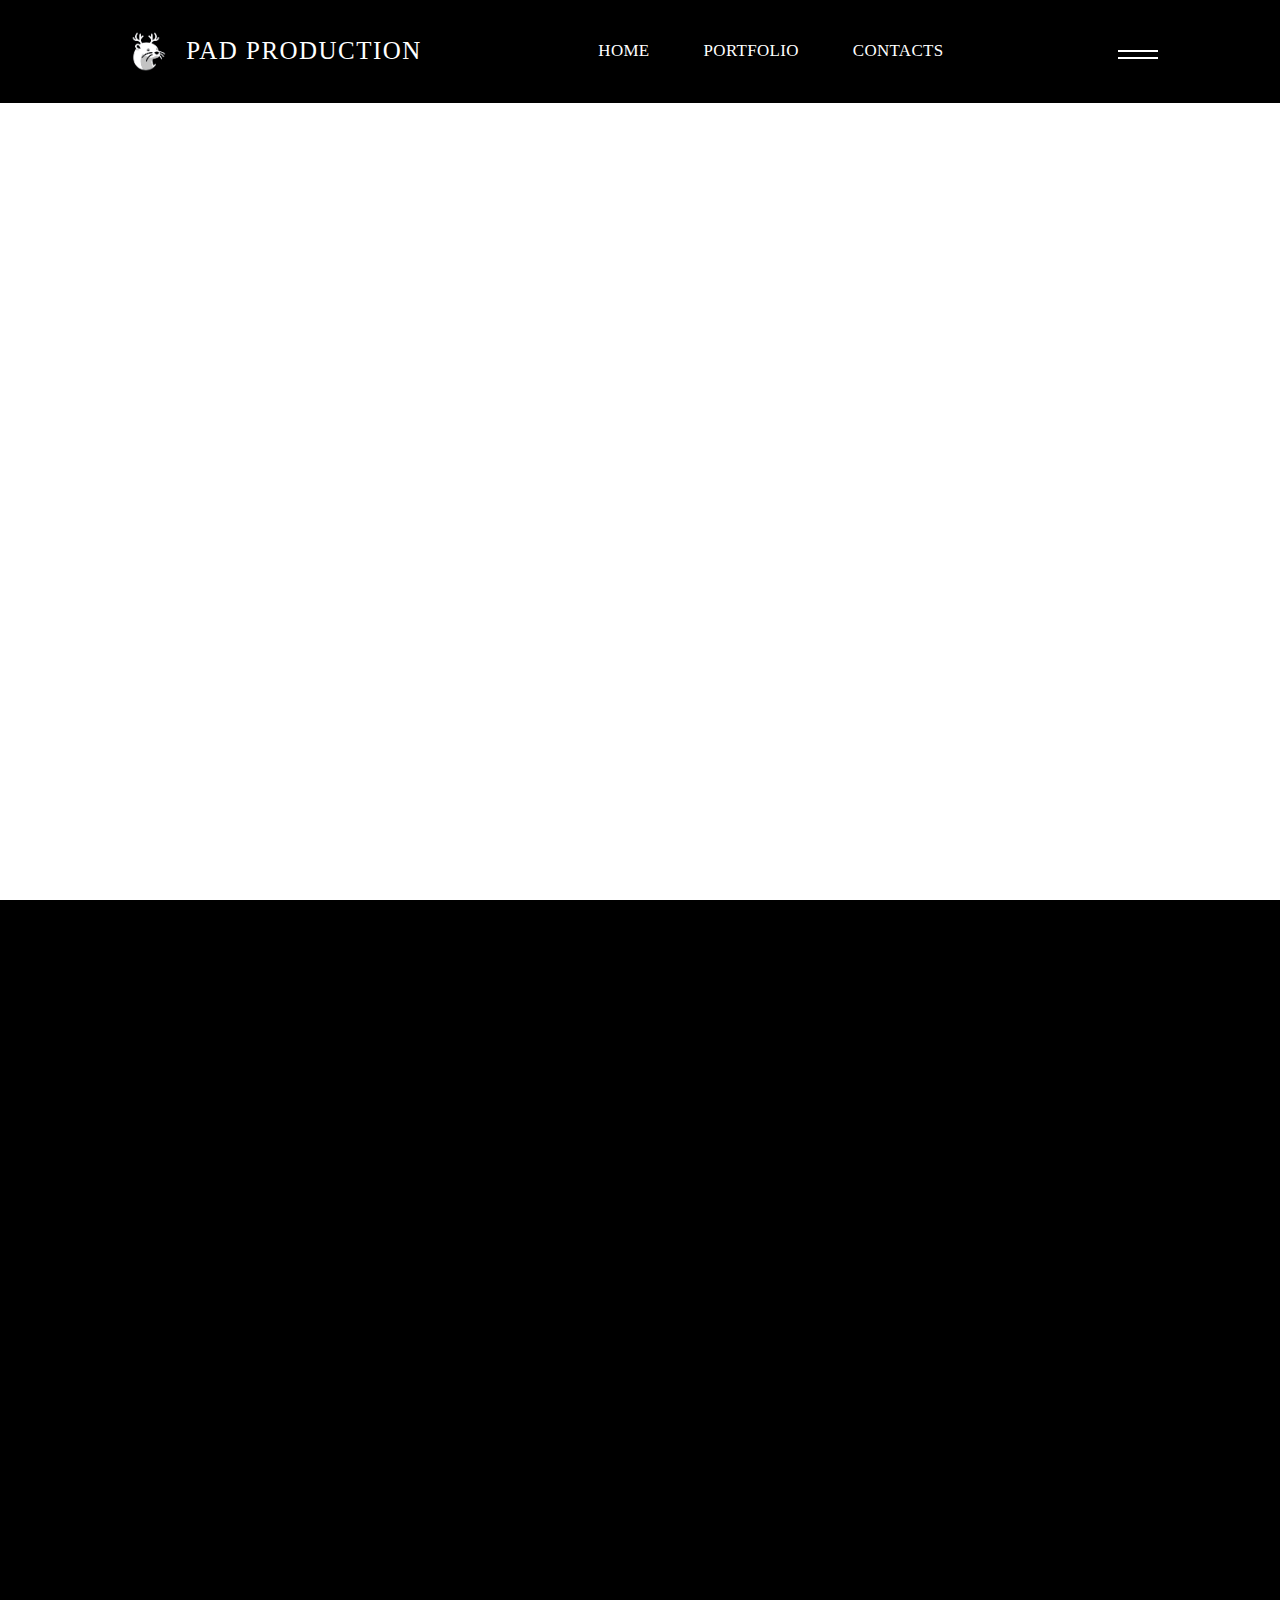
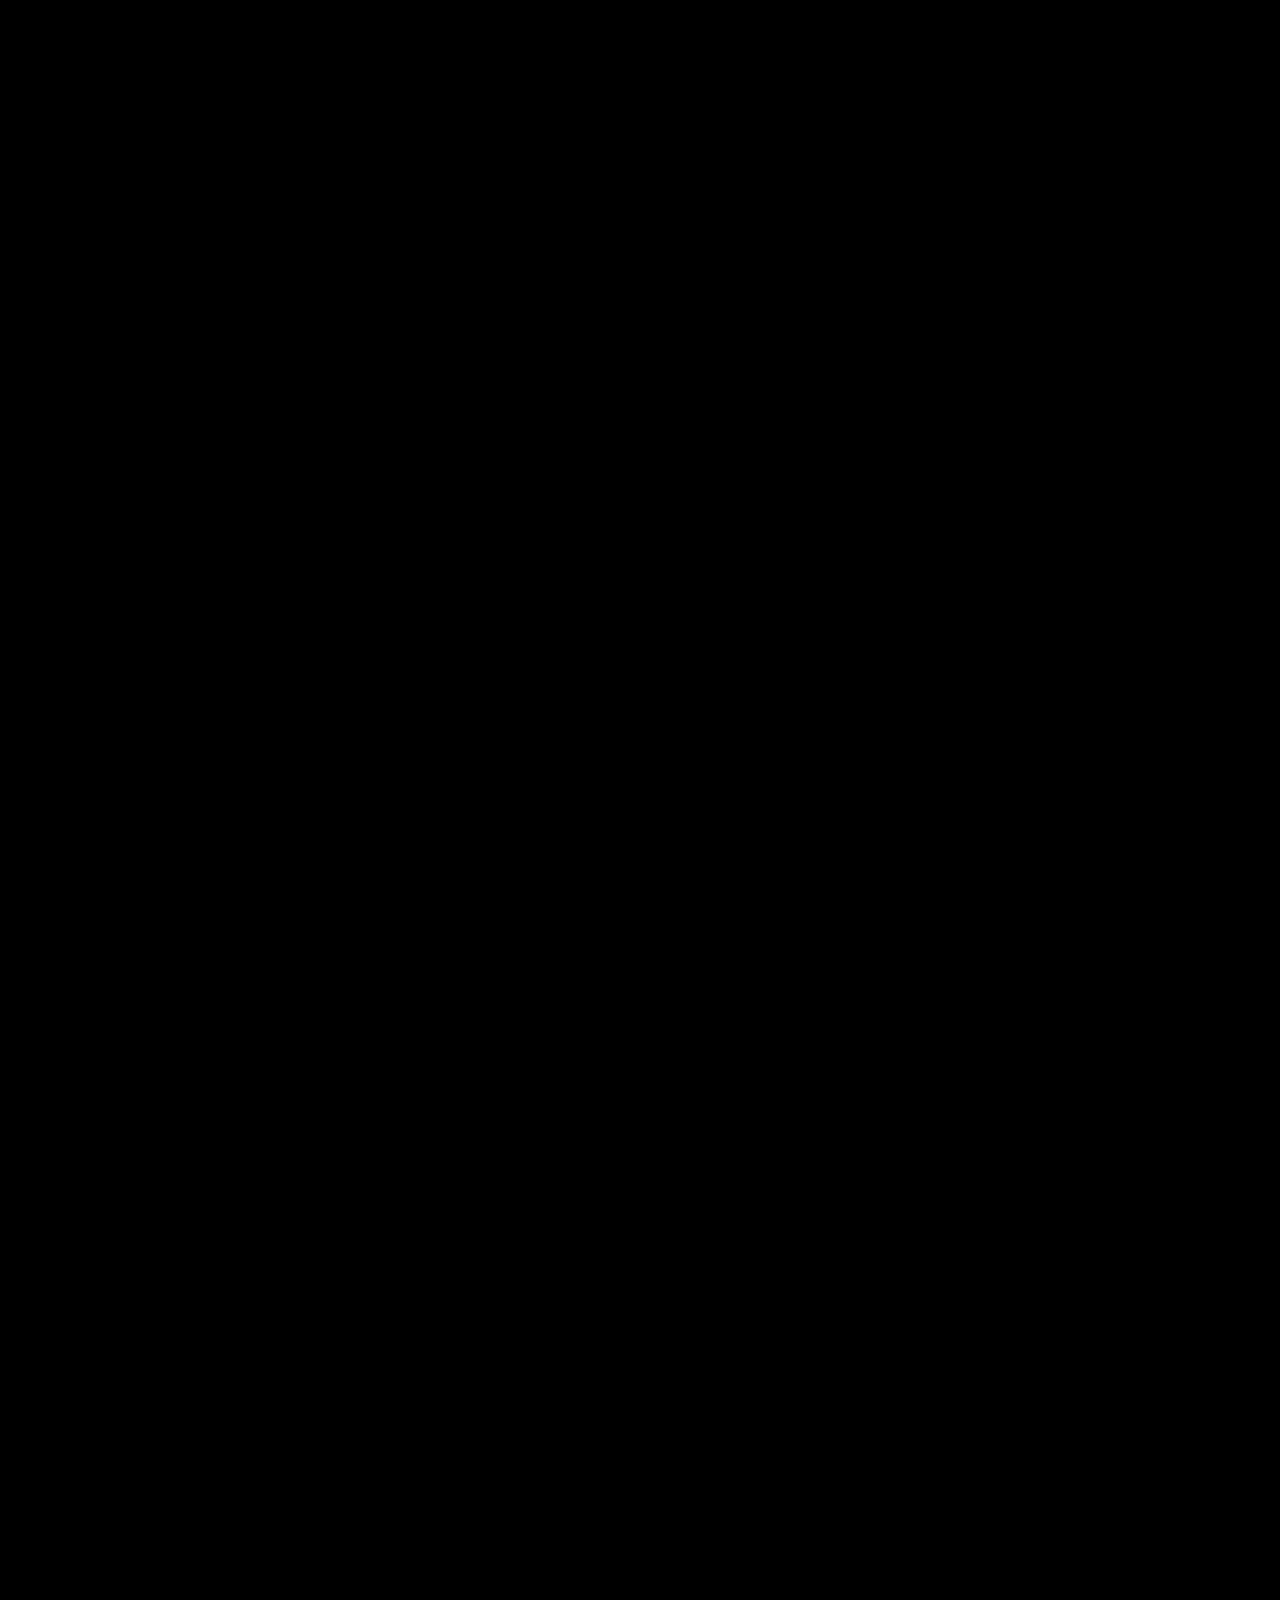
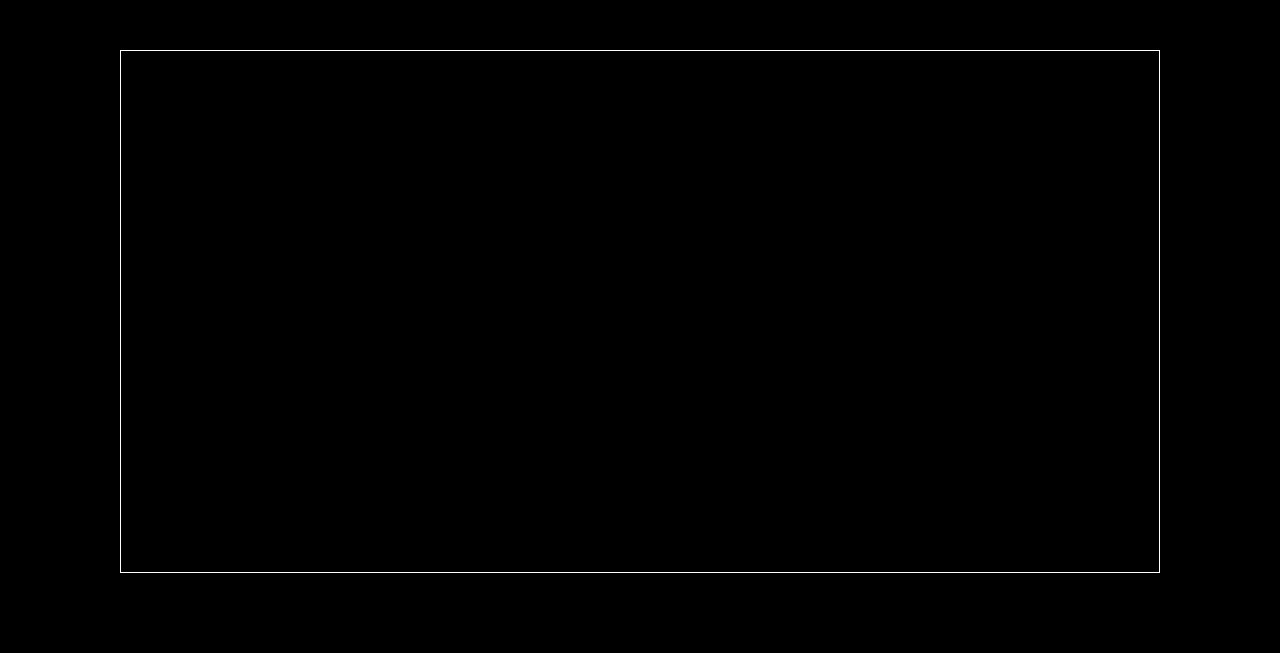
<file: eclipse.html>
<!DOCTYPE html>
<html  >
<head>
  
  <meta charset="UTF-8">
  <meta http-equiv="X-UA-Compatible" content="IE=edge">
  
  <meta name="viewport" content="width=device-width, initial-scale=1, minimum-scale=1">
  <link rel="shortcut icon" href="assets/images/pad.png-128x128.png" type="image/x-icon">
  <meta name="description" content="">
  
  
  <title>Eclipse</title>
  <link rel="stylesheet" href="assets/web/assets/mobirise-icons2/mobirise2.css">
  <link rel="stylesheet" href="assets/bootstrap/css/bootstrap.min.css">
  <link rel="stylesheet" href="assets/bootstrap/css/bootstrap-grid.min.css">
  <link rel="stylesheet" href="assets/bootstrap/css/bootstrap-reboot.min.css">
  <link rel="stylesheet" href="assets/animatecss/animate.css">
  <link rel="stylesheet" href="assets/popup-overlay-plugin/style.css">
  <link rel="stylesheet" href="assets/dropdown/css/style.css">
  <link rel="stylesheet" href="assets/socicon/css/styles.css">
  <link rel="stylesheet" href="assets/theme/css/style.css">
  <link rel="preload" href="https://fonts.googleapis.com/css?family=Tilt+Warp:400&display=swap" as="style" onload="this.onload=null;this.rel='stylesheet'">
  <noscript><link rel="stylesheet" href="https://fonts.googleapis.com/css?family=Tilt+Warp:400&display=swap"></noscript>
  <link rel="preload" href="https://fonts.googleapis.com/css?family=Golos+Text:400,500,600,700,800,900&display=swap" as="style" onload="this.onload=null;this.rel='stylesheet'">
  <noscript><link rel="stylesheet" href="https://fonts.googleapis.com/css?family=Golos+Text:400,500,600,700,800,900&display=swap"></noscript>
  <link rel="preload" as="style" href="assets/mobirise/css/mbr-additional.css?v=9mEyFO"><link rel="stylesheet" href="assets/mobirise/css/mbr-additional.css?v=9mEyFO" type="text/css">

  
  
  

</head>
<body>
  
  <section data-bs-version="5.1" class="menu menu1 gamem5 cid-tCxOB6Na3k" once="menu" id="menu1-0">

    

    <nav class="navbar navbar-dropdown navbar-fixed-top navbar-expand-lg">
        <div class="menu_box container-fluid">
            <div class="navbar-brand d-flex">
                <span class="navbar-logo">
                    <a href="index.html#top">
                        <img src="[data-uri]" alt="" style="height: 3.2rem;" loading="lazy" class="lazyload" data-src="assets/images/logo4mail.png-121x121.png">
                    </a>
                </span>
                <span class="navbar-caption-wrap"><a class="navbar-caption text-primary display-5" href="index.html#top">PAD PRODUCTION</a></span>
                <button class="navbar-toggler" type="button" data-toggle="collapse" data-bs-toggle="collapse" data-target="#navbarSupportedContent" data-bs-target="#navbarSupportedContent" aria-controls="navbarNavAltMarkup" aria-expanded="false" aria-label="Toggle navigation">
                    <div class="hamburger">
                        <span></span>
                        <span></span>
                        <span></span>
                        <span></span>
                    </div>
                </button>
            </div>
            <div class="collapse navbar-collapse" id="navbarSupportedContent">
                <ul class="navbar-nav nav-dropdown" data-app-modern-menu="true"><li class="nav-item"><a class="nav-link link text-primary display-4" href="#">HOME</a></li>
                    <li class="nav-item"><a class="nav-link link text-primary display-4" href="index.html#content5-0">PORTFOLIO</a></li>
                    
                    
                    <li class="nav-item"><a class="nav-link link text-primary display-4" href="index.html#form1-f">CONTACTS</a></li></ul>
                <div class="icons-menu-main">
                    <a class="iconfont-wrapper" href="#" target="_blank">
                        <span class="p-2 mbr-iconfont socicon-facebook socicon"></span>
                    </a>
                    <a class="iconfont-wrapper" href="#" target="_blank">
                        <span class="p-2 mbr-iconfont socicon-twitter socicon"></span>
                    </a>
                    
                    
                </div>

                <div class="mbr-section-btn-main" role="tablist">
                    <a class="btn btn-primary-outline display-4" href="#">
                        BUY NOW
                    </a>
                </div>
            </div>
            <div class="offcanvas_box">
                <button class="btn_offcanvas" type="button" data-bs-toggle="offcanvas" data-bs-target="#offcanvasRight" aria-controls="offcanvasRight">
                    <div class="hamburger">
                        <span></span>
                        <span></span>
                    </div>
                </button>
                <div class="offcanvas offcanvas-end" tabindex="-1" id="offcanvasRight" aria-labelledby="offcanvasRightLabel">
                    <div class="offcanvas-header">
                        <button type="button" class="btn-close btn-close-white text-reset" data-bs-dismiss="offcanvas" aria-label="Close"></button>
                    </div>
                    <div class="offcanvas-body">
                        
                        <h3 class="mbr-section-subtitle mbr-fonts-style display-2">
                            PAD PRODUCTION</h3>
                        <div class="offcanvas_contact">
                            <p class="mbr-text mbr-fonts-style display-7">Retrouvez ici tous mes liens utiles : suivez-moi sur mes réseaux sociaux, contactez-moi par mail ou téléchargez directement mon CV.</p>
                            <p class="text_widget mbr-fonts-style display-4"><br>pablo.dairaine@gmail.com</p>
                        </div>
                        <div class="icons-menu">
                            <a class="iconfont-wrapper" href="https://www.artstation.com/pad_production" target="_blank">
                                <span class="p-2 mbr-iconfont socicon-artstation socicon"></span>
                            </a>
                            <a class="iconfont-wrapper" href="https://www.instagram.com/_pad_production_/" target="_blank">
                                <span class="p-2 mbr-iconfont socicon-instagram socicon"></span>
                            </a>
                            
                            
                        </div>
                        <div class="mbr-section-btn"><a class="btn btn-primary-outline display-4" href="assets/files/Pablo_DAIRAINE_3D_2025.pdf">CV</a></div>
                    </div>
                </div>
            </div>
        </div>
    </nav>
</section>

<section data-bs-version="5.1" class="header2 gamem5 cid-uKeNecmakC mbr-fullscreen" data-bg-video="https://www.youtube.com/embed/5fb3u0qTrc0?rel=0&amp;&amp;showinfo=0&amp;autoplay=0&amp;loop=0&amp;vq=hd2160" id="header2-3">

    

    <div class="mbr-fallback-image disabled"></div>
    <div class="mbr-overlay" style="opacity: 0; background-color: rgb(0, 0, 0);">
    </div>

    <div class="container-fluid">
        <div class="row">
            <div class="col-12">
                <div class="title-wrapper">
                    <h1 class="mbr-section-title mbr-fonts-style display-1">
                        <strong>Court Métrage&nbsp;</strong></h1>
                    <div class="mbr-section-btn"><a class="btn btn-primary-outline display-4" href="page1.html#video1-13">VOIR</a></div>
                    <div class="icon-wrapper">
                        <a href="https://www.artstation.com/artwork/5WeYNE" target="_blank">
                            <span class="mbr-iconfont mobi-mbri-down mobi-mbri"></span>
                        </a>
                    </div>
                </div>
            </div>
        </div>
    </div>
</section>

<section data-bs-version="5.1" class="features7 gamem5 cid-tCxOJEkFy9" id="features7-4">

    

    
    

    <div class="container-fluid">
        <div class="row">
            <div class="col-12 col-lg-4 card">
                <div class="title-wrapper">
                    <div class="title-wrap">
                        <h4 class="mbr-section-subtitle mbr-fonts-style display-7">
                            CREATION
                        </h4>
                        <h2 class="mbr-section-title mbr-fonts-style display-2">
                            L'histoire derrière ECLIPSE</h2>
                        <p class="mbr-text mbr-fonts-style display-7">
                            Ce court métrage 3D, que j’ai conçu et réalisé, s’inscrit dans une démarche à la fois technique et artistique. J’ai choisi d’explorer un univers contemplatif, où la narration laisse volontairement la place à l’atmosphère et à la réflexion. L’histoire se déroule dans un futur où la technologie a atteint un tel degré de sophistication qu’elle fonctionne de façon autonome, rendant la présence humaine presque superflue, voire totalement absente.
                        </p>
                    </div>
                </div>
            </div>
            <div class="col-12 col-lg-4 card">
                <div class="image-wrapper">
                    <a href="#">
                        <img src="[data-uri]" alt="" loading="lazy" class="lazyload" data-src="assets/images/moi.jpg-698x698.jpg">
                    </a>
                </div>
            </div>
            
        </div>
    </div>
</section>

<section data-bs-version="5.1" class="video1 gamem5 cid-uKxdKmJkXD" id="video1-13">

    

    
    

    <div class="container-fluid">
        <div class="row">
            <div class="col-12 video-block">
                <div class="video-wrapper"><iframe class="mbr-embedded-video" src="https://www.youtube.com/embed/tJCML1v6hlk?rel=0&amp;amp;mute=1&amp;showinfo=0&amp;autoplay=1&amp;loop=1&amp;playlist=tJCML1v6hlk" width="1280" height="720" frameborder="0" allowfullscreen=""></iframe></div>
            </div>
        </div>
    </div>
</section>

<section data-bs-version="5.1" class="slider4 mbr-embla gamem5 cid-uKf7Ckp5aL" id="slider4-b">

    

    
    

    <div class="container-fluid">
        <div class="row">
            <div class="col-12 position-relative">
                <div class="embla" data-skip-snaps="true" data-align="center" data-contain-scroll="trimSnaps" data-loop="true" data-auto-play="true" data-auto-play-interval="9" data-draggable="true">
                    <div class="embla__viewport">
                        <div class="embla__container">
                            
                            
                            
                            
                            <div class="embla__slide slider-image item active" style="margin-left: 1rem; margin-right: 1rem;">
                                <a href="#">
                                    <div class="card-wrap">
                                        <div class="item-wrapper position-relative">
                                            <div class="image-wrap">
                                                <img src="[data-uri]" alt="" data-slide-to="1" data-bs-slide-to="1" loading="lazy" class="lazyload" data-src="assets/images/capture-decran-2025-04-30-a-14.13.41.png-700x438.png">
                                                <div class="content-wrap">
                                                    
                                                    
                                                </div>
                                            </div>
                                        </div>
                                    </div>
                                </a>
                            </div><div class="embla__slide slider-image item active" style="margin-left: 1rem; margin-right: 1rem;">
                                <a href="#">
                                    <div class="card-wrap">
                                        <div class="item-wrapper position-relative">
                                            <div class="image-wrap">
                                                <img src="[data-uri]" alt="" data-slide-to="2" data-bs-slide-to="2" loading="lazy" class="lazyload" data-src="assets/images/capture-decran-2025-04-30-a-14.13.49.png-700x438.png">
                                                <div class="content-wrap">
                                                    
                                                    
                                                </div>
                                            </div>
                                        </div>
                                    </div>
                                </a>
                            </div><div class="embla__slide slider-image item active" style="margin-left: 1rem; margin-right: 1rem;">
                                <a href="#">
                                    <div class="card-wrap">
                                        <div class="item-wrapper position-relative">
                                            <div class="image-wrap">
                                                <img src="[data-uri]" alt="" data-slide-to="3" data-bs-slide-to="3" loading="lazy" class="lazyload" data-src="assets/images/capture-decran-2025-04-30-a-14.13.59.png-700x438.png">
                                                <div class="content-wrap">
                                                    
                                                    
                                                </div>
                                            </div>
                                        </div>
                                    </div>
                                </a>
                            </div><div class="embla__slide slider-image item active" style="margin-left: 1rem; margin-right: 1rem;">
                                <a href="#">
                                    <div class="card-wrap">
                                        <div class="item-wrapper position-relative">
                                            <div class="image-wrap">
                                                <img src="[data-uri]" alt="" data-slide-to="4" data-bs-slide-to="4" loading="lazy" class="lazyload" data-src="assets/images/capture-decran-2025-04-30-a-14.14.24.png-700x438.png">
                                                <div class="content-wrap">
                                                    
                                                    
                                                </div>
                                            </div>
                                        </div>
                                    </div>
                                </a>
                            </div><div class="embla__slide slider-image item active" style="margin-left: 1rem; margin-right: 1rem;">
                                <a href="#">
                                    <div class="card-wrap">
                                        <div class="item-wrapper position-relative">
                                            <div class="image-wrap">
                                                <img src="[data-uri]" alt="" data-slide-to="5" data-bs-slide-to="5" loading="lazy" class="lazyload" data-src="assets/images/capture-decran-2025-04-30-a-14.14.37.png-700x438.png">
                                                <div class="content-wrap">
                                                    
                                                    
                                                </div>
                                            </div>
                                        </div>
                                    </div>
                                </a>
                            </div><div class="embla__slide slider-image item active" style="margin-left: 1rem; margin-right: 1rem;">
                                <a href="#">
                                    <div class="card-wrap">
                                        <div class="item-wrapper position-relative">
                                            <div class="image-wrap">
                                                <img src="[data-uri]" alt="" data-slide-to="6" data-bs-slide-to="6" loading="lazy" class="lazyload" data-src="assets/images/capture-decran-2025-04-30-a-14.14.44.png-1-700x438.png">
                                                <div class="content-wrap">
                                                    
                                                    
                                                </div>
                                            </div>
                                        </div>
                                    </div>
                                </a>
                            </div><div class="embla__slide slider-image item active" style="margin-left: 1rem; margin-right: 1rem;">
                                <a href="#">
                                    <div class="card-wrap">
                                        <div class="item-wrapper position-relative">
                                            <div class="image-wrap">
                                                <img src="[data-uri]" alt="" data-slide-to="7" data-bs-slide-to="7" loading="lazy" class="lazyload" data-src="assets/images/capture-decran-2025-04-30-a-14.15.08.png-700x438.png">
                                                <div class="content-wrap">
                                                    
                                                    
                                                </div>
                                            </div>
                                        </div>
                                    </div>
                                </a>
                            </div><div class="embla__slide slider-image item active" style="margin-left: 1rem; margin-right: 1rem;">
                                <a href="#">
                                    <div class="card-wrap">
                                        <div class="item-wrapper position-relative">
                                            <div class="image-wrap">
                                                <img src="[data-uri]" alt="" data-slide-to="8" data-bs-slide-to="8" loading="lazy" class="lazyload" data-src="assets/images/capture-decran-2025-04-30-a-14.15.17.png-700x438.png">
                                                <div class="content-wrap">
                                                    
                                                    
                                                </div>
                                            </div>
                                        </div>
                                    </div>
                                </a>
                            </div><div class="embla__slide slider-image item active" style="margin-left: 1rem; margin-right: 1rem;">
                                <a href="#">
                                    <div class="card-wrap">
                                        <div class="item-wrapper position-relative">
                                            <div class="image-wrap">
                                                <img src="[data-uri]" alt="" data-slide-to="9" data-bs-slide-to="9" loading="lazy" class="lazyload" data-src="assets/images/capture-decran-2025-04-30-a-14.15.28.png-700x438.png">
                                                <div class="content-wrap">
                                                    
                                                    
                                                </div>
                                            </div>
                                        </div>
                                    </div>
                                </a>
                            </div>
                        </div>
                    </div>
                    <button class="embla__button embla__button--prev">
                        <span class="mobi-mbri mobi-mbri-arrow-prev mbr-iconfont" aria-hidden="true"></span>
                        <span class="sr-only visually-hidden visually-hidden">Previous</span>
                    </button>
                    <button class="embla__button embla__button--next">
                        <span class="mobi-mbri mobi-mbri-arrow-next mbr-iconfont" aria-hidden="true"></span>
                        <span class="sr-only visually-hidden visually-hidden">Next</span>
                    </button>
                </div>
            </div>
        </div>
    </div>
</section>

<section data-bs-version="5.1" class="content2 gamem5 cid-uKfiUG5b6N" id="content2-e">

    

    
    

    <div class="container-fluid">
        <div class="row">
            <div class="col-12">
                <div class="title-wrapper">
                    <h4 class="mbr-section-subtitle mbr-fonts-style display-7">
                        Le +</h4>
                    <h2 class="mbr-section-title mbr-fonts-style display-2">MAKING OF : ECLIPSE</h2>
                    <p class="mbr-text mbr-fonts-style display-7">Mon objectif était de créer une œuvre qui invite à la contemplation et à l’interrogation. J’ai voulu montrer un monde où les machines, les infrastructures et les systèmes automatisés poursuivent leur activité sans intervention humaine. Cette absence de personnages n’est pas un oubli, mais un choix assumé : elle questionne la place de l’homme dans un avenir dominé par l’intelligence artificielle et l’automatisation.<br>Ce parti pris donne au film une dimension méditative, presque poétique, où le spectateur est invité à observer, à ressentir et à imaginer ce qui a pu conduire à cet état de solitude technologique.<br><br></p>
                </div>
            </div>
        </div>
    </div>
</section>

<section data-bs-version="5.1" class="video1 gamem5 cid-uKfisdNi2s" id="video1-d">

    

    
    

    <div class="container-fluid">
        <div class="row">
            <div class="col-12 video-block">
                <div class="video-wrapper"><iframe class="mbr-embedded-video" src="https://www.youtube.com/embed/h94n_7xDrrA?rel=0&amp;amp;mute=1&amp;showinfo=0&amp;autoplay=1&amp;loop=1&amp;playlist=h94n_7xDrrA" width="1280" height="720" frameborder="0" allowfullscreen=""></iframe></div>
            </div>
        </div>
    </div>
</section>

<section data-bs-version="5.1" class="footer1 gamem5 cid-tCxP14leLM" once="footers" id="footer1-b">

    

    
    

    <div class="container-fluid">
        <div class="row">
            <div class="col-12">
                <div class="title-wrapper">
                    <div class="title-wrap">
                        <h2 class="mbr-section-title mbr-fonts-style display-5">&nbsp; &nbsp; &nbsp; &nbsp; &nbsp; &nbsp; &nbsp; &nbsp; PAD&nbsp;</h2>
                        <div class="logo-wrap">
                            <img src="[data-uri]" alt="" loading="lazy" class="lazyload" data-src="assets/images/pad.png-220x220.png">
                        </div>
                        <h2 class="mbr-section-title mbr-fonts-style display-5">
                            PRODUCTION</h2>
                    </div>
                </div>
                <div class="nav-wrapper">
                    <ul class="list mbr-fonts-style display-4">
                        <li class="item-wrap"><a href="index.html#top" class="text-primary">HOME</a></li><a href="index.html#top" class="text-primary">
                        </a><li class="item-wrap"><a href="https://www.artstation.com/pad_production" class="text-primary" target="_blank">ARTSTATION</a></li>
                        <li class="item-wrap"><a href="https://www.instagram.com/_pad_production_/" class="text-primary" target="_blank">INSTAGRAM</a></li>
                        <li class="item-wrap"><a href="index.html#form1-f" class="text-primary">CONTACTS</a></li>
                    </ul>
                </div>
                <div class="soc-wrapper">
                    <div class="social-row">
                        <div class="soc-item">
                            <a href="https://www.artstation.com/pad_production" target="_blank">
                                <span class="mbr-iconfont socicon-artstation socicon"></span>
                            </a>
                        </div>
                        <div class="soc-item">
                            <a href="https://www.instagram.com/_pad_production_/" target="_blank">
                                <span class="mbr-iconfont socicon-instagram socicon"></span>
                            </a>
                        </div>
                        
                        
                    </div>
                </div>
                <div class="copy-wrapper">
                    <p class="mbr-fonts-style copyright display-7">
                        © Copyright 2020 Pad Production - All Rights Reserved
                    </p>
                </div>
            </div>
        </div>
    </div>
</section>


<script src="assets/bootstrap/js/bootstrap.bundle.min.js"></script>
  <script src="assets/smoothscroll/smooth-scroll.js"></script>
  <script src="assets/ytplayer/index.js"></script>
  <script src="assets/dropdown/js/navbar-dropdown.js"></script>
  <script src="assets/vimeoplayer/player.js"></script>
  <script src="assets/embla/embla.min.js"></script>
  <script src="assets/embla/script.js"></script>
  <script src="assets/theme/js/script.js"></script>
  
  
  
  <input name="animation" type="hidden">
  
<script>"use strict";if("loading"in HTMLImageElement.prototype){document.querySelectorAll('img[loading="lazy"]').forEach(e=>{e.src=e.dataset.src;if(e.getAttribute("style")){e.setAttribute("data-temp-style",e.getAttribute("style"))};if(e.getAttribute("data-aspectratio")){e.style.paddingTop=100*e.getAttribute("data-aspectratio")+"%";e.style.height=0;}e.onload=function(){if(e.getAttribute("data-temp-style")){e.setAttribute("style", e.getAttribute("data-temp-style"))}else{e.removeAttribute("style")};e.removeAttribute("data-temp-style")}})}else{const e=document.createElement("script");e.src="https://cdnjs.cloudflare.com/ajax/libs/lazysizes/5.1.2/lazysizes.min.js";document.body.appendChild(e)}</script>
</body>
</html>
</file>
<file: assets/web/assets/mobirise-icons2/mobirise2.css>
@font-face {
  font-family: 'Moririse2';
  font-display: swap;
  src:  url('mobirise2.eot?f2bix4');
  src:  url('mobirise2.eot?f2bix4#iefix') format('embedded-opentype'),
    url('mobirise2.ttf?f2bix4') format('truetype'),
    url('mobirise2.woff?f2bix4') format('woff'),
    url('mobirise2.svg?f2bix4#mobirise2') format('svg');
  font-weight: normal;
  font-style: normal;
}

[class^="mobi-"], [class*=" mobi-"] {
  /* use !important to prevent issues with browser extensions that change fonts */
  font-family: 'Moririse2' !important;
  speak: none;
  font-style: normal;
  font-weight: normal;
  font-variant: normal;
  text-transform: none;
  line-height: 1;

  /* Better Font Rendering =========== */
  -webkit-font-smoothing: antialiased;
  -moz-osx-font-smoothing: grayscale;
}

.mobi-mbri-add-submenu:before {
  content: "\e900";
}
.mobi-mbri-alert:before {
  content: "\e901";
}
.mobi-mbri-align-center:before {
  content: "\e902";
}
.mobi-mbri-align-justify:before {
  content: "\e903";
}
.mobi-mbri-align-left:before {
  content: "\e904";
}
.mobi-mbri-align-right:before {
  content: "\e905";
}
.mobi-mbri-android:before {
  content: "\e906";
}
.mobi-mbri-apple:before {
  content: "\e907";
}
.mobi-mbri-arrow-down:before {
  content: "\e908";
}
.mobi-mbri-arrow-next:before {
  content: "\e909";
}
.mobi-mbri-arrow-prev:before {
  content: "\e90a";
}
.mobi-mbri-arrow-up:before {
  content: "\e90b";
}
.mobi-mbri-bold:before {
  content: "\e90c";
}
.mobi-mbri-bookmark:before {
  content: "\e90d";
}
.mobi-mbri-bootstrap:before {
  content: "\e90e";
}
.mobi-mbri-briefcase:before {
  content: "\e90f";
}
.mobi-mbri-browse:before {
  content: "\e910";
}
.mobi-mbri-bulleted-list:before {
  content: "\e911";
}
.mobi-mbri-calendar:before {
  content: "\e912";
}
.mobi-mbri-camera:before {
  content: "\e913";
}
.mobi-mbri-cart-add:before {
  content: "\e914";
}
.mobi-mbri-cart-full:before {
  content: "\e915";
}
.mobi-mbri-cash:before {
  content: "\e916";
}
.mobi-mbri-change-style:before {
  content: "\e917";
}
.mobi-mbri-chat:before {
  content: "\e918";
}
.mobi-mbri-clock:before {
  content: "\e919";
}
.mobi-mbri-close:before {
  content: "\e91a";
}
.mobi-mbri-cloud:before {
  content: "\e91b";
}
.mobi-mbri-code:before {
  content: "\e91c";
}
.mobi-mbri-contact-form:before {
  content: "\e91d";
}
.mobi-mbri-credit-card:before {
  content: "\e91e";
}
.mobi-mbri-cursor-click:before {
  content: "\e91f";
}
.mobi-mbri-cust-feedback:before {
  content: "\e920";
}
.mobi-mbri-database:before {
  content: "\e921";
}
.mobi-mbri-delivery:before {
  content: "\e922";
}
.mobi-mbri-desktop:before {
  content: "\e923";
}
.mobi-mbri-devices:before {
  content: "\e924";
}
.mobi-mbri-down:before {
  content: "\e925";
}
.mobi-mbri-download-2:before {
  content: "\e926";
}
.mobi-mbri-download:before {
  content: "\e927";
}
.mobi-mbri-drag-n-drop-2:before {
  content: "\e928";
}
.mobi-mbri-drag-n-drop:before {
  content: "\e929";
}
.mobi-mbri-edit-2:before {
  content: "\e92a";
}
.mobi-mbri-edit:before {
  content: "\e92b";
}
.mobi-mbri-error:before {
  content: "\e92c";
}
.mobi-mbri-extension:before {
  content: "\e92d";
}
.mobi-mbri-features:before {
  content: "\e92e";
}
.mobi-mbri-file:before {
  content: "\e92f";
}
.mobi-mbri-flag:before {
  content: "\e930";
}
.mobi-mbri-folder:before {
  content: "\e931";
}
.mobi-mbri-gift:before {
  content: "\e932";
}
.mobi-mbri-github:before {
  content: "\e933";
}
.mobi-mbri-globe-2:before {
  content: "\e934";
}
.mobi-mbri-globe:before {
  content: "\e935";
}
.mobi-mbri-growing-chart:before {
  content: "\e936";
}
.mobi-mbri-hearth:before {
  content: "\e937";
}
.mobi-mbri-help:before {
  content: "\e938";
}
.mobi-mbri-home:before {
  content: "\e939";
}
.mobi-mbri-hot-cup:before {
  content: "\e93a";
}
.mobi-mbri-idea:before {
  content: "\e93b";
}
.mobi-mbri-image-gallery:before {
  content: "\e93c";
}
.mobi-mbri-image-slider:before {
  content: "\e93d";
}
.mobi-mbri-info:before {
  content: "\e93e";
}
.mobi-mbri-italic:before {
  content: "\e93f";
}
.mobi-mbri-key:before {
  content: "\e940";
}
.mobi-mbri-laptop:before {
  content: "\e941";
}
.mobi-mbri-layers:before {
  content: "\e942";
}
.mobi-mbri-left-right:before {
  content: "\e943";
}
.mobi-mbri-left:before {
  content: "\e944";
}
.mobi-mbri-letter:before {
  content: "\e945";
}
.mobi-mbri-like:before {
  content: "\e946";
}
.mobi-mbri-link:before {
  content: "\e947";
}
.mobi-mbri-lock:before {
  content: "\e948";
}
.mobi-mbri-login:before {
  content: "\e949";
}
.mobi-mbri-logout:before {
  content: "\e94a";
}
.mobi-mbri-magic-stick:before {
  content: "\e94b";
}
.mobi-mbri-map-pin:before {
  content: "\e94c";
}
.mobi-mbri-menu:before {
  content: "\e94d";
}
.mobi-mbri-mobile-2:before {
  content: "\e94e";
}
.mobi-mbri-mobile-horizontal:before {
  content: "\e94f";
}
.mobi-mbri-mobile:before {
  content: "\e950";
}
.mobi-mbri-mobirise:before {
  content: "\e951";
}
.mobi-mbri-more-horizontal:before {
  content: "\e952";
}
.mobi-mbri-more-vertical:before {
  content: "\e953";
}
.mobi-mbri-music:before {
  content: "\e954";
}
.mobi-mbri-new-file:before {
  content: "\e955";
}
.mobi-mbri-numbered-list:before {
  content: "\e956";
}
.mobi-mbri-opened-folder:before {
  content: "\e957";
}
.mobi-mbri-pages:before {
  content: "\e958";
}
.mobi-mbri-paper-plane:before {
  content: "\e959";
}
.mobi-mbri-paperclip:before {
  content: "\e95a";
}
.mobi-mbri-phone:before {
  content: "\e95b";
}
.mobi-mbri-photo:before {
  content: "\e95c";
}
.mobi-mbri-photos:before {
  content: "\e95d";
}
.mobi-mbri-pin:before {
  content: "\e95e";
}
.mobi-mbri-play:before {
  content: "\e95f";
}
.mobi-mbri-plus:before {
  content: "\e960";
}
.mobi-mbri-preview:before {
  content: "\e961";
}
.mobi-mbri-print:before {
  content: "\e962";
}
.mobi-mbri-protect:before {
  content: "\e963";
}
.mobi-mbri-question:before {
  content: "\e964";
}
.mobi-mbri-quote-left:before {
  content: "\e965";
}
.mobi-mbri-quote-right:before {
  content: "\e966";
}
.mobi-mbri-redo:before {
  content: "\e967";
}
.mobi-mbri-refresh:before {
  content: "\e968";
}
.mobi-mbri-responsive-2:before {
  content: "\e969";
}
.mobi-mbri-responsive:before {
  content: "\e96a";
}
.mobi-mbri-right:before {
  content: "\e96b";
}
.mobi-mbri-rocket:before {
  content: "\e96c";
}
.mobi-mbri-sad-face:before {
  content: "\e96d";
}
.mobi-mbri-sale:before {
  content: "\e96e";
}
.mobi-mbri-save:before {
  content: "\e96f";
}
.mobi-mbri-search:before {
  content: "\e970";
}
.mobi-mbri-setting-2:before {
  content: "\e971";
}
.mobi-mbri-setting-3:before {
  content: "\e972";
}
.mobi-mbri-setting:before {
  content: "\e973";
}
.mobi-mbri-share:before {
  content: "\e974";
}
.mobi-mbri-shopping-bag:before {
  content: "\e975";
}
.mobi-mbri-shopping-basket:before {
  content: "\e976";
}
.mobi-mbri-shopping-cart:before {
  content: "\e977";
}
.mobi-mbri-sites:before {
  content: "\e978";
}
.mobi-mbri-smile-face:before {
  content: "\e979";
}
.mobi-mbri-speed:before {
  content: "\e97a";
}
.mobi-mbri-star:before {
  content: "\e97b";
}
.mobi-mbri-success:before {
  content: "\e97c";
}
.mobi-mbri-sun:before {
  content: "\e97d";
}
.mobi-mbri-sun2:before {
  content: "\e97e";
}
.mobi-mbri-tablet-vertical:before {
  content: "\e97f";
}
.mobi-mbri-tablet:before {
  content: "\e980";
}
.mobi-mbri-target:before {
  content: "\e981";
}
.mobi-mbri-timer:before {
  content: "\e982";
}
.mobi-mbri-to-ftp:before {
  content: "\e983";
}
.mobi-mbri-to-local-drive:before {
  content: "\e984";
}
.mobi-mbri-touch-swipe:before {
  content: "\e985";
}
.mobi-mbri-touch:before {
  content: "\e986";
}
.mobi-mbri-trash:before {
  content: "\e987";
}
.mobi-mbri-underline:before {
  content: "\e988";
}
.mobi-mbri-undo:before {
  content: "\e989";
}
.mobi-mbri-unlink:before {
  content: "\e98a";
}
.mobi-mbri-unlock:before {
  content: "\e98b";
}
.mobi-mbri-up-down:before {
  content: "\e98c";
}
.mobi-mbri-up:before {
  content: "\e98d";
}
.mobi-mbri-update:before {
  content: "\e98e";
}
.mobi-mbri-upload-2:before {
  content: "\e98f";
}
.mobi-mbri-upload:before {
  content: "\e990";
}
.mobi-mbri-user-2:before {
  content: "\e991";
}
.mobi-mbri-user:before {
  content: "\e992";
}
.mobi-mbri-users:before {
  content: "\e993";
}
.mobi-mbri-video-play:before {
  content: "\e994";
}
.mobi-mbri-video:before {
  content: "\e995";
}
.mobi-mbri-watch:before {
  content: "\e996";
}
.mobi-mbri-website-theme-2:before {
  content: "\e997";
}
.mobi-mbri-website-theme:before {
  content: "\e998";
}
.mobi-mbri-wifi:before {
  content: "\e999";
}
.mobi-mbri-windows:before {
  content: "\e99a";
}
.mobi-mbri-zoom-in:before {
  content: "\e99b";
}
.mobi-mbri-zoom-out:before {
  content: "\e99c";
}
</file>
<file: assets/popup-overlay-plugin/style.css>
html.is-builder .modal-backdrop.show {
    display: none !important;
}
</file>
<file: assets/dropdown/css/style.css>
.navbar-dropdown {
  left: 0;
  padding: 0;
  position: absolute;
  right: 0;
  top: 0;
  transition: all 0.45s ease;
  z-index: 1030;
  background: #282828; }
  .navbar-dropdown .navbar-logo {
    margin-right: 0.8rem;
    transition: margin 0.3s ease-in-out;
    vertical-align: middle; }
    .navbar-dropdown .navbar-logo img {
      height: 3.125rem;
      transition: all 0.3s ease-in-out; }
    .navbar-dropdown .navbar-logo.mbr-iconfont {
      font-size: 3.125rem;
      line-height: 3.125rem; }
  .navbar-dropdown .navbar-caption {
    font-weight: 700;
    white-space: normal;
    vertical-align: -4px;
    line-height: 3.125rem !important; }
    .navbar-dropdown .navbar-caption, .navbar-dropdown .navbar-caption:hover {
      color: inherit;
      text-decoration: none; }
  .navbar-dropdown .mbr-iconfont + .navbar-caption {
    vertical-align: -1px; }
  .navbar-dropdown.navbar-fixed-top {
    position: fixed; }
  .navbar-dropdown .navbar-brand span {
    vertical-align: -4px; }
  .navbar-dropdown.bg-color.transparent {
    background: none; }
  .navbar-dropdown.navbar-short .navbar-brand {
    padding: 0.625rem 0; }
    .navbar-dropdown.navbar-short .navbar-brand span {
      vertical-align: -1px; }
  .navbar-dropdown.navbar-short .navbar-caption {
    line-height: 2.375rem !important;
    vertical-align: -2px; }
  .navbar-dropdown.navbar-short .navbar-logo {
    margin-right: 0.5rem; }
    .navbar-dropdown.navbar-short .navbar-logo img {
      height: 2.375rem; }
    .navbar-dropdown.navbar-short .navbar-logo.mbr-iconfont {
      font-size: 2.375rem;
      line-height: 2.375rem; }
  .navbar-dropdown.navbar-short .mbr-table-cell {
    height: 3.625rem; }
  .navbar-dropdown .navbar-close {
    left: 0.6875rem;
    position: fixed;
    top: 0.75rem;
    z-index: 1000; }
  .navbar-dropdown .hamburger-icon {
    content: "";
    display: inline-block;
    vertical-align: middle;
    width: 16px;
    -webkit-box-shadow: 0 -6px 0 1px #282828,0 0 0 1px #282828,0 6px 0 1px #282828;
    -moz-box-shadow: 0 -6px 0 1px #282828,0 0 0 1px #282828,0 6px 0 1px #282828;
    box-shadow: 0 -6px 0 1px #282828,0 0 0 1px #282828,0 6px 0 1px #282828; }

.dropdown-menu .dropdown-toggle[data-toggle="dropdown-submenu"]::after {
  border-bottom: 0.35em solid transparent;
  border-left: 0.35em solid;
  border-right: 0;
  border-top: 0.35em solid transparent;
  margin-left: 0.3rem; }

.dropdown-menu .dropdown-item:focus {
  outline: 0; }

.nav-dropdown {
  font-size: 0.75rem;
  font-weight: 500;
  height: auto !important; }
  .nav-dropdown .nav-btn {
    padding-left: 1rem; }
  .nav-dropdown .link {
    margin: .667em 1.667em;
    font-weight: 500;
    padding: 0;
    transition: color .2s ease-in-out; }
    .nav-dropdown .link.dropdown-toggle {
      margin-right: 2.583em; }
      .nav-dropdown .link.dropdown-toggle::after {
        margin-left: .25rem;
        border-top: 0.35em solid;
        border-right: 0.35em solid transparent;
        border-left: 0.35em solid transparent;
        border-bottom: 0; }
      .nav-dropdown .link.dropdown-toggle[aria-expanded="true"] {
        margin: 0;
        padding: 0.667em 3.263em  0.667em 1.667em; }
  .nav-dropdown .link::after,
  .nav-dropdown .dropdown-item::after {
    color: inherit; }
  .nav-dropdown .btn {
    font-size: 0.75rem;
    font-weight: 700;
    letter-spacing: 0;
    margin-bottom: 0;
    padding-left: 1.25rem;
    padding-right: 1.25rem; }
  .nav-dropdown .dropdown-menu {
    border-radius: 0;
    border: 0;
    left: 0;
    margin: 0;
    padding-bottom: 1.25rem;
    padding-top: 1.25rem;
    position: relative; }
  .nav-dropdown .dropdown-submenu {
    margin-left: 0.125rem;
    top: 0; }
  .nav-dropdown .dropdown-item {
    font-weight: 500;
    line-height: 2;
    padding: 0.3846em 4.615em 0.3846em 1.5385em;
    position: relative;
    transition: color .2s ease-in-out, background-color .2s ease-in-out; }
    .nav-dropdown .dropdown-item::after {
      margin-top: -0.3077em;
      position: absolute;
      right: 1.1538em;
      top: 50%; }
    .nav-dropdown .dropdown-item:focus, .nav-dropdown .dropdown-item:hover {
      background: none; }

@media (max-width: 767px) {
  .nav-dropdown.navbar-toggleable-sm {
    bottom: 0;
    display: none;
    left: 0;
    overflow-x: hidden;
    position: fixed;
    top: 0;
    transform: translateX(-100%);
    -ms-transform: translateX(-100%);
    -webkit-transform: translateX(-100%);
    width: 18.75rem;
    z-index: 999; } }
.nav-dropdown.navbar-toggleable-xl {
  bottom: 0;
  display: none;
  left: 0;
  overflow-x: hidden;
  position: fixed;
  top: 0;
  transform: translateX(-100%);
  -ms-transform: translateX(-100%);
  -webkit-transform: translateX(-100%);
  width: 18.75rem;
  z-index: 999; }

.nav-dropdown-sm {
  display: block !important;
  overflow-x: hidden;
  overflow: auto;
  padding-top: 3.875rem; }
  .nav-dropdown-sm::after {
    content: "";
    display: block;
    height: 3rem;
    width: 100%; }
  .nav-dropdown-sm.collapse.in ~ .navbar-close {
    display: block !important; }
  .nav-dropdown-sm.collapsing, .nav-dropdown-sm.collapse.in {
    transform: translateX(0);
    -ms-transform: translateX(0);
    -webkit-transform: translateX(0);
    transition: all 0.25s ease-out;
    -webkit-transition: all 0.25s ease-out;
    background: #282828; }
  .nav-dropdown-sm.collapsing[aria-expanded="false"] {
    transform: translateX(-100%);
    -ms-transform: translateX(-100%);
    -webkit-transform: translateX(-100%); }
  .nav-dropdown-sm .nav-item {
    display: block;
    margin-left: 0 !important;
    padding-left: 0; }
  .nav-dropdown-sm .link,
  .nav-dropdown-sm .dropdown-item {
    border-top: 1px dotted rgba(255, 255, 255, 0.1);
    font-size: 0.8125rem;
    line-height: 1.6;
    margin: 0 !important;
    padding: 0.875rem 2.4rem 0.875rem 1.5625rem !important;
    position: relative;
    white-space: normal; }
    .nav-dropdown-sm .link:focus, .nav-dropdown-sm .link:hover,
    .nav-dropdown-sm .dropdown-item:focus,
    .nav-dropdown-sm .dropdown-item:hover {
      background: rgba(0, 0, 0, 0.2) !important;
      color: #c0a375; }
  .nav-dropdown-sm .nav-btn {
    position: relative;
    padding: 1.5625rem 1.5625rem 0 1.5625rem; }
    .nav-dropdown-sm .nav-btn::before {
      border-top: 1px dotted rgba(255, 255, 255, 0.1);
      content: "";
      left: 0;
      position: absolute;
      top: 0;
      width: 100%; }
    .nav-dropdown-sm .nav-btn + .nav-btn {
      padding-top: 0.625rem; }
      .nav-dropdown-sm .nav-btn + .nav-btn::before {
        display: none; }
  .nav-dropdown-sm .btn {
    padding: 0.625rem 0; }
  .nav-dropdown-sm .dropdown-toggle[data-toggle="dropdown-submenu"]::after {
    margin-left: .25rem;
    border-top: 0.35em solid;
    border-right: 0.35em solid transparent;
    border-left: 0.35em solid transparent;
    border-bottom: 0; }
  .nav-dropdown-sm .dropdown-toggle[data-toggle="dropdown-submenu"][aria-expanded="true"]::after {
    border-top: 0;
    border-right: 0.35em solid transparent;
    border-left: 0.35em solid transparent;
    border-bottom: 0.35em solid; }
  .nav-dropdown-sm .dropdown-menu {
    margin: 0;
    padding: 0;
    position: relative;
    top: 0;
    left: 0;
    width: 100%;
    border: 0;
    float: none;
    border-radius: 0;
    background: none; }
  .nav-dropdown-sm .dropdown-submenu {
    left: 100%;
    margin-left: 0.125rem;
    margin-top: -1.25rem;
    top: 0; }

.navbar-toggleable-sm .nav-dropdown .dropdown-menu {
  position: absolute; }

.navbar-toggleable-sm .nav-dropdown .dropdown-submenu {
  left: 100%;
  margin-left: 0.125rem;
  margin-top: -1.25rem;
  top: 0; }

.navbar-toggleable-sm.opened .nav-dropdown .dropdown-menu {
  position: relative; }

.navbar-toggleable-sm.opened .nav-dropdown .dropdown-submenu {
  left: 0;
  margin-left: 00rem;
  margin-top: 0rem;
  top: 0; }

.is-builder .nav-dropdown.collapsing {
  transition: none !important; }
</file>
<file: assets/socicon/css/styles.css>
@charset "UTF-8";

@font-face {
  font-family: 'Socicon';
  src:  url('../fonts/socicon.eot');
  src:  url('../fonts/socicon.eot?#iefix') format('embedded-opentype'),
    url('../fonts/socicon.woff2') format('woff2'),
    url('../fonts/socicon.ttf') format('truetype'),
    url('../fonts/socicon.woff') format('woff'),
    url('../fonts/socicon.svg#socicon') format('svg');
  font-weight: normal;
  font-style: normal;
  font-display: swap;
}

[data-icon]:before {
  font-family: "socicon" !important;
  content: attr(data-icon);
  font-style: normal !important;
  font-weight: normal !important;
  font-variant: normal !important;
  text-transform: none !important;
  speak: none;
  line-height: 1;
  -webkit-font-smoothing: antialiased;
  -moz-osx-font-smoothing: grayscale;
}

[class^="socicon-"], [class*=" socicon-"] {
  /* use !important to prevent issues with browser extensions that change fonts */
  font-family: 'Socicon' !important;
  speak: none;
  font-style: normal;
  font-weight: normal;
  font-variant: normal;
  text-transform: none;
  line-height: 1;

  /* Better Font Rendering =========== */
  -webkit-font-smoothing: antialiased;
  -moz-osx-font-smoothing: grayscale;
}

.socicon-500px:before {
  content: "\e000";
}
.socicon-8tracks:before {
  content: "\e001";
}
.socicon-airbnb:before {
  content: "\e002";
}
.socicon-alliance:before {
  content: "\e003";
}
.socicon-amazon:before {
  content: "\e004";
}
.socicon-amplement:before {
  content: "\e005";
}
.socicon-android:before {
  content: "\e006";
}
.socicon-angellist:before {
  content: "\e007";
}
.socicon-apple:before {
  content: "\e008";
}
.socicon-appnet:before {
  content: "\e009";
}
.socicon-baidu:before {
  content: "\e00a";
}
.socicon-bandcamp:before {
  content: "\e00b";
}
.socicon-battlenet:before {
  content: "\e00c";
}
.socicon-mixer:before {
  content: "\e00d";
}
.socicon-bebee:before {
  content: "\e00e";
}
.socicon-bebo:before {
  content: "\e00f";
}
.socicon-behance:before {
  content: "\e010";
}
.socicon-blizzard:before {
  content: "\e011";
}
.socicon-blogger:before {
  content: "\e012";
}
.socicon-buffer:before {
  content: "\e013";
}
.socicon-chrome:before {
  content: "\e014";
}
.socicon-coderwall:before {
  content: "\e015";
}
.socicon-curse:before {
  content: "\e016";
}
.socicon-dailymotion:before {
  content: "\e017";
}
.socicon-deezer:before {
  content: "\e018";
}
.socicon-delicious:before {
  content: "\e019";
}
.socicon-deviantart:before {
  content: "\e01a";
}
.socicon-diablo:before {
  content: "\e01b";
}
.socicon-digg:before {
  content: "\e01c";
}
.socicon-discord:before {
  content: "\e01d";
}
.socicon-disqus:before {
  content: "\e01e";
}
.socicon-douban:before {
  content: "\e01f";
}
.socicon-draugiem:before {
  content: "\e020";
}
.socicon-dribbble:before {
  content: "\e021";
}
.socicon-drupal:before {
  content: "\e022";
}
.socicon-ebay:before {
  content: "\e023";
}
.socicon-ello:before {
  content: "\e024";
}
.socicon-endomodo:before {
  content: "\e025";
}
.socicon-envato:before {
  content: "\e026";
}
.socicon-etsy:before {
  content: "\e027";
}
.socicon-facebook:before {
  content: "\e028";
}
.socicon-feedburner:before {
  content: "\e029";
}
.socicon-filmweb:before {
  content: "\e02a";
}
.socicon-firefox:before {
  content: "\e02b";
}
.socicon-flattr:before {
  content: "\e02c";
}
.socicon-flickr:before {
  content: "\e02d";
}
.socicon-formulr:before {
  content: "\e02e";
}
.socicon-forrst:before {
  content: "\e02f";
}
.socicon-foursquare:before {
  content: "\e030";
}
.socicon-friendfeed:before {
  content: "\e031";
}
.socicon-github:before {
  content: "\e032";
}
.socicon-goodreads:before {
  content: "\e033";
}
.socicon-google:before {
  content: "\e034";
}
.socicon-googlescholar:before {
  content: "\e035";
}
.socicon-googlegroups:before {
  content: "\e036";
}
.socicon-googlephotos:before {
  content: "\e037";
}
.socicon-googleplus:before {
  content: "\e038";
}
.socicon-grooveshark:before {
  content: "\e039";
}
.socicon-hackerrank:before {
  content: "\e03a";
}
.socicon-hearthstone:before {
  content: "\e03b";
}
.socicon-hellocoton:before {
  content: "\e03c";
}
.socicon-heroes:before {
  content: "\e03d";
}
.socicon-smashcast:before {
  content: "\e03e";
}
.socicon-horde:before {
  content: "\e03f";
}
.socicon-houzz:before {
  content: "\e040";
}
.socicon-icq:before {
  content: "\e041";
}
.socicon-identica:before {
  content: "\e042";
}
.socicon-imdb:before {
  content: "\e043";
}
.socicon-instagram:before {
  content: "\e044";
}
.socicon-issuu:before {
  content: "\e045";
}
.socicon-istock:before {
  content: "\e046";
}
.socicon-itunes:before {
  content: "\e047";
}
.socicon-keybase:before {
  content: "\e048";
}
.socicon-lanyrd:before {
  content: "\e049";
}
.socicon-lastfm:before {
  content: "\e04a";
}
.socicon-line:before {
  content: "\e04b";
}
.socicon-linkedin:before {
  content: "\e04c";
}
.socicon-livejournal:before {
  content: "\e04d";
}
.socicon-lyft:before {
  content: "\e04e";
}
.socicon-macos:before {
  content: "\e04f";
}
.socicon-mail:before {
  content: "\e050";
}
.socicon-medium:before {
  content: "\e051";
}
.socicon-meetup:before {
  content: "\e052";
}
.socicon-mixcloud:before {
  content: "\e053";
}
.socicon-modelmayhem:before {
  content: "\e054";
}
.socicon-mumble:before {
  content: "\e055";
}
.socicon-myspace:before {
  content: "\e056";
}
.socicon-newsvine:before {
  content: "\e057";
}
.socicon-nintendo:before {
  content: "\e058";
}
.socicon-npm:before {
  content: "\e059";
}
.socicon-odnoklassniki:before {
  content: "\e05a";
}
.socicon-openid:before {
  content: "\e05b";
}
.socicon-opera:before {
  content: "\e05c";
}
.socicon-outlook:before {
  content: "\e05d";
}
.socicon-overwatch:before {
  content: "\e05e";
}
.socicon-patreon:before {
  content: "\e05f";
}
.socicon-paypal:before {
  content: "\e060";
}
.socicon-periscope:before {
  content: "\e061";
}
.socicon-persona:before {
  content: "\e062";
}
.socicon-pinterest:before {
  content: "\e063";
}
.socicon-play:before {
  content: "\e064";
}
.socicon-player:before {
  content: "\e065";
}
.socicon-playstation:before {
  content: "\e066";
}
.socicon-pocket:before {
  content: "\e067";
}
.socicon-qq:before {
  content: "\e068";
}
.socicon-quora:before {
  content: "\e069";
}
.socicon-raidcall:before {
  content: "\e06a";
}
.socicon-ravelry:before {
  content: "\e06b";
}
.socicon-reddit:before {
  content: "\e06c";
}
.socicon-renren:before {
  content: "\e06d";
}
.socicon-researchgate:before {
  content: "\e06e";
}
.socicon-residentadvisor:before {
  content: "\e06f";
}
.socicon-reverbnation:before {
  content: "\e070";
}
.socicon-rss:before {
  content: "\e071";
}
.socicon-sharethis:before {
  content: "\e072";
}
.socicon-skype:before {
  content: "\e073";
}
.socicon-slideshare:before {
  content: "\e074";
}
.socicon-smugmug:before {
  content: "\e075";
}
.socicon-snapchat:before {
  content: "\e076";
}
.socicon-songkick:before {
  content: "\e077";
}
.socicon-soundcloud:before {
  content: "\e078";
}
.socicon-spotify:before {
  content: "\e079";
}
.socicon-stackexchange:before {
  content: "\e07a";
}
.socicon-stackoverflow:before {
  content: "\e07b";
}
.socicon-starcraft:before {
  content: "\e07c";
}
.socicon-stayfriends:before {
  content: "\e07d";
}
.socicon-steam:before {
  content: "\e07e";
}
.socicon-storehouse:before {
  content: "\e07f";
}
.socicon-strava:before {
  content: "\e080";
}
.socicon-streamjar:before {
  content: "\e081";
}
.socicon-stumbleupon:before {
  content: "\e082";
}
.socicon-swarm:before {
  content: "\e083";
}
.socicon-teamspeak:before {
  content: "\e084";
}
.socicon-teamviewer:before {
  content: "\e085";
}
.socicon-technorati:before {
  content: "\e086";
}
.socicon-telegram:before {
  content: "\e087";
}
.socicon-tripadvisor:before {
  content: "\e088";
}
.socicon-tripit:before {
  content: "\e089";
}
.socicon-triplej:before {
  content: "\e08a";
}
.socicon-tumblr:before {
  content: "\e08b";
}
.socicon-twitch:before {
  content: "\e08c";
}
.socicon-twitter:before {
  content: "\e08d";
}
.socicon-uber:before {
  content: "\e08e";
}
.socicon-ventrilo:before {
  content: "\e08f";
}
.socicon-viadeo:before {
  content: "\e090";
}
.socicon-viber:before {
  content: "\e091";
}
.socicon-viewbug:before {
  content: "\e092";
}
.socicon-vimeo:before {
  content: "\e093";
}
.socicon-vine:before {
  content: "\e094";
}
.socicon-vkontakte:before {
  content: "\e095";
}
.socicon-warcraft:before {
  content: "\e096";
}
.socicon-wechat:before {
  content: "\e097";
}
.socicon-weibo:before {
  content: "\e098";
}
.socicon-whatsapp:before {
  content: "\e099";
}
.socicon-wikipedia:before {
  content: "\e09a";
}
.socicon-windows:before {
  content: "\e09b";
}
.socicon-wordpress:before {
  content: "\e09c";
}
.socicon-wykop:before {
  content: "\e09d";
}
.socicon-xbox:before {
  content: "\e09e";
}
.socicon-xing:before {
  content: "\e09f";
}
.socicon-yahoo:before {
  content: "\e0a0";
}
.socicon-yammer:before {
  content: "\e0a1";
}
.socicon-yandex:before {
  content: "\e0a2";
}
.socicon-yelp:before {
  content: "\e0a3";
}
.socicon-younow:before {
  content: "\e0a4";
}
.socicon-youtube:before {
  content: "\e0a5";
}
.socicon-zapier:before {
  content: "\e0a6";
}
.socicon-zerply:before {
  content: "\e0a7";
}
.socicon-zomato:before {
  content: "\e0a8";
}
.socicon-zynga:before {
  content: "\e0a9";
}
.socicon-spreadshirt:before {
  content: "\e901";
}
.socicon-gamejolt:before {
  content: "\e902";
}
.socicon-trello:before {
  content: "\e903";
}
.socicon-tunein:before {
  content: "\e904";
}
.socicon-bloglovin:before {
  content: "\e905";
}
.socicon-gamewisp:before {
  content: "\e906";
}
.socicon-messenger:before {
  content: "\e907";
}
.socicon-pandora:before {
  content: "\e908";
}
.socicon-augment:before {
  content: "\e909";
}
.socicon-bitbucket:before {
  content: "\e90a";
}
.socicon-fyuse:before {
  content: "\e90b";
}
.socicon-yt-gaming:before {
  content: "\e90c";
}
.socicon-sketchfab:before {
  content: "\e90d";
}
.socicon-mobcrush:before {
  content: "\e90e";
}
.socicon-microsoft:before {
  content: "\e90f";
}
.socicon-realtor:before {
  content: "\e910";
}
.socicon-tidal:before {
  content: "\e911";
}
.socicon-qobuz:before {
  content: "\e912";
}
.socicon-natgeo:before {
  content: "\e913";
}
.socicon-mastodon:before {
  content: "\e914";
}
.socicon-unsplash:before {
  content: "\e915";
}
.socicon-homeadvisor:before {
  content: "\e916";
}
.socicon-angieslist:before {
  content: "\e917";
}
.socicon-codepen:before {
  content: "\e918";
}
.socicon-slack:before {
  content: "\e919";
}
.socicon-openaigym:before {
  content: "\e91a";
}
.socicon-logmein:before {
  content: "\e91b";
}
.socicon-fiverr:before {
  content: "\e91c";
}
.socicon-gotomeeting:before {
  content: "\e91d";
}
.socicon-aliexpress:before {
  content: "\e91e";
}
.socicon-guru:before {
  content: "\e91f";
}
.socicon-appstore:before {
  content: "\e920";
}
.socicon-homes:before {
  content: "\e921";
}
.socicon-zoom:before {
  content: "\e922";
}
.socicon-alibaba:before {
  content: "\e923";
}
.socicon-craigslist:before {
  content: "\e924";
}
.socicon-wix:before {
  content: "\e925";
}
.socicon-redfin:before {
  content: "\e926";
}
.socicon-googlecalendar:before {
  content: "\e927";
}
.socicon-shopify:before {
  content: "\e928";
}
.socicon-freelancer:before {
  content: "\e929";
}
.socicon-seedrs:before {
  content: "\e92a";
}
.socicon-bing:before {
  content: "\e92b";
}
.socicon-doodle:before {
  content: "\e92c";
}
.socicon-bonanza:before {
  content: "\e92d";
}
.socicon-squarespace:before {
  content: "\e92e";
}
.socicon-toptal:before {
  content: "\e92f";
}
.socicon-gust:before {
  content: "\e930";
}
.socicon-ask:before {
  content: "\e931";
}
.socicon-trulia:before {
  content: "\e932";
}
.socicon-loomly:before {
  content: "\e933";
}
.socicon-ghost:before {
  content: "\e934";
}
.socicon-upwork:before {
  content: "\e935";
}
.socicon-fundable:before {
  content: "\e936";
}
.socicon-booking:before {
  content: "\e937";
}
.socicon-googlemaps:before {
  content: "\e938";
}
.socicon-zillow:before {
  content: "\e939";
}
.socicon-niconico:before {
  content: "\e93a";
}
.socicon-toneden:before {
  content: "\e93b";
}
.socicon-crunchbase:before {
  content: "\e93c";
}
.socicon-homefy:before {
  content: "\e93d";
}
.socicon-calendly:before {
  content: "\e93e";
}
.socicon-livemaster:before {
  content: "\e93f";
}
.socicon-udemy:before {
  content: "\e940";
}
.socicon-codered:before {
  content: "\e941";
}
.socicon-origin:before {
  content: "\e942";
}
.socicon-nextdoor:before {
  content: "\e943";
}
.socicon-portfolio:before {
  content: "\e944";
}
.socicon-instructables:before {
  content: "\e945";
}
.socicon-gitlab:before {
  content: "\e946";
}
.socicon-hackernews:before {
  content: "\e947";
}
.socicon-smashwords:before {
  content: "\e948";
}
.socicon-kobo:before {
  content: "\e949";
}
.socicon-bookbub:before {
  content: "\e94a";
}
.socicon-mailru:before {
  content: "\e94b";
}
.socicon-moddb:before {
  content: "\e94c";
}
.socicon-indiedb:before {
  content: "\e94d";
}
.socicon-traxsource:before {
  content: "\e94e";
}
.socicon-gamefor:before {
  content: "\e94f";
}
.socicon-pixiv:before {
  content: "\e950";
}
.socicon-myanimelist:before {
  content: "\e951";
}
.socicon-blackberry:before {
  content: "\e952";
}
.socicon-wickr:before {
  content: "\e953";
}
.socicon-spip:before {
  content: "\e954";
}
.socicon-napster:before {
  content: "\e955";
}
.socicon-beatport:before {
  content: "\e956";
}
.socicon-hackerone:before {
  content: "\e957";
}
.socicon-internet:before {
  content: "\e958";
}
.socicon-ubuntu:before {
  content: "\e959";
}
.socicon-artstation:before {
  content: "\e95a";
}
.socicon-invision:before {
  content: "\e95b";
}
.socicon-torial:before {
  content: "\e95c";
}
.socicon-collectorz:before {
  content: "\e95d";
}
.socicon-seenthis:before {
  content: "\e95e";
}
.socicon-googleplaymusic:before {
  content: "\e95f";
}
.socicon-debian:before {
  content: "\e960";
}
.socicon-filmfreeway:before {
  content: "\e961";
}
.socicon-gnome:before {
  content: "\e962";
}
.socicon-itchio:before {
  content: "\e963";
}
.socicon-jamendo:before {
  content: "\e964";
}
.socicon-mix:before {
  content: "\e965";
}
.socicon-sharepoint:before {
  content: "\e966";
}
.socicon-tinder:before {
  content: "\e967";
}
.socicon-windguru:before {
  content: "\e968";
}
.socicon-cdbaby:before {
  content: "\e969";
}
.socicon-elementaryos:before {
  content: "\e96a";
}
.socicon-stage32:before {
  content: "\e96b";
}
.socicon-tiktok:before {
  content: "\e96c";
}
.socicon-gitter:before {
  content: "\e96d";
}
.socicon-letterboxd:before {
  content: "\e96e";
}
.socicon-threema:before {
  content: "\e96f";
}
.socicon-splice:before {
  content: "\e970";
}
.socicon-metapop:before {
  content: "\e971";
}
.socicon-naver:before {
  content: "\e972";
}
.socicon-remote:before {
  content: "\e973";
}
.socicon-flipboard:before {
  content: "\e974";
}
.socicon-googlehangouts:before {
  content: "\e975";
}
.socicon-dlive:before {
  content: "\e976";
}
.socicon-vsco:before {
  content: "\e977";
}
.socicon-stitcher:before {
  content: "\e978";
}
.socicon-avvo:before {
  content: "\e979";
}
.socicon-redbubble:before {
  content: "\e97a";
}
.socicon-society6:before {
  content: "\e97b";
}
.socicon-zazzle:before {
  content: "\e97c";
}
.socicon-eitaa:before {
  content: "\e97d";
}
.socicon-soroush:before {
  content: "\e97e";
}
.socicon-bale:before {
  content: "\e97f";
}
</file>
<file: assets/theme/css/style.css>
@charset "UTF-8";
section {
  background-color: #ffffff;
}

body {
  font-style: normal;
  line-height: 1.5;
  font-weight: 400;
  color: #232323;
  position: relative;
}

button {
  background-color: transparent;
  border-color: transparent;
}

section,
.container,
.container-fluid {
  position: relative;
  word-wrap: break-word;
}

a.mbr-iconfont:hover {
  text-decoration: none;
}

.article .lead p,
.article .lead ul,
.article .lead ol,
.article .lead pre,
.article .lead blockquote {
  margin-bottom: 0;
}

a {
  font-style: normal;
  font-weight: 400;
  cursor: pointer;
}
a, a:hover {
  text-decoration: none;
}

.mbr-section-title {
  font-style: normal;
  line-height: 1.3;
}

.mbr-section-subtitle {
  line-height: 1.3;
}

.mbr-text {
  font-style: normal;
  line-height: 1.7;
}

h1,
h2,
h3,
h4,
h5,
h6,
.display-1,
.display-2,
.display-4,
.display-5,
.display-7,
span,
p,
a {
  line-height: 1;
  word-break: break-word;
  word-wrap: break-word;
  font-weight: 400;
}

b,
strong {
  font-weight: bold;
}

input:-webkit-autofill, input:-webkit-autofill:hover, input:-webkit-autofill:focus, input:-webkit-autofill:active {
  transition-delay: 9999s;
  -webkit-transition-property: background-color, color;
  transition-property: background-color, color;
}

textarea[type=hidden] {
  display: none;
}

section {
  background-position: 50% 50%;
  background-repeat: no-repeat;
  background-size: cover;
}
section .mbr-background-video,
section .mbr-background-video-preview {
  position: absolute;
  bottom: 0;
  left: 0;
  right: 0;
  top: 0;
}

.hidden {
  visibility: hidden;
}

.mbr-z-index20 {
  z-index: 20;
}

/*! Base colors */
.mbr-white {
  color: #ffffff;
}

.mbr-black {
  color: #111111;
}

.mbr-bg-white {
  background-color: #ffffff;
}

.mbr-bg-black {
  background-color: #000000;
}

/*! Text-aligns */
.align-left {
  text-align: left;
}

.align-center {
  text-align: center;
}

.align-right {
  text-align: right;
}

/*! Font-weight  */
.mbr-light {
  font-weight: 300;
}

.mbr-regular {
  font-weight: 400;
}

.mbr-semibold {
  font-weight: 500;
}

.mbr-bold {
  font-weight: 700;
}

/*! Media  */
.media-content {
  flex-basis: 100%;
}

.media-container-row {
  display: flex;
  flex-direction: row;
  flex-wrap: wrap;
  justify-content: center;
  align-content: center;
  align-items: start;
}
.media-container-row .media-size-item {
  width: 400px;
}

.media-container-column {
  display: flex;
  flex-direction: column;
  flex-wrap: wrap;
  justify-content: center;
  align-content: center;
  align-items: stretch;
}
.media-container-column > * {
  width: 100%;
}

@media (min-width: 992px) {
  .media-container-row {
    flex-wrap: nowrap;
  }
}
figure {
  margin-bottom: 0;
  overflow: hidden;
}

figure[mbr-media-size] {
  transition: width 0.1s;
}

img,
iframe {
  display: block;
  width: 100%;
}

.card {
  background-color: transparent;
  border: none;
}

.card-box {
  width: 100%;
}

.card-img {
  text-align: center;
  flex-shrink: 0;
  -webkit-flex-shrink: 0;
}

.media {
  max-width: 100%;
  margin: 0 auto;
}

.mbr-figure {
  align-self: center;
}

.media-container > div {
  max-width: 100%;
}

.mbr-figure img,
.card-img img {
  width: 100%;
}

@media (max-width: 991px) {
  .media-size-item {
    width: auto !important;
  }

  .media {
    width: auto;
  }

  .mbr-figure {
    width: 100% !important;
  }
}
/*! Buttons */
.mbr-section-btn {
  margin-left: -0.6rem;
  margin-right: -0.6rem;
  font-size: 0;
}

.btn {
  font-weight: 600;
  border-width: 1px;
  font-style: normal;
  margin: 0.6rem 0.6rem;
  white-space: normal;
  transition: all 0.2s ease-in-out;
  display: inline-flex;
  align-items: center;
  justify-content: center;
  word-break: break-word;
}

.btn-sm {
  font-weight: 600;
  letter-spacing: 0px;
  transition: all 0.3s ease-in-out;
}

.btn-md {
  font-weight: 600;
  letter-spacing: 0px;
  transition: all 0.3s ease-in-out;
}

.btn-lg {
  font-weight: 600;
  letter-spacing: 0px;
  transition: all 0.3s ease-in-out;
}

.btn-form {
  margin: 0;
}
.btn-form:hover {
  cursor: pointer;
}

nav .mbr-section-btn {
  margin-left: 0rem;
  margin-right: 0rem;
}

/*! Btn icon margin */
.btn .mbr-iconfont,
.btn.btn-sm .mbr-iconfont {
  order: 1;
  cursor: pointer;
  margin-left: 0.5rem;
  vertical-align: sub;
}

.btn.btn-md .mbr-iconfont,
.btn.btn-md .mbr-iconfont {
  margin-left: 0.8rem;
}

.mbr-regular {
  font-weight: 400;
}

.mbr-semibold {
  font-weight: 500;
}

.mbr-bold {
  font-weight: 700;
}

[type=submit] {
  -webkit-appearance: none;
}

/*! Full-screen */
.mbr-fullscreen .mbr-overlay {
  min-height: 100vh;
}

.mbr-fullscreen {
  display: flex;
  display: -moz-flex;
  display: -ms-flex;
  display: -o-flex;
  align-items: center;
  min-height: 100vh;
  padding-top: 3rem;
  padding-bottom: 3rem;
}

/*! Map */
.map {
  height: 25rem;
  position: relative;
}
.map iframe {
  width: 100%;
  height: 100%;
}

/*! Scroll to top arrow */
.mbr-arrow-up {
  bottom: 25px;
  right: 90px;
  position: fixed;
  text-align: right;
  z-index: 5000;
  color: #ffffff;
  font-size: 22px;
}

.mbr-arrow-up a {
  background: rgba(0, 0, 0, 0.2);
  border-radius: 50%;
  color: #fff;
  display: inline-block;
  height: 60px;
  width: 60px;
  border: 2px solid #fff;
  outline-style: none !important;
  position: relative;
  text-decoration: none;
  transition: all 0.3s ease-in-out;
  cursor: pointer;
  text-align: center;
}
.mbr-arrow-up a:hover {
  background-color: rgba(0, 0, 0, 0.4);
}
.mbr-arrow-up a i {
  line-height: 60px;
}

.mbr-arrow-up-icon {
  display: block;
  color: #fff;
}

.mbr-arrow-up-icon::before {
  content: "›";
  display: inline-block;
  font-family: serif;
  font-size: 22px;
  line-height: 1;
  font-style: normal;
  position: relative;
  top: 6px;
  left: -4px;
  transform: rotate(-90deg);
}

/*! Arrow Down */
.mbr-arrow {
  position: absolute;
  bottom: 45px;
  left: 50%;
  width: 60px;
  height: 60px;
  cursor: pointer;
  background-color: rgba(80, 80, 80, 0.5);
  border-radius: 50%;
  transform: translateX(-50%);
}
@media (max-width: 767px) {
  .mbr-arrow {
    display: none;
  }
}
.mbr-arrow > a {
  display: inline-block;
  text-decoration: none;
  outline-style: none;
  -webkit-animation: arrowdown 1.7s ease-in-out infinite;
          animation: arrowdown 1.7s ease-in-out infinite;
  color: #ffffff;
}
.mbr-arrow > a > i {
  position: absolute;
  top: -2px;
  left: 15px;
  font-size: 2rem;
}

#scrollToTop a i::before {
  content: "";
  position: absolute;
  display: block;
  border-bottom: 2.5px solid #fff;
  border-left: 2.5px solid #fff;
  width: 27.8%;
  height: 27.8%;
  left: 50%;
  top: 51%;
  transform: translateY(-30%) translateX(-50%) rotate(135deg);
}

@keyframes arrowdown {
  0% {
    transform: translateY(0px);
  }
  50% {
    transform: translateY(-5px);
  }
  100% {
    transform: translateY(0px);
  }
}
@-webkit-keyframes arrowdown {
  0% {
    transform: translateY(0px);
  }
  50% {
    transform: translateY(-5px);
  }
  100% {
    transform: translateY(0px);
  }
}
@media (max-width: 500px) {
  .mbr-arrow-up {
    left: 0;
    right: 0;
    text-align: center;
  }
}
/*Gradients animation*/
@keyframes gradient-animation {
  from {
    background-position: 0% 100%;
    -webkit-animation-timing-function: ease-in-out;
            animation-timing-function: ease-in-out;
  }
  to {
    background-position: 100% 0%;
    -webkit-animation-timing-function: ease-in-out;
            animation-timing-function: ease-in-out;
  }
}
@-webkit-keyframes gradient-animation {
  from {
    background-position: 0% 100%;
    -webkit-animation-timing-function: ease-in-out;
            animation-timing-function: ease-in-out;
  }
  to {
    background-position: 100% 0%;
    -webkit-animation-timing-function: ease-in-out;
            animation-timing-function: ease-in-out;
  }
}
.bg-gradient {
  background-size: 200% 200%;
  animation: gradient-animation 5s infinite alternate;
  -webkit-animation: gradient-animation 5s infinite alternate;
}

.menu .navbar-brand {
  display: -webkit-flex;
}
.menu .navbar-brand span {
  display: flex;
  display: -webkit-flex;
}
.menu .navbar-brand .navbar-caption-wrap {
  display: -webkit-flex;
}
.menu .navbar-brand .navbar-logo img {
  display: -webkit-flex;
  width: auto;
}
@media (min-width: 768px) and (max-width: 991px) {
  .menu .navbar-toggleable-sm .navbar-nav {
    display: -ms-flexbox;
  }
}
@media (max-width: 991px) {
  .menu .navbar-collapse {
    max-height: 93.5vh;
  }
  .menu .navbar-collapse.show {
    overflow: auto;
  }
}
@media (min-width: 992px) {
  .menu .navbar-nav.nav-dropdown {
    display: -webkit-flex;
  }
  .menu .navbar-toggleable-sm .navbar-collapse {
    display: -webkit-flex !important;
  }
  .menu .collapsed .navbar-collapse {
    max-height: 93.5vh;
  }
  .menu .collapsed .navbar-collapse.show {
    overflow: auto;
  }
}
@media (max-width: 767px) {
  .menu .navbar-collapse {
    max-height: 80vh;
  }
}

.nav-link .mbr-iconfont {
  margin-right: 0.5rem;
}

.navbar {
  display: -webkit-flex;
  -webkit-flex-wrap: wrap;
  -webkit-align-items: center;
  -webkit-justify-content: space-between;
}

.navbar-collapse {
  -webkit-flex-basis: 100%;
  -webkit-flex-grow: 1;
  -webkit-align-items: center;
}

.nav-dropdown .link {
  padding: 0.667em 1.667em !important;
  margin: 0 !important;
}

.nav {
  display: -webkit-flex;
  -webkit-flex-wrap: wrap;
}

.row {
  display: -webkit-flex;
  -webkit-flex-wrap: wrap;
}

.justify-content-center {
  -webkit-justify-content: center;
}

.form-inline {
  display: -webkit-flex;
}

.card-wrapper {
  -webkit-flex: 1;
}

.carousel-control {
  z-index: 10;
  display: -webkit-flex;
}

.carousel-controls {
  display: -webkit-flex;
}

.media {
  display: -webkit-flex;
}

.form-group:focus {
  outline: none;
}

.jq-selectbox__select {
  padding: 7px 0;
  position: relative;
}

.jq-selectbox__dropdown {
  overflow: hidden;
  border-radius: 10px;
  position: absolute;
  top: 100%;
  left: 0 !important;
  width: 100% !important;
}

.jq-selectbox__trigger-arrow {
  right: 0;
  transform: translateY(-50%);
}

.jq-selectbox li {
  padding: 1.07em 0.5em;
}

input[type=range] {
  padding-left: 0 !important;
  padding-right: 0 !important;
}

.modal-dialog,
.modal-content {
  height: 100%;
}

.modal-dialog .carousel-inner {
  height: calc(100vh - 1.75rem);
}
@media (max-width: 575px) {
  .modal-dialog .carousel-inner {
    height: calc(100vh - 1rem);
  }
}

.carousel-item {
  text-align: center;
}

.carousel-item img {
  margin: auto;
}

.navbar-toggler {
  align-self: flex-start;
  padding: 0.25rem 0.75rem;
  font-size: 1.25rem;
  line-height: 1;
  background: transparent;
  border: 1px solid transparent;
  border-radius: 0.25rem;
}

.navbar-toggler:focus,
.navbar-toggler:hover {
  text-decoration: none;
  box-shadow: none;
}

.navbar-toggler-icon {
  display: inline-block;
  width: 1.5em;
  height: 1.5em;
  vertical-align: middle;
  content: "";
  background: no-repeat center center;
  background-size: 100% 100%;
}

.navbar-toggler-left {
  position: absolute;
  left: 1rem;
}

.navbar-toggler-right {
  position: absolute;
  right: 1rem;
}

.card-img {
  width: auto;
}

.menu .navbar.collapsed:not(.beta-menu) {
  flex-direction: column;
}

.carousel-item.active,
.carousel-item-next,
.carousel-item-prev {
  display: flex;
}

.note-air-layout .dropup .dropdown-menu,
.note-air-layout .navbar-fixed-bottom .dropdown .dropdown-menu {
  bottom: initial !important;
}

html,
body {
  height: auto;
  min-height: 100vh;
}

.dropup .dropdown-toggle::after {
  display: none;
}

.form-asterisk {
  font-family: initial;
  position: absolute;
  top: -2px;
  font-weight: normal;
}

.form-control-label {
  position: relative;
  cursor: pointer;
  margin-bottom: 0.357em;
  padding: 0;
}

.alert {
  color: #ffffff;
  border-radius: 0;
  border: 0;
  font-size: 1.1rem;
  line-height: 1.5;
  margin-bottom: 1.875rem;
  padding: 1.25rem;
  position: relative;
  text-align: center;
}
.alert.alert-form::after {
  background-color: inherit;
  bottom: -7px;
  content: "";
  display: block;
  height: 14px;
  left: 50%;
  margin-left: -7px;
  position: absolute;
  transform: rotate(45deg);
  width: 14px;
}

.form-control {
  background-color: #ffffff;
  background-clip: border-box;
  color: #232323;
  line-height: 1rem !important;
  height: auto;
  padding: 0.6rem 1.2rem;
  transition: border-color 0.25s ease 0s;
  border: 1px solid transparent !important;
  border-radius: 4px;
  box-shadow: rgba(0, 0, 0, 0.07) 0px 1px 1px 0px, rgba(0, 0, 0, 0.07) 0px 1px 3px 0px, rgba(0, 0, 0, 0.03) 0px 0px 0px 1px;
}
.form-active .form-control:invalid {
  border-color: red;
}

form .row {
  margin-left: -0.6rem;
  margin-right: -0.6rem;
}
form .row [class*=col] {
  padding-left: 0.6rem;
  padding-right: 0.6rem;
}

form .mbr-section-btn {
  margin: 0;
  padding-left: 0.6rem;
  padding-right: 0.6rem;
}

form .btn {
  display: flex;
  padding: 0.6rem 1.2rem;
  margin: 0;
}

form .form-check-input {
  margin-top: 0.5;
}

textarea.form-control {
  line-height: 1.5rem !important;
}

.form-group {
  margin-bottom: 1.2rem;
}

.form-control,
form .btn {
  min-height: 48px;
}

.gdpr-block label span.textGDPR input[name=gdpr] {
  top: 7px;
}

.form-control:focus {
  box-shadow: none;
}

:focus {
  outline: none;
}

.mbr-overlay {
  background-color: #000;
  bottom: 0;
  left: 0;
  opacity: 0.5;
  position: absolute;
  right: 0;
  top: 0;
  z-index: 0;
  pointer-events: none;
}

blockquote {
  font-style: italic;
  padding: 3rem;
  font-size: 1.09rem;
  position: relative;
  border-left: 3px solid;
}

ul,
ol,
pre,
blockquote {
  margin-bottom: 2.3125rem;
}

.mt-4 {
  margin-top: 2rem !important;
}

.mb-4 {
  margin-bottom: 2rem !important;
}

@media (min-width: 992px) {
  .container {
    padding-left: 16px;
    padding-right: 16px;
  }

  .row {
    margin-left: -16px;
    margin-right: -16px;
  }
  .row > [class*=col] {
    padding-left: 16px;
    padding-right: 16px;
  }
}
@media (min-width: 768px) {
  .container-fluid {
    padding-left: 32px;
    padding-right: 32px;
  }
}
@media (min-width: 768px) and (max-width: 991px) {
  .mbr-container {
    padding-left: 32px;
    padding-right: 32px;
  }
}
@media (max-width: 767px) {
  .mbr-container {
    padding-left: 16px;
    padding-right: 16px;
  }
}
.card-wrapper,
.item-wrapper {
  overflow: hidden;
}

.app-video-wrapper > img {
  opacity: 1;
}

.item {
  position: relative;
}

.dropdown-menu .dropdown-menu {
  left: 100%;
}

.dropdown-item + .dropdown-menu {
  display: none;
}

.dropdown-item:hover + .dropdown-menu,
.dropdown-menu:hover {
  display: block;
}

@media (min-aspect-ratio: 16/9) {
  .mbr-video-foreground {
    height: 300% !important;
    top: -100% !important;
  }
}
@media (max-aspect-ratio: 16/9) {
  .mbr-video-foreground {
    width: 300% !important;
    left: -100% !important;
  }
}
</file>
<file: assets/mobirise/css/mbr-additional.css>
body {
  font-family: Tilt Warp;
}
.display-1 {
  font-family: 'Tilt Warp', display;
  font-size: 3.44rem;
  line-height: 60px;
  letter-spacing: 6px;
}
.display-1 > .mbr-iconfont {
  font-size: 4.3rem;
}
.display-2 {
  font-family: 'Tilt Warp', display;
  font-size: 2rem;
  line-height: 1.16em;
  letter-spacing: .06em;
}
.display-2 > .mbr-iconfont {
  font-size: 2.5rem;
}
.display-4 {
  font-family: 'Tilt Warp', display;
  font-size: 1.06rem;
  line-height: 1.8;
  letter-spacing: .02em;
}
.display-4 > .mbr-iconfont {
  font-size: 1.325rem;
}
.display-5 {
  font-family: 'Tilt Warp', display;
  font-size: 1.56rem;
  line-height: 1.44em;
  letter-spacing: .06em;
}
.display-5 > .mbr-iconfont {
  font-size: 1.95rem;
}
.display-7 {
  font-family: 'Golos Text', sans-serif;
  font-size: 1.125rem;
  line-height: 1.67;
  letter-spacing: normal;
}
.display-7 > .mbr-iconfont {
  font-size: 1.40625rem;
}
/* ---- Fluid typography for mobile devices ---- */
/* 1.4 - font scale ratio ( bootstrap == 1.42857 ) */
/* 100vw - current viewport width */
/* (48 - 20)  48 == 48rem == 768px, 20 == 20rem == 320px(minimal supported viewport) */
/* 0.65 - min scale variable, may vary */
@media (max-width: 992px) {
  .display-1 {
    font-size: 2.752rem;
  }
}
@media (max-width: 768px) {
  .display-1 {
    font-size: 2.408rem;
    font-size: calc( 1.8539999999999999rem + (3.44 - 1.8539999999999999) * ((100vw - 20rem) / (48 - 20)));
    line-height: calc( 1.1 * (1.8539999999999999rem + (3.44 - 1.8539999999999999) * ((100vw - 20rem) / (48 - 20))));
  }
  .display-2 {
    font-size: 1.6rem;
    font-size: calc( 1.35rem + (2 - 1.35) * ((100vw - 20rem) / (48 - 20)));
    line-height: calc( 1.3 * (1.35rem + (2 - 1.35) * ((100vw - 20rem) / (48 - 20))));
  }
  .display-4 {
    font-size: 0.848rem;
    font-size: calc( 1.021rem + (1.06 - 1.021) * ((100vw - 20rem) / (48 - 20)));
    line-height: calc( 1.4 * (1.021rem + (1.06 - 1.021) * ((100vw - 20rem) / (48 - 20))));
  }
  .display-5 {
    font-size: 1.248rem;
    font-size: calc( 1.196rem + (1.56 - 1.196) * ((100vw - 20rem) / (48 - 20)));
    line-height: calc( 1.4 * (1.196rem + (1.56 - 1.196) * ((100vw - 20rem) / (48 - 20))));
  }
  .display-7 {
    font-size: 0.9rem;
    font-size: calc( 1.04375rem + (1.125 - 1.04375) * ((100vw - 20rem) / (48 - 20)));
    line-height: calc( 1.4 * (1.04375rem + (1.125 - 1.04375) * ((100vw - 20rem) / (48 - 20))));
  }
}
/* Buttons */
.btn {
  padding: 0.6rem 1.2rem;
  border-radius: 0;
}
.btn-sm {
  padding: 0.6rem 1.2rem;
  border-radius: 0;
}
.btn-md {
  padding: 0.6rem 1.2rem;
  border-radius: 0;
}
.btn-lg {
  padding: 1rem 2.6rem;
  border-radius: 0;
}
.bg-primary {
  background-color: #ffffff !important;
}
.bg-success {
  background-color: #6d359d !important;
}
.bg-info {
  background-color: #000000 !important;
}
.bg-warning {
  background-color: #d58219 !important;
}
.bg-danger {
  background-color: #d54f19 !important;
}
.btn-primary,
.btn-primary:active {
  background-color: #ffffff !important;
  border-color: #ffffff !important;
  color: #808080 !important;
  box-shadow: 0 2px 2px 0 rgba(0, 0, 0, 0.2);
}
.btn-primary:hover,
.btn-primary:focus,
.btn-primary.focus,
.btn-primary.active {
  color: #545454 !important;
  background-color: #d4d4d4 !important;
  border-color: #d4d4d4 !important;
  box-shadow: 0 2px 5px 0 rgba(0, 0, 0, 0.2);
}
.btn-primary.disabled,
.btn-primary:disabled {
  color: #808080 !important;
  background-color: #d4d4d4 !important;
  border-color: #d4d4d4 !important;
}
.btn-secondary,
.btn-secondary:active {
  background-color: #cacaca !important;
  border-color: #cacaca !important;
  color: #ffffff !important;
  box-shadow: 0 2px 2px 0 rgba(0, 0, 0, 0.2);
}
.btn-secondary:hover,
.btn-secondary:focus,
.btn-secondary.focus,
.btn-secondary.active {
  color: #ffffff !important;
  background-color: #9f9f9f !important;
  border-color: #9f9f9f !important;
  box-shadow: 0 2px 5px 0 rgba(0, 0, 0, 0.2);
}
.btn-secondary.disabled,
.btn-secondary:disabled {
  color: #ffffff !important;
  background-color: #9f9f9f !important;
  border-color: #9f9f9f !important;
}
.btn-info,
.btn-info:active {
  background-color: #000000 !important;
  border-color: #000000 !important;
  color: #ffffff !important;
  box-shadow: 0 2px 2px 0 rgba(0, 0, 0, 0.2);
}
.btn-info:hover,
.btn-info:focus,
.btn-info.focus,
.btn-info.active {
  color: #ffffff !important;
  background-color: #000000 !important;
  border-color: #000000 !important;
  box-shadow: 0 2px 5px 0 rgba(0, 0, 0, 0.2);
}
.btn-info.disabled,
.btn-info:disabled {
  color: #ffffff !important;
  background-color: #000000 !important;
  border-color: #000000 !important;
}
.btn-success,
.btn-success:active {
  background-color: #6d359d !important;
  border-color: #6d359d !important;
  color: #ffffff !important;
  box-shadow: 0 2px 2px 0 rgba(0, 0, 0, 0.2);
}
.btn-success:hover,
.btn-success:focus,
.btn-success.focus,
.btn-success.active {
  color: #ffffff !important;
  background-color: #401f5c !important;
  border-color: #401f5c !important;
  box-shadow: 0 2px 5px 0 rgba(0, 0, 0, 0.2);
}
.btn-success.disabled,
.btn-success:disabled {
  color: #ffffff !important;
  background-color: #401f5c !important;
  border-color: #401f5c !important;
}
.btn-warning,
.btn-warning:active {
  background-color: #d58219 !important;
  border-color: #d58219 !important;
  color: #ffffff !important;
  box-shadow: 0 2px 2px 0 rgba(0, 0, 0, 0.2);
}
.btn-warning:hover,
.btn-warning:focus,
.btn-warning.focus,
.btn-warning.active {
  color: #ffffff !important;
  background-color: #875310 !important;
  border-color: #875310 !important;
  box-shadow: 0 2px 5px 0 rgba(0, 0, 0, 0.2);
}
.btn-warning.disabled,
.btn-warning:disabled {
  color: #ffffff !important;
  background-color: #875310 !important;
  border-color: #875310 !important;
}
.btn-danger,
.btn-danger:active {
  background-color: #d54f19 !important;
  border-color: #d54f19 !important;
  color: #ffffff !important;
  box-shadow: 0 2px 2px 0 rgba(0, 0, 0, 0.2);
}
.btn-danger:hover,
.btn-danger:focus,
.btn-danger.focus,
.btn-danger.active {
  color: #ffffff !important;
  background-color: #873210 !important;
  border-color: #873210 !important;
  box-shadow: 0 2px 5px 0 rgba(0, 0, 0, 0.2);
}
.btn-danger.disabled,
.btn-danger:disabled {
  color: #ffffff !important;
  background-color: #873210 !important;
  border-color: #873210 !important;
}
.btn-white,
.btn-white:active {
  background-color: #fafafa !important;
  border-color: #fafafa !important;
  color: #7a7a7a !important;
  box-shadow: 0 2px 2px 0 rgba(0, 0, 0, 0.2);
}
.btn-white:hover,
.btn-white:focus,
.btn-white.focus,
.btn-white.active {
  color: #4f4f4f !important;
  background-color: #cfcfcf !important;
  border-color: #cfcfcf !important;
  box-shadow: 0 2px 5px 0 rgba(0, 0, 0, 0.2);
}
.btn-white.disabled,
.btn-white:disabled {
  color: #7a7a7a !important;
  background-color: #cfcfcf !important;
  border-color: #cfcfcf !important;
}
.btn-black,
.btn-black:active {
  background-color: #232323 !important;
  border-color: #232323 !important;
  color: #ffffff !important;
  box-shadow: 0 2px 2px 0 rgba(0, 0, 0, 0.2);
}
.btn-black:hover,
.btn-black:focus,
.btn-black.focus,
.btn-black.active {
  color: #ffffff !important;
  background-color: #000000 !important;
  border-color: #000000 !important;
  box-shadow: 0 2px 5px 0 rgba(0, 0, 0, 0.2);
}
.btn-black.disabled,
.btn-black:disabled {
  color: #ffffff !important;
  background-color: #000000 !important;
  border-color: #000000 !important;
}
.btn-primary-outline,
.btn-primary-outline:active {
  background-color: transparent !important;
  border-color: transparent;
  color: #ffffff;
}
.btn-primary-outline:hover,
.btn-primary-outline:focus,
.btn-primary-outline.focus,
.btn-primary-outline.active {
  color: #d4d4d4 !important;
  background-color: transparent !important;
  border-color: transparent !important;
  box-shadow: none !important;
}
.btn-primary-outline.disabled,
.btn-primary-outline:disabled {
  color: #808080 !important;
  background-color: #ffffff !important;
  border-color: #ffffff !important;
}
.btn-secondary-outline,
.btn-secondary-outline:active {
  background-color: transparent !important;
  border-color: transparent;
  color: #cacaca;
}
.btn-secondary-outline:hover,
.btn-secondary-outline:focus,
.btn-secondary-outline.focus,
.btn-secondary-outline.active {
  color: #9f9f9f !important;
  background-color: transparent !important;
  border-color: transparent !important;
  box-shadow: none !important;
}
.btn-secondary-outline.disabled,
.btn-secondary-outline:disabled {
  color: #ffffff !important;
  background-color: #cacaca !important;
  border-color: #cacaca !important;
}
.btn-info-outline,
.btn-info-outline:active {
  background-color: transparent !important;
  border-color: transparent;
  color: #000000;
}
.btn-info-outline:hover,
.btn-info-outline:focus,
.btn-info-outline.focus,
.btn-info-outline.active {
  color: #000000 !important;
  background-color: transparent !important;
  border-color: transparent !important;
  box-shadow: none !important;
}
.btn-info-outline.disabled,
.btn-info-outline:disabled {
  color: #ffffff !important;
  background-color: #000000 !important;
  border-color: #000000 !important;
}
.btn-success-outline,
.btn-success-outline:active {
  background-color: transparent !important;
  border-color: transparent;
  color: #6d359d;
}
.btn-success-outline:hover,
.btn-success-outline:focus,
.btn-success-outline.focus,
.btn-success-outline.active {
  color: #401f5c !important;
  background-color: transparent !important;
  border-color: transparent !important;
  box-shadow: none !important;
}
.btn-success-outline.disabled,
.btn-success-outline:disabled {
  color: #ffffff !important;
  background-color: #6d359d !important;
  border-color: #6d359d !important;
}
.btn-warning-outline,
.btn-warning-outline:active {
  background-color: transparent !important;
  border-color: transparent;
  color: #d58219;
}
.btn-warning-outline:hover,
.btn-warning-outline:focus,
.btn-warning-outline.focus,
.btn-warning-outline.active {
  color: #875310 !important;
  background-color: transparent !important;
  border-color: transparent !important;
  box-shadow: none !important;
}
.btn-warning-outline.disabled,
.btn-warning-outline:disabled {
  color: #ffffff !important;
  background-color: #d58219 !important;
  border-color: #d58219 !important;
}
.btn-danger-outline,
.btn-danger-outline:active {
  background-color: transparent !important;
  border-color: transparent;
  color: #d54f19;
}
.btn-danger-outline:hover,
.btn-danger-outline:focus,
.btn-danger-outline.focus,
.btn-danger-outline.active {
  color: #873210 !important;
  background-color: transparent !important;
  border-color: transparent !important;
  box-shadow: none !important;
}
.btn-danger-outline.disabled,
.btn-danger-outline:disabled {
  color: #ffffff !important;
  background-color: #d54f19 !important;
  border-color: #d54f19 !important;
}
.btn-black-outline,
.btn-black-outline:active {
  background-color: transparent !important;
  border-color: transparent;
  color: #232323;
}
.btn-black-outline:hover,
.btn-black-outline:focus,
.btn-black-outline.focus,
.btn-black-outline.active {
  color: #000000 !important;
  background-color: transparent !important;
  border-color: transparent !important;
  box-shadow: none !important;
}
.btn-black-outline.disabled,
.btn-black-outline:disabled {
  color: #ffffff !important;
  background-color: #232323 !important;
  border-color: #232323 !important;
}
.btn-white-outline,
.btn-white-outline:active {
  background-color: transparent !important;
  border-color: transparent;
  color: #fafafa;
}
.btn-white-outline:hover,
.btn-white-outline:focus,
.btn-white-outline.focus,
.btn-white-outline.active {
  color: #cfcfcf !important;
  background-color: transparent !important;
  border-color: transparent !important;
  box-shadow: none !important;
}
.btn-white-outline.disabled,
.btn-white-outline:disabled {
  color: #7a7a7a !important;
  background-color: #fafafa !important;
  border-color: #fafafa !important;
}
.text-primary {
  color: #ffffff !important;
}
.text-secondary {
  color: #cacaca !important;
}
.text-success {
  color: #6d359d !important;
}
.text-info {
  color: #000000 !important;
}
.text-warning {
  color: #d58219 !important;
}
.text-danger {
  color: #d54f19 !important;
}
.text-white {
  color: #fafafa !important;
}
.text-black {
  color: #232323 !important;
}
a.text-primary:hover,
a.text-primary:focus,
a.text-primary.active {
  color: #cccccc !important;
}
a.text-secondary:hover,
a.text-secondary:focus,
a.text-secondary.active {
  color: #979797 !important;
}
a.text-success:hover,
a.text-success:focus,
a.text-success.active {
  color: #381b51 !important;
}
a.text-info:hover,
a.text-info:focus,
a.text-info.active {
  color: #000000 !important;
}
a.text-warning:hover,
a.text-warning:focus,
a.text-warning.active {
  color: #7a4a0e !important;
}
a.text-danger:hover,
a.text-danger:focus,
a.text-danger.active {
  color: #7a2d0e !important;
}
a.text-white:hover,
a.text-white:focus,
a.text-white.active {
  color: #c7c7c7 !important;
}
a.text-black:hover,
a.text-black:focus,
a.text-black.active {
  color: #000000 !important;
}
a[class*="text-"]:not(.nav-link):not(.dropdown-item):not([role]):not(.navbar-caption) {
  position: relative;
  background-image: transparent;
  background-size: 10000px 2px;
  background-repeat: no-repeat;
  background-position: 0px 1.2em;
  background-position: -10000px 1.2em;
}
a[class*="text-"]:not(.nav-link):not(.dropdown-item):not([role]):not(.navbar-caption):hover {
  transition: background-position 2s ease-in-out;
  background-image: linear-gradient(currentColor 50%, currentColor 50%);
  background-position: 0px 1.2em;
}
.nav-tabs .nav-link.active {
  color: #ffffff;
}
.nav-tabs .nav-link:not(.active) {
  color: #232323;
}
.alert-success {
  background-color: #70c770;
}
.alert-info {
  background-color: #000000;
}
.alert-warning {
  background-color: #d58219;
}
.alert-danger {
  background-color: #d54f19;
}
.mbr-gallery-filter li.active .btn {
  background-color: #ffffff;
  border-color: #ffffff;
  color: #8c8c8c;
}
.mbr-gallery-filter li.active .btn:focus {
  box-shadow: none;
}
a,
a:hover {
  color: #ffffff;
}
.mbr-plan-header.bg-primary .mbr-plan-subtitle,
.mbr-plan-header.bg-primary .mbr-plan-price-desc {
  color: #ffffff;
}
.mbr-plan-header.bg-success .mbr-plan-subtitle,
.mbr-plan-header.bg-success .mbr-plan-price-desc {
  color: #ac7ed3;
}
.mbr-plan-header.bg-info .mbr-plan-subtitle,
.mbr-plan-header.bg-info .mbr-plan-price-desc {
  color: #b3b3b3;
}
.mbr-plan-header.bg-warning .mbr-plan-subtitle,
.mbr-plan-header.bg-warning .mbr-plan-price-desc {
  color: #f8e0c2;
}
.mbr-plan-header.bg-danger .mbr-plan-subtitle,
.mbr-plan-header.bg-danger .mbr-plan-price-desc {
  color: #f8d2c2;
}
/* Scroll to top button*/
.scrollToTop_wraper {
  display: none;
}
.form-control {
  font-family: 'Tilt Warp', display;
  font-size: 1.06rem;
  line-height: 1.8;
  letter-spacing: .02em;
  font-weight: 400;
}
.form-control > .mbr-iconfont {
  font-size: 1.325rem;
}
.form-control:hover,
.form-control:focus {
  box-shadow: rgba(0, 0, 0, 0.07) 0px 1px 1px 0px, rgba(0, 0, 0, 0.07) 0px 1px 3px 0px, rgba(0, 0, 0, 0.03) 0px 0px 0px 1px;
  border-color: #ffffff !important;
}
.form-control:-webkit-input-placeholder {
  font-family: 'Tilt Warp', display;
  font-size: 1.06rem;
  line-height: 1.8;
  letter-spacing: .02em;
  font-weight: 400;
}
.form-control:-webkit-input-placeholder > .mbr-iconfont {
  font-size: 1.325rem;
}
blockquote {
  border-color: #ffffff;
}
/* Forms */
.jq-selectbox li:hover,
.jq-selectbox li.selected {
  background-color: #ffffff;
  color: #000000;
}
.jq-number__spin {
  transition: 0.25s ease;
}
.jq-number__spin:hover {
  border-color: #ffffff;
}
.jq-selectbox .jq-selectbox__trigger-arrow,
.jq-number__spin.minus:after,
.jq-number__spin.plus:after {
  transition: 0.4s;
  border-top-color: #353535;
  border-bottom-color: #353535;
}
.jq-selectbox:hover .jq-selectbox__trigger-arrow,
.jq-number__spin.minus:hover:after,
.jq-number__spin.plus:hover:after {
  border-top-color: #ffffff;
  border-bottom-color: #ffffff;
}
.xdsoft_datetimepicker .xdsoft_calendar td.xdsoft_default,
.xdsoft_datetimepicker .xdsoft_calendar td.xdsoft_current,
.xdsoft_datetimepicker .xdsoft_timepicker .xdsoft_time_box > div > div.xdsoft_current {
  color: #000000 !important;
  background-color: #ffffff !important;
  box-shadow: none !important;
}
.xdsoft_datetimepicker .xdsoft_calendar td:hover,
.xdsoft_datetimepicker .xdsoft_timepicker .xdsoft_time_box > div > div:hover {
  color: #000000 !important;
  background: #cacaca !important;
  box-shadow: none !important;
}
.lazy-bg {
  background-image: none !important;
}
.lazy-placeholder:not(section),
.lazy-none {
  display: block;
  position: relative;
  padding-bottom: 56.25%;
  width: 100%;
  height: auto;
}
iframe.lazy-placeholder,
.lazy-placeholder:after {
  content: '';
  position: absolute;
  width: 200px;
  height: 200px;
  background: transparent no-repeat center;
  background-size: contain;
  top: 50%;
  left: 50%;
  transform: translateX(-50%) translateY(-50%);
  background-image: url("data:image/svg+xml;charset=UTF-8,%3csvg width='32' height='32' viewBox='0 0 64 64' xmlns='http://www.w3.org/2000/svg' stroke='%23ffffff' %3e%3cg fill='none' fill-rule='evenodd'%3e%3cg transform='translate(16 16)' stroke-width='2'%3e%3ccircle stroke-opacity='.5' cx='16' cy='16' r='16'/%3e%3cpath d='M32 16c0-9.94-8.06-16-16-16'%3e%3canimateTransform attributeName='transform' type='rotate' from='0 16 16' to='360 16 16' dur='1s' repeatCount='indefinite'/%3e%3c/path%3e%3c/g%3e%3c/g%3e%3c/svg%3e");
}
section.lazy-placeholder:after {
  opacity: 0.5;
}
body {
  overflow-x: hidden;
}
a {
  transition: color 0.6s;
}
.mbr-section-btn .btn,
.mbr-section-btn-main .btn {
  position: relative;
  display: inline-flex;
  justify-content: center;
  box-shadow: none;
  padding: 10px 70px;
}
@media (max-width: 768px) {
  .mbr-section-btn .btn,
  .mbr-section-btn-main .btn {
    padding: 10px 40px;
  }
}
.mbr-section-btn .btn:hover,
.mbr-section-btn-main .btn:hover,
.mbr-section-btn .btn:focus,
.mbr-section-btn-main .btn:focus {
  box-shadow: none;
}
.mbr-section-btn .btn-primary-outline,
.mbr-section-btn-main .btn-primary-outline {
  border: 2px solid transparent !important;
  outline: 1px solid #ffffff;
  transition: all 0.3s ease-in-out;
}
.mbr-section-btn .btn-primary-outline::after,
.mbr-section-btn-main .btn-primary-outline::after {
  content: '';
  position: absolute;
  bottom: 0;
  height: 5px;
  width: 100%;
  background-color: #ffffff;
  transition: all 0.3s ease-in-out;
}
.mbr-section-btn .btn-primary-outline:hover,
.mbr-section-btn-main .btn-primary-outline:hover,
.mbr-section-btn .btn-primary-outline:focus,
.mbr-section-btn-main .btn-primary-outline:focus {
  border: 2px solid transparent !important;
  color: #191919 !important;
  box-shadow: inset 0 -100px 0 0 #ffffff !important;
}
.mbr-section-btn .btn-secondary-outline,
.mbr-section-btn-main .btn-secondary-outline {
  border: 2px solid transparent !important;
  outline: 1px solid #cacaca;
  transition: all 0.3s ease-in-out;
}
.mbr-section-btn .btn-secondary-outline::after,
.mbr-section-btn-main .btn-secondary-outline::after {
  content: '';
  position: absolute;
  bottom: 0;
  height: 5px;
  width: 100%;
  background-color: #cacaca;
  transition: all 0.3s ease-in-out;
}
.mbr-section-btn .btn-secondary-outline:hover,
.mbr-section-btn-main .btn-secondary-outline:hover,
.mbr-section-btn .btn-secondary-outline:focus,
.mbr-section-btn-main .btn-secondary-outline:focus {
  border: 2px solid transparent !important;
  color: #000000 !important;
  box-shadow: inset 0 -100px 0 0 #cacaca !important;
}
.mbr-section-btn .btn-success-outline,
.mbr-section-btn-main .btn-success-outline {
  border: 2px solid transparent !important;
  outline: 1px solid #6d359d;
  transition: all 0.3s ease-in-out;
}
.mbr-section-btn .btn-success-outline::after,
.mbr-section-btn-main .btn-success-outline::after {
  content: '';
  position: absolute;
  bottom: 0;
  height: 5px;
  width: 100%;
  background-color: #6d359d;
  transition: all 0.3s ease-in-out;
}
.mbr-section-btn .btn-success-outline:hover,
.mbr-section-btn-main .btn-success-outline:hover,
.mbr-section-btn .btn-success-outline:focus,
.mbr-section-btn-main .btn-success-outline:focus {
  border: 2px solid transparent !important;
  color: #ffffff !important;
  box-shadow: inset 0 -100px 0 0 #6d359d !important;
}
.mbr-section-btn .btn-info-outline,
.mbr-section-btn-main .btn-info-outline {
  border: 2px solid transparent !important;
  outline: 1px solid #000000;
  transition: all 0.3s ease-in-out;
}
.mbr-section-btn .btn-info-outline::after,
.mbr-section-btn-main .btn-info-outline::after {
  content: '';
  position: absolute;
  bottom: 0;
  height: 5px;
  width: 100%;
  background-color: #000000;
  transition: all 0.3s ease-in-out;
}
.mbr-section-btn .btn-info-outline:hover,
.mbr-section-btn-main .btn-info-outline:hover,
.mbr-section-btn .btn-info-outline:focus,
.mbr-section-btn-main .btn-info-outline:focus {
  border: 2px solid transparent !important;
  color: #ffffff !important;
  box-shadow: inset 0 -100px 0 0 #000000 !important;
}
.mbr-section-btn .btn-warning-outline,
.mbr-section-btn-main .btn-warning-outline {
  border: 2px solid transparent !important;
  outline: 1px solid #d58219;
  transition: all 0.3s ease-in-out;
}
.mbr-section-btn .btn-warning-outline::after,
.mbr-section-btn-main .btn-warning-outline::after {
  content: '';
  position: absolute;
  bottom: 0;
  height: 5px;
  width: 100%;
  background-color: #d58219;
  transition: all 0.3s ease-in-out;
}
.mbr-section-btn .btn-warning-outline:hover,
.mbr-section-btn-main .btn-warning-outline:hover,
.mbr-section-btn .btn-warning-outline:focus,
.mbr-section-btn-main .btn-warning-outline:focus {
  border: 2px solid transparent !important;
  color: #ffffff !important;
  box-shadow: inset 0 -100px 0 0 #d58219 !important;
}
.mbr-section-btn .btn-danger-outline,
.mbr-section-btn-main .btn-danger-outline {
  border: 2px solid transparent !important;
  outline: 1px solid #d54f19;
  transition: all 0.3s ease-in-out;
}
.mbr-section-btn .btn-danger-outline::after,
.mbr-section-btn-main .btn-danger-outline::after {
  content: '';
  position: absolute;
  bottom: 0;
  height: 5px;
  width: 100%;
  background-color: #d54f19;
  transition: all 0.3s ease-in-out;
}
.mbr-section-btn .btn-danger-outline:hover,
.mbr-section-btn-main .btn-danger-outline:hover,
.mbr-section-btn .btn-danger-outline:focus,
.mbr-section-btn-main .btn-danger-outline:focus {
  border: 2px solid transparent !important;
  color: #ffffff !important;
  box-shadow: inset 0 -100px 0 0 #d54f19 !important;
}
.mbr-section-btn .btn-white-outline,
.mbr-section-btn-main .btn-white-outline {
  border: 2px solid transparent !important;
  outline: 1px solid #ffffff;
  transition: all 0.3s ease-in-out;
}
.mbr-section-btn .btn-white-outline::after,
.mbr-section-btn-main .btn-white-outline::after {
  content: '';
  position: absolute;
  bottom: 0;
  height: 5px;
  width: 100%;
  background-color: #ffffff;
  transition: all 0.3s ease-in-out;
}
.mbr-section-btn .btn-white-outline:hover,
.mbr-section-btn-main .btn-white-outline:hover,
.mbr-section-btn .btn-white-outline:focus,
.mbr-section-btn-main .btn-white-outline:focus {
  border: 2px solid transparent !important;
  color: #000000;
  box-shadow: inset 0 -100px 0 0 #ffffff !important;
}
.mbr-section-btn .btn-black-outline,
.mbr-section-btn-main .btn-black-outline {
  border: 2px solid transparent !important;
  outline: 1px solid #000000;
  transition: all 0.3s ease-in-out;
}
.mbr-section-btn .btn-black-outline::after,
.mbr-section-btn-main .btn-black-outline::after {
  content: '';
  position: absolute;
  bottom: 0;
  height: 5px;
  width: 100%;
  background-color: #000000;
  transition: all 0.3s ease-in-out;
}
.mbr-section-btn .btn-black-outline:hover,
.mbr-section-btn-main .btn-black-outline:hover,
.mbr-section-btn .btn-black-outline:focus,
.mbr-section-btn-main .btn-black-outline:focus {
  border: 2px solid transparent !important;
  color: #ffffff;
  box-shadow: inset 0 -100px 0 0 #000000 !important;
}
.cid-uKf4lfypYt {
  z-index: 1000;
  width: 100%;
}
.cid-uKf4lfypYt .navbar-dropdown {
  background-color: #000000 !important;
  padding: 0;
  position: fixed;
}
.cid-uKf4lfypYt .navbar.navbar-expand-lg .dropdown .dropdown-menu {
  background-color: #000000 !important;
  background: #000000;
}
.cid-uKf4lfypYt .navbar.navbar-expand-lg .dropdown .dropdown-menu .dropdown-submenu {
  margin: 0;
  left: 100%;
}
.cid-uKf4lfypYt .menu_box {
  flex-wrap: nowrap;
}
@media (max-width: 991px) {
  .cid-uKf4lfypYt .menu_box {
    flex-direction: column;
    align-items: flex-start;
  }
  .cid-uKf4lfypYt .menu_box .navbar.opened,
  .cid-uKf4lfypYt .menu_box .navbar-collapse {
    background-color: #000000 !important;
    transition: all 0s ease 0s;
  }
}
.cid-uKf4lfypYt nav.navbar {
  position: fixed;
  padding-top: 1rem;
  padding-bottom: 1rem;
}
.cid-uKf4lfypYt .icons-menu-main {
  display: none;
}
@media (max-width: 991px) {
  .cid-uKf4lfypYt .icons-menu-main {
    max-width: 100%;
    margin: 1rem 0 1rem 1rem;
    display: flex;
  }
}
.cid-uKf4lfypYt .mbr-section-btn-main {
  display: none;
}
@media (max-width: 991px) {
  .cid-uKf4lfypYt .mbr-section-btn-main {
    margin-top: 1rem;
    display: block;
  }
}
.cid-uKf4lfypYt .btn {
  min-height: auto;
  box-shadow: none;
  margin-top: 0;
}
.cid-uKf4lfypYt .btn:hover {
  box-shadow: none;
}
@media (min-width: 992px) {
  .cid-uKf4lfypYt .offcanvas {
    padding: 12rem 64px 0;
    width: 50%;
    background-color: #000000;
  }
  .cid-uKf4lfypYt .offcanvas_image img {
    width: auto;
    object-fit: cover;
    display: inline-block;
  }
  .cid-uKf4lfypYt .offcanvas-header {
    position: relative;
    padding: 0;
  }
  .cid-uKf4lfypYt .offcanvas-header .btn-close {
    position: absolute;
    top: -70px;
    right: 0;
    width: 35px;
    height: 30px;
  }
  .cid-uKf4lfypYt .offcanvas-body {
    text-align: center;
    padding: 0;
  }
  .cid-uKf4lfypYt .offcanvas-body .mbr-text,
  .cid-uKf4lfypYt .offcanvas-body .mbr-section-subtitle {
    margin-bottom: 32px;
  }
  .cid-uKf4lfypYt .offcanvas-body .offcanvas_contact {
    margin: 0;
  }
  .cid-uKf4lfypYt .offcanvas_box button.btn_offcanvas {
    outline: none;
    width: 40px;
    height: 40px;
    cursor: pointer;
    transition: all 0.2s;
    position: relative;
    align-self: center;
  }
  .cid-uKf4lfypYt .offcanvas_box button.btn_offcanvas .hamburger span {
    position: absolute;
    right: 0;
    width: 40px;
    height: 2px;
    border-right: 5px;
    background-color: #ffffff;
  }
  .cid-uKf4lfypYt .offcanvas_box button.btn_offcanvas .hamburger span:nth-child(1) {
    top: 18px;
    transition: all 0.2s;
  }
  .cid-uKf4lfypYt .offcanvas_box button.btn_offcanvas .hamburger span:nth-child(2) {
    top: 25px;
    transition: all 0.2s;
  }
  .cid-uKf4lfypYt .offcanvas_box button.btn_offcanvas:hover .hamburger span {
    width: 36px;
  }
  .cid-uKf4lfypYt .offcanvas_box button.btn_offcanvas:hover .hamburger span:nth-child(2) {
    width: 33px;
    transition-delay: 0.2s;
  }
  .cid-uKf4lfypYt ul.navbar-nav {
    padding-bottom: 1.5rem;
  }
  .cid-uKf4lfypYt .dropdown-menu .dropdown-toggle[data-toggle="dropdown-submenu"]::after,
  .cid-uKf4lfypYt .link.dropdown-toggle::after {
    display: inline-block;
    width: 7px;
    height: 7px;
    margin-left: .5rem;
    margin-bottom: 2px;
    content: "";
    border: 2px solid;
    border-left: none;
    border-top: none;
    transform: rotate(-45deg);
  }
  .cid-uKf4lfypYt .link.dropdown-toggle::after {
    padding: 0 !important;
    transform: rotate(45deg);
  }
  .cid-uKf4lfypYt li.nav-item {
    position: relative;
    display: inline-block;
    padding: 1px 7px !important;
    vertical-align: middle;
    line-height: 2em !important;
    font-weight: 600 !important;
    text-decoration: none;
    letter-spacing: 0 !important;
    z-index: 1;
  }
  .cid-uKf4lfypYt .lg_brand {
    margin: 0 1rem;
  }
}
.cid-uKf4lfypYt .nav-item {
  margin: 4px 15px;
}
@media (min-width: 1200px) {
  .cid-uKf4lfypYt .nav-item {
    margin: 4px 20px;
  }
}
@media (max-width: 991px) {
  .cid-uKf4lfypYt .nav-item {
    margin: 0 !important;
  }
}
.cid-uKf4lfypYt .nav-item .nav-link {
  position: relative;
}
.cid-uKf4lfypYt .nav-item .nav-link::before {
  content: '';
  position: absolute;
  bottom: 0;
  left: 0;
  width: 0;
  height: 5px;
  background-color: #ffffff;
  transition: all 0.3s ease-out;
}
.cid-uKf4lfypYt .nav-item .nav-link:hover,
.cid-uKf4lfypYt .nav-item .nav-link:focus {
  opacity: 1;
  color: #ffffff !important;
}
.cid-uKf4lfypYt .nav-item .nav-link:hover::before,
.cid-uKf4lfypYt .nav-item .nav-link:focus::before {
  width: 100%;
}
.cid-uKf4lfypYt .dropdown-menu {
  border-radius: 0;
  box-shadow: none;
  text-align: left;
}
@media (min-width: 992px) {
  .cid-uKf4lfypYt .dropdown-menu {
    padding: 18px 34px 22px;
    min-width: 250px;
    top: auto !important;
    left: -40px !important;
  }
  .cid-uKf4lfypYt .dropdown-menu.dropdown-submenu {
    left: 215px !important;
    top: -45% !important;
  }
}
@media (max-width: 991px) {
  .cid-uKf4lfypYt .dropdown-menu .dropdown-toggle[data-toggle="dropdown-submenu"]::after,
  .cid-uKf4lfypYt .link.dropdown-toggle::after {
    display: inline-block;
    width: 7px;
    height: 7px;
    margin-left: .5rem;
    margin-bottom: 2px;
    content: "";
    border: 2px solid;
    border-left: none;
    border-top: none;
    transform: rotate(-45deg);
    right: 15px;
    position: absolute;
    margin-top: -2px;
  }
  .cid-uKf4lfypYt .show.dropdown-toggle[aria-expanded="true"]::after {
    transform: rotate(45deg);
    margin-top: -4px;
  }
  .cid-uKf4lfypYt .offcanvas_box {
    display: none;
  }
}
.cid-uKf4lfypYt .dropdown-item {
  border: none;
  font-weight: 300 !important;
}
.cid-uKf4lfypYt .nav-dropdown .link {
  font-weight: 300 !important;
  padding: 0 !important;
  margin: 0 !important;
}
.cid-uKf4lfypYt .nav-dropdown .link.dropdown-toggle::after {
  margin-left: 0.5rem;
  margin-top: 0;
}
.cid-uKf4lfypYt .container {
  display: flex;
  margin: auto;
}
.cid-uKf4lfypYt .iconfont-wrapper {
  color: #ffffff;
  font-size: 17px;
  margin-right: 10px;
  margin-bottom: 5px;
  width: 25px;
  height: 25px;
  border-radius: 50%;
  display: flex;
  justify-content: center;
  align-items: center;
  transition: all 0.2s ease-in-out;
}
.cid-uKf4lfypYt .iconfont-wrapper:last-child {
  margin-right: 0;
}
.cid-uKf4lfypYt .iconfont-wrapper:hover {
  opacity: .5;
}
.cid-uKf4lfypYt .navbar-caption {
  color: #ffffff;
}
.cid-uKf4lfypYt .navbar-nav {
  margin: 0 1rem;
}
@media (min-width: 992px) {
  .cid-uKf4lfypYt .navbar-nav {
    margin: 0;
  }
}
.cid-uKf4lfypYt .dropdown-menu,
.cid-uKf4lfypYt .navbar.opened {
  background-color: false !important;
}
.cid-uKf4lfypYt .nav-item:focus,
.cid-uKf4lfypYt .nav-link:focus {
  outline: none;
}
.cid-uKf4lfypYt .dropdown .dropdown-menu .dropdown-item {
  width: auto;
  transition: all 0.25s ease-in-out;
}
.cid-uKf4lfypYt .dropdown .dropdown-menu .dropdown-item::after {
  right: 0.5rem;
}
.cid-uKf4lfypYt .dropdown .dropdown-menu .dropdown-item .mbr-iconfont {
  margin-right: 0.5rem;
  vertical-align: sub;
}
.cid-uKf4lfypYt .dropdown .dropdown-menu .dropdown-item .mbr-iconfont:before {
  display: inline-block;
  transform: scale(1, 1);
  transition: all 0.25s ease-in-out;
}
.cid-uKf4lfypYt .collapsed .dropdown-menu .dropdown-item:before {
  display: none;
}
.cid-uKf4lfypYt .collapsed .dropdown .dropdown-menu .dropdown-item {
  padding: 0.235em 1.5em 0.235em 1.5em !important;
  transition: none;
  margin: 0 !important;
}
.cid-uKf4lfypYt .navbar {
  min-height: 70px;
  padding: 20px 0;
  transition: all 0.3s;
  border-bottom-width: 0;
}
@media (max-width: 992px) {
  .cid-uKf4lfypYt .navbar {
    min-height: 30px;
    max-height: none;
  }
}
.cid-uKf4lfypYt .navbar.opened {
  transition: all 0.3s;
}
.cid-uKf4lfypYt .navbar .dropdown-item {
  padding: 0;
  margin: 8px 0;
}
.cid-uKf4lfypYt .navbar .navbar-logo img {
  object-fit: contain;
}
.cid-uKf4lfypYt .navbar .navbar-collapse {
  justify-content: center;
  z-index: 1;
}
.cid-uKf4lfypYt .navbar.collapsed {
  justify-content: center;
}
.cid-uKf4lfypYt .navbar.collapsed .nav-item .nav-link::before {
  display: none;
}
.cid-uKf4lfypYt .navbar.collapsed.opened .dropdown-menu {
  top: 0;
}
.cid-uKf4lfypYt .navbar.collapsed .dropdown-menu .dropdown-submenu {
  left: 0 !important;
}
.cid-uKf4lfypYt .navbar.collapsed .dropdown-menu .dropdown-item:after {
  right: auto;
}
.cid-uKf4lfypYt .navbar.collapsed ul.navbar-nav li {
  margin: auto;
}
.cid-uKf4lfypYt .navbar.collapsed .dropdown-menu .dropdown-item {
  padding: 0.25rem 1.5rem;
  text-align: left;
}
.cid-uKf4lfypYt .navbar.collapsed .icons-menu {
  padding: 0;
}
@media (max-width: 991px) {
  .cid-uKf4lfypYt .navbar .nav-item {
    padding: .5rem 0;
  }
  .cid-uKf4lfypYt .navbar .navbar-collapse {
    padding: 34px 0;
    border-radius: 25px;
  }
  .cid-uKf4lfypYt .navbar .nav-item .nav-link::before {
    display: none;
  }
  .cid-uKf4lfypYt .navbar.opened .dropdown-menu {
    top: 0;
  }
  .cid-uKf4lfypYt .navbar .dropdown-menu {
    padding: 6px 0 6px 15px;
  }
  .cid-uKf4lfypYt .navbar .dropdown-menu .dropdown-submenu {
    left: 0 !important;
  }
  .cid-uKf4lfypYt .navbar .dropdown-menu .dropdown-item:after {
    right: auto;
    margin-top: -0.4rem;
  }
  .cid-uKf4lfypYt .navbar .navbar-logo img {
    height: 3rem !important;
  }
  .cid-uKf4lfypYt .navbar ul.navbar-nav {
    overflow: hidden;
  }
  .cid-uKf4lfypYt .navbar ul.navbar-nav li {
    margin: 0;
  }
  .cid-uKf4lfypYt .navbar .dropdown-menu .dropdown-item {
    padding: 0 !important;
    margin: 0;
    margin-top: 8px;
    text-align: left;
  }
  .cid-uKf4lfypYt .navbar .navbar-brand {
    flex-shrink: initial;
    flex-basis: auto;
    word-break: break-word;
    padding-right: 0;
    width: 100%;
    justify-content: space-between;
  }
  .cid-uKf4lfypYt .navbar .navbar-toggler {
    flex-basis: auto;
  }
  .cid-uKf4lfypYt .navbar .icons-menu {
    padding: 0;
  }
}
.cid-uKf4lfypYt .navbar.navbar-short {
  min-height: 60px;
}
.cid-uKf4lfypYt .navbar.navbar-short .navbar-logo img {
  height: 2.5rem !important;
}
.cid-uKf4lfypYt .navbar.navbar-short .navbar-brand {
  min-height: 60px;
  padding: 0;
}
.cid-uKf4lfypYt .navbar-brand {
  min-height: 70px;
  flex-shrink: 0;
  align-items: center;
  margin-right: 0;
  padding: 10px 0;
  transition: all 0.3s;
  word-break: break-word;
  z-index: 1;
}
.cid-uKf4lfypYt .navbar-brand .navbar-caption {
  line-height: inherit !important;
  font-weight: 400;
}
.cid-uKf4lfypYt .navbar-brand .navbar-logo a {
  outline: none;
}
.cid-uKf4lfypYt .dropdown-item.active,
.cid-uKf4lfypYt .dropdown-item:active {
  background-color: transparent;
}
.cid-uKf4lfypYt .navbar-expand-lg .navbar-nav .nav-link {
  padding: 0;
}
.cid-uKf4lfypYt .nav-dropdown .link.dropdown-toggle {
  margin-right: 1.667em;
}
.cid-uKf4lfypYt .nav-dropdown .link.dropdown-toggle[aria-expanded="true"] {
  margin-right: 0;
  padding: 0.667em 1.667em;
}
.cid-uKf4lfypYt .navbar .dropdown.open > .dropdown-menu {
  display: block;
}
.cid-uKf4lfypYt ul.navbar-nav {
  flex-wrap: wrap;
  padding: 0;
}
.cid-uKf4lfypYt .navbar-buttons {
  text-align: center;
  min-width: 170px;
}
.cid-uKf4lfypYt button.navbar-toggler {
  outline: none;
  width: 48px;
  height: 48px;
  border-radius: 50%;
  cursor: pointer;
  transition: all 0.2s;
  position: relative;
  align-self: center;
  color: #000000;
  background: #ffffff;
}
.cid-uKf4lfypYt button.navbar-toggler .hamburger span {
  position: absolute;
  right: 10px;
  margin-top: 14px;
  width: 26px;
  height: 2px;
  border-right: 5px;
  background-color: #ffffff;
}
.cid-uKf4lfypYt button.navbar-toggler .hamburger span:nth-child(1) {
  top: 0;
  transition: all 0.2s;
}
.cid-uKf4lfypYt button.navbar-toggler .hamburger span:nth-child(2) {
  top: 8px;
  transition: all 0.15s;
}
.cid-uKf4lfypYt button.navbar-toggler .hamburger span:nth-child(3) {
  top: 8px;
  transition: all 0.15s;
}
.cid-uKf4lfypYt button.navbar-toggler .hamburger span:nth-child(4) {
  top: 16px;
  transition: all 0.2s;
}
.cid-uKf4lfypYt nav.opened .hamburger span:nth-child(1) {
  top: 8px;
  width: 0;
  opacity: 0;
  right: 50%;
  transition: all 0.2s;
}
.cid-uKf4lfypYt nav.opened .hamburger span:nth-child(2) {
  transform: rotate(45deg);
  transition: all 0.25s;
}
.cid-uKf4lfypYt nav.opened .hamburger span:nth-child(3) {
  transform: rotate(-45deg);
  transition: all 0.25s;
}
.cid-uKf4lfypYt nav.opened .hamburger span:nth-child(4) {
  top: 8px;
  width: 0;
  opacity: 0;
  right: 50%;
  transition: all 0.2s;
}
.cid-uKf4lfypYt a.nav-link {
  display: flex;
  align-items: center;
  justify-content: flex-start;
}
.cid-uKf4lfypYt .icons-menu {
  flex-wrap: nowrap;
  display: flex;
  justify-content: center;
  padding: 0;
  text-align: center;
  margin-bottom: 35px;
}
@media screen and (-ms-high-contrast: active), (-ms-high-contrast: none) {
  .cid-uKf4lfypYt .navbar {
    height: 70px;
  }
  .cid-uKf4lfypYt .navbar.opened {
    height: auto;
  }
  .cid-uKf4lfypYt .nav-item .nav-link:hover::before {
    width: 175%;
    max-width: calc(100% + 2rem);
    left: -1rem;
  }
}
.cid-uKf4lfypYt .navbar-dropdown .navbar-logo {
  margin-right: 15px;
}
@media (min-width: 768px) {
  .cid-uKf4lfypYt .container-fluid {
    padding-left: 120px;
    padding-right: 120px;
  }
}
.cid-uKf4lfypYt .mbr-section-btn-main {
  padding-top: 5px;
}
.cid-uKf4lfypYt .mbr-section-btn-main .btn {
  margin: 0 4px 4px 4px;
  min-width: 145px;
}
@media (max-width: 992px) {
  .cid-uKf4lfypYt .mbr-section-btn-main .btn {
    margin: 0 16px 4px;
  }
}
@media (max-width: 1400px) {
  .cid-uKf4lfypYt .mbr-section-btn-main .btn {
    padding: 10px 20px;
  }
}
.cid-uKf4lfypYt .navbar-caption:hover {
  color: #ffffff;
}
@media (min-width: 992px) {
  .cid-uKf4lfypYt .dropdown-menu.dropdown-submenu {
    left: 175px !important;
    top: -45% !important;
  }
}
.cid-uKf4lfypYt .text_widget {
  margin-bottom: 32px;
  color: #ffffff;
}
.cid-uKf4lfypYt .text_widget a {
  transition: all 0.3s ease-out;
}
.cid-uKf4lfypYt .text_widget a:hover {
  color: #ffffff !important;
}
.cid-uKf4lfypYt .mbr-section-subtitle {
  color: #ffffff;
  text-align: center;
}
.cid-uKf4lfypYt .mbr-text {
  color: #ffffff;
  text-align: center;
}
.cid-uKf4lfypYt .mbr-section-subtitle,
.cid-uKf4lfypYt .text_widget,
.cid-uKf4lfypYt .mbr-section-btn {
  text-align: center;
}
.cid-uKf4lfypYt a[class*="text-"]:not(.nav-link):not(.dropdown-item):not([role]):not(.navbar-caption):hover {
  background-image: none;
}
.cid-tCxUP7W3S9 .mbr-fallback-image.disabled {
  display: none;
}
.cid-tCxUP7W3S9 .mbr-fallback-image {
  display: block;
  background-size: cover;
  background-position: center center;
  width: 100%;
  height: 100%;
  position: absolute;
  top: 0;
  background-image: url("../../../assets/images/background2.jpg");
}
.cid-tCxUP7W3S9 .container-fluid {
  padding: 0 120px;
}
@media (max-width: 768px) {
  .cid-tCxUP7W3S9 .container-fluid {
    padding: 0 26px;
  }
}
@media (max-width: 768px) {
  .cid-tCxUP7W3S9 .container {
    padding: 0 26px;
  }
}
.cid-tCxUP7W3S9 .title-wrapper {
  padding-top: 35%;
}
.cid-tCxUP7W3S9 .title-wrapper .mbr-section-title {
  margin-bottom: 40px;
}
.cid-tCxUP7W3S9 .title-wrapper .mbr-section-btn {
  margin-bottom: 18px;
}
.cid-tCxUP7W3S9 .title-wrapper .icon-wrapper a {
  display: inline-flex;
}
.cid-tCxUP7W3S9 .title-wrapper .icon-wrapper a:hover {
  transform: translateY(10px);
  transition: all 0.3s ease-in-out;
}
.cid-tCxUP7W3S9 .title-wrapper .icon-wrapper a .mbr-iconfont {
  font-size: 40px;
  color: #ffffff;
}
.cid-tCxUP7W3S9 .mbr-section-title {
  color: #ffffff;
}
.cid-tCxUP7W3S9 .mbr-text {
  color: #ffffff;
}
.cid-tCxUP7W3S9 .mbr-section-title,
.cid-tCxUP7W3S9 .icon-wrapper,
.cid-tCxUP7W3S9 .mbr-section-btn {
  text-align: center;
}
.cid-tCxUXzMBsB {
  padding-top: 2rem;
  padding-bottom: 2rem;
  background-color: #000000;
}
.cid-tCxUXzMBsB .mbr-fallback-image.disabled {
  display: none;
}
.cid-tCxUXzMBsB .mbr-fallback-image {
  display: block;
  background-size: cover;
  background-position: center center;
  width: 100%;
  height: 100%;
  position: absolute;
  top: 0;
}
.cid-tCxUXzMBsB .container-fluid {
  padding: 0 120px;
}
@media (max-width: 768px) {
  .cid-tCxUXzMBsB .container-fluid {
    padding: 0 26px;
  }
}
@media (max-width: 768px) {
  .cid-tCxUXzMBsB .container {
    padding: 0 26px;
  }
}
.cid-tCxUXzMBsB .row {
  margin: 0;
}
@media (max-width: 992px) {
  .cid-tCxUXzMBsB .row {
    margin: 0 -12px;
  }
}
.cid-tCxUXzMBsB .card {
  position: relative;
  padding: 0 50px 0 0;
  justify-content: center;
  border-radius: 0;
}
.cid-tCxUXzMBsB .card:first-child {
  border-right: 1px solid #ffffff;
}
@media (max-width: 992px) {
  .cid-tCxUXzMBsB .card:first-child {
    border: none;
  }
}
.cid-tCxUXzMBsB .card:first-child::before {
  content: '';
  position: absolute;
  right: -8px;
  width: 15px;
  height: 15px;
  background-color: #ffffff;
  border-radius: 50%;
}
@media (max-width: 992px) {
  .cid-tCxUXzMBsB .card:first-child::before {
    display: none;
  }
}
.cid-tCxUXzMBsB .card:last-child {
  padding: 0 0 0 50px;
}
@media (max-width: 992px) {
  .cid-tCxUXzMBsB .card:last-child {
    padding: 0 12px;
  }
}
@media (max-width: 992px) {
  .cid-tCxUXzMBsB .card {
    padding: 0 12px;
  }
}
.cid-tCxUXzMBsB .image-wrapper {
  padding: 40px 0;
}
@media (max-width: 992px) {
  .cid-tCxUXzMBsB .image-wrapper {
    padding: 0 0 40px 0;
  }
}
.cid-tCxUXzMBsB .image-wrapper img {
  height: 420px;
  object-fit: cover;
}
@media (max-width: 992px) {
  .cid-tCxUXzMBsB .image-wrapper img {
    height: 300px;
  }
}
.cid-tCxUXzMBsB .title-wrapper .title-wrap {
  padding: 40px;
}
@media (max-width: 992px) {
  .cid-tCxUXzMBsB .title-wrapper .title-wrap {
    padding: 0;
  }
}
.cid-tCxUXzMBsB .title-wrapper .title-wrap .mbr-section-title {
  margin-bottom: 18px;
}
.cid-tCxUXzMBsB .title-wrapper .title-wrap .mbr-text {
  margin-bottom: 0;
}
.cid-tCxUXzMBsB .mbr-section-title {
  color: #ffffff;
}
.cid-tCxUXzMBsB .mbr-text {
  color: #cacaca;
}
.cid-uKeHm1irOk {
  padding-top: 5rem;
  padding-bottom: 5rem;
  background-image: url("../../../assets/images/capture-decran-2025-05-04-a-15.46.jpg-2000x1250.jpg");
}
.cid-uKeHm1irOk .mbr-fallback-image.disabled {
  display: none;
}
.cid-uKeHm1irOk .mbr-fallback-image {
  display: block;
  background-size: cover;
  background-position: center center;
  width: 100%;
  height: 100%;
  position: absolute;
  top: 0;
}
.cid-uKeHm1irOk .container-fluid {
  padding: 0 120px;
}
@media (max-width: 768px) {
  .cid-uKeHm1irOk .container-fluid {
    padding: 0 26px;
  }
}
@media (max-width: 768px) {
  .cid-uKeHm1irOk .container {
    padding: 0 26px;
  }
}
.cid-uKeHm1irOk .title-wrapper .mbr-section-title {
  margin-bottom: 0;
}
.cid-uKeHm1irOk .title-wrapper .mbr-section-btn {
  margin-top: 50px;
}
.cid-uKeHm1irOk .mbr-section-title {
  color: #ffffff;
}
.cid-uKeHm1irOk .mbr-section-title,
.cid-uKeHm1irOk .mbr-section-btn {
  text-align: center;
}
.cid-uKrdLVd4CY {
  padding-top: 5rem;
  padding-bottom: 5rem;
  background-image: url("../../../assets/images/px-production-test-decor-v3-1-1.jpg-3840x2160.jpg");
}
.cid-uKrdLVd4CY .mbr-fallback-image.disabled {
  display: none;
}
.cid-uKrdLVd4CY .mbr-fallback-image {
  display: block;
  background-size: cover;
  background-position: center center;
  width: 100%;
  height: 100%;
  position: absolute;
  top: 0;
}
.cid-uKrdLVd4CY .container-fluid {
  padding: 0 120px;
}
@media (max-width: 768px) {
  .cid-uKrdLVd4CY .container-fluid {
    padding: 0 26px;
  }
}
@media (max-width: 768px) {
  .cid-uKrdLVd4CY .container {
    padding: 0 26px;
  }
}
.cid-uKrdLVd4CY .title-wrapper .mbr-section-title {
  margin-bottom: 0;
}
.cid-uKrdLVd4CY .title-wrapper .mbr-section-btn {
  margin-top: 50px;
}
.cid-uKrdLVd4CY .mbr-section-title {
  color: #ffffff;
}
.cid-uKrdLVd4CY .mbr-section-title,
.cid-uKrdLVd4CY .mbr-section-btn {
  text-align: center;
}
.cid-uKre0mfzAq {
  padding-top: 5rem;
  padding-bottom: 5rem;
  background-image: url("../../../assets/images/pablo-dairaine-5.jpg-1000x563.jpg");
}
.cid-uKre0mfzAq .mbr-fallback-image.disabled {
  display: none;
}
.cid-uKre0mfzAq .mbr-fallback-image {
  display: block;
  background-size: cover;
  background-position: center center;
  width: 100%;
  height: 100%;
  position: absolute;
  top: 0;
}
.cid-uKre0mfzAq .container-fluid {
  padding: 0 120px;
}
@media (max-width: 768px) {
  .cid-uKre0mfzAq .container-fluid {
    padding: 0 26px;
  }
}
@media (max-width: 768px) {
  .cid-uKre0mfzAq .container {
    padding: 0 26px;
  }
}
.cid-uKre0mfzAq .title-wrapper .mbr-section-title {
  margin-bottom: 0;
}
.cid-uKre0mfzAq .title-wrapper .mbr-section-btn {
  margin-top: 50px;
}
.cid-uKre0mfzAq .mbr-section-title {
  color: #ffffff;
}
.cid-uKre0mfzAq .mbr-section-title,
.cid-uKre0mfzAq .mbr-section-btn {
  text-align: center;
}
.cid-uKrec8WieI {
  padding-top: 5rem;
  padding-bottom: 5rem;
  background-image: url("../../../assets/images/pablo-dairaine-unnamed.jpg-1920x2409.jpg");
}
.cid-uKrec8WieI .mbr-fallback-image.disabled {
  display: none;
}
.cid-uKrec8WieI .mbr-fallback-image {
  display: block;
  background-size: cover;
  background-position: center center;
  width: 100%;
  height: 100%;
  position: absolute;
  top: 0;
}
.cid-uKrec8WieI .container-fluid {
  padding: 0 120px;
}
@media (max-width: 768px) {
  .cid-uKrec8WieI .container-fluid {
    padding: 0 26px;
  }
}
@media (max-width: 768px) {
  .cid-uKrec8WieI .container {
    padding: 0 26px;
  }
}
.cid-uKrec8WieI .title-wrapper .mbr-section-title {
  margin-bottom: 0;
}
.cid-uKrec8WieI .title-wrapper .mbr-section-btn {
  margin-top: 50px;
}
.cid-uKrec8WieI .mbr-section-title {
  color: #ffffff;
}
.cid-uKrec8WieI .mbr-section-title,
.cid-uKrec8WieI .mbr-section-btn {
  text-align: center;
}
.cid-uKrek6B6Gx {
  padding-top: 5rem;
  padding-bottom: 5rem;
  background-image: url("../../../assets/images/px-production-render3-1.jpg-1920x2409.jpg");
}
.cid-uKrek6B6Gx .mbr-fallback-image.disabled {
  display: none;
}
.cid-uKrek6B6Gx .mbr-fallback-image {
  display: block;
  background-size: cover;
  background-position: center center;
  width: 100%;
  height: 100%;
  position: absolute;
  top: 0;
}
.cid-uKrek6B6Gx .container-fluid {
  padding: 0 120px;
}
@media (max-width: 768px) {
  .cid-uKrek6B6Gx .container-fluid {
    padding: 0 26px;
  }
}
@media (max-width: 768px) {
  .cid-uKrek6B6Gx .container {
    padding: 0 26px;
  }
}
.cid-uKrek6B6Gx .title-wrapper .mbr-section-title {
  margin-bottom: 0;
}
.cid-uKrek6B6Gx .title-wrapper .mbr-section-btn {
  margin-top: 50px;
}
.cid-uKrek6B6Gx .mbr-section-title {
  color: #ffffff;
}
.cid-uKrek6B6Gx .mbr-section-title,
.cid-uKrek6B6Gx .mbr-section-btn {
  text-align: center;
}
.cid-uKrrRYzQkU {
  padding-top: 5rem;
  padding-bottom: 5rem;
  background-image: url("../../../assets/images/pablo-dairaine-solorender.jpg-2-1920x1080.jpeg");
}
.cid-uKrrRYzQkU .mbr-fallback-image.disabled {
  display: none;
}
.cid-uKrrRYzQkU .mbr-fallback-image {
  display: block;
  background-size: cover;
  background-position: center center;
  width: 100%;
  height: 100%;
  position: absolute;
  top: 0;
}
.cid-uKrrRYzQkU .container-fluid {
  padding: 0 120px;
}
@media (max-width: 768px) {
  .cid-uKrrRYzQkU .container-fluid {
    padding: 0 26px;
  }
}
@media (max-width: 768px) {
  .cid-uKrrRYzQkU .container {
    padding: 0 26px;
  }
}
.cid-uKrrRYzQkU .title-wrapper .mbr-section-title {
  margin-bottom: 0;
}
.cid-uKrrRYzQkU .title-wrapper .mbr-section-btn {
  margin-top: 50px;
}
.cid-uKrrRYzQkU .mbr-section-title {
  color: #ffffff;
}
.cid-uKrrRYzQkU .mbr-section-title,
.cid-uKrrRYzQkU .mbr-section-btn {
  text-align: center;
}
.cid-uKrw9ItGDQ {
  padding-top: 5rem;
  padding-bottom: 5rem;
  background-image: url("../../../assets/images/pablo-dairaine-capture-d-ecran-2024-05-03-151721.jpg-1919x1079.jpg");
}
.cid-uKrw9ItGDQ .mbr-fallback-image.disabled {
  display: none;
}
.cid-uKrw9ItGDQ .mbr-fallback-image {
  display: block;
  background-size: cover;
  background-position: center center;
  width: 100%;
  height: 100%;
  position: absolute;
  top: 0;
}
.cid-uKrw9ItGDQ .container-fluid {
  padding: 0 120px;
}
@media (max-width: 768px) {
  .cid-uKrw9ItGDQ .container-fluid {
    padding: 0 26px;
  }
}
@media (max-width: 768px) {
  .cid-uKrw9ItGDQ .container {
    padding: 0 26px;
  }
}
.cid-uKrw9ItGDQ .title-wrapper .mbr-section-title {
  margin-bottom: 0;
}
.cid-uKrw9ItGDQ .title-wrapper .mbr-section-btn {
  margin-top: 50px;
}
.cid-uKrw9ItGDQ .mbr-section-title {
  color: #ffffff;
}
.cid-uKrw9ItGDQ .mbr-section-title,
.cid-uKrw9ItGDQ .mbr-section-btn {
  text-align: center;
}
.cid-uKrevdItVS {
  padding-top: 5rem;
  padding-bottom: 5rem;
  background-image: url("../../../assets/images/pablo-dairaine-2.jpg-2-1920x2400.jpeg");
}
.cid-uKrevdItVS .mbr-fallback-image.disabled {
  display: none;
}
.cid-uKrevdItVS .mbr-fallback-image {
  display: block;
  background-size: cover;
  background-position: center center;
  width: 100%;
  height: 100%;
  position: absolute;
  top: 0;
}
.cid-uKrevdItVS .container-fluid {
  padding: 0 120px;
}
@media (max-width: 768px) {
  .cid-uKrevdItVS .container-fluid {
    padding: 0 26px;
  }
}
@media (max-width: 768px) {
  .cid-uKrevdItVS .container {
    padding: 0 26px;
  }
}
.cid-uKrevdItVS .title-wrapper .mbr-section-title {
  margin-bottom: 0;
}
.cid-uKrevdItVS .title-wrapper .mbr-section-btn {
  margin-top: 50px;
}
.cid-uKrevdItVS .mbr-section-title {
  color: #ffffff;
}
.cid-uKrevdItVS .mbr-section-title,
.cid-uKrevdItVS .mbr-section-btn {
  text-align: center;
}
.cid-uKrf5HuvWZ {
  padding-top: 5rem;
  padding-bottom: 5rem;
  background-image: url("../../../assets/images/pablo-dairaine-img-8404.jpg-1900x1069.jpg");
}
.cid-uKrf5HuvWZ .mbr-fallback-image.disabled {
  display: none;
}
.cid-uKrf5HuvWZ .mbr-fallback-image {
  display: block;
  background-size: cover;
  background-position: center center;
  width: 100%;
  height: 100%;
  position: absolute;
  top: 0;
}
.cid-uKrf5HuvWZ .container-fluid {
  padding: 0 120px;
}
@media (max-width: 768px) {
  .cid-uKrf5HuvWZ .container-fluid {
    padding: 0 26px;
  }
}
@media (max-width: 768px) {
  .cid-uKrf5HuvWZ .container {
    padding: 0 26px;
  }
}
.cid-uKrf5HuvWZ .title-wrapper .mbr-section-title {
  margin-bottom: 0;
}
.cid-uKrf5HuvWZ .title-wrapper .mbr-section-btn {
  margin-top: 50px;
}
.cid-uKrf5HuvWZ .mbr-section-title {
  color: #ffffff;
}
.cid-uKrf5HuvWZ .mbr-section-title,
.cid-uKrf5HuvWZ .mbr-section-btn {
  text-align: center;
}
.cid-uKrqOvh5YC {
  padding-top: 5rem;
  padding-bottom: 5rem;
  background-image: url("../../../assets/images/pad-production-snapinsta-app-345431627-964747591541151-823732139251933916-n-1080.jpg-1080x1080.jpg");
}
.cid-uKrqOvh5YC .mbr-fallback-image.disabled {
  display: none;
}
.cid-uKrqOvh5YC .mbr-fallback-image {
  display: block;
  background-size: cover;
  background-position: center center;
  width: 100%;
  height: 100%;
  position: absolute;
  top: 0;
}
.cid-uKrqOvh5YC .container-fluid {
  padding: 0 120px;
}
@media (max-width: 768px) {
  .cid-uKrqOvh5YC .container-fluid {
    padding: 0 26px;
  }
}
@media (max-width: 768px) {
  .cid-uKrqOvh5YC .container {
    padding: 0 26px;
  }
}
.cid-uKrqOvh5YC .title-wrapper .mbr-section-title {
  margin-bottom: 0;
}
.cid-uKrqOvh5YC .title-wrapper .mbr-section-btn {
  margin-top: 50px;
}
.cid-uKrqOvh5YC .mbr-section-title {
  color: #ffffff;
}
.cid-uKrqOvh5YC .mbr-section-title,
.cid-uKrqOvh5YC .mbr-section-btn {
  text-align: center;
}
.cid-uKrr0SdDMV {
  padding-top: 5rem;
  padding-bottom: 5rem;
  background-image: url("../../../assets/images/pablo-dairaine-renderf.jpg-1920x1080.jpeg");
}
.cid-uKrr0SdDMV .mbr-fallback-image.disabled {
  display: none;
}
.cid-uKrr0SdDMV .mbr-fallback-image {
  display: block;
  background-size: cover;
  background-position: center center;
  width: 100%;
  height: 100%;
  position: absolute;
  top: 0;
}
.cid-uKrr0SdDMV .container-fluid {
  padding: 0 120px;
}
@media (max-width: 768px) {
  .cid-uKrr0SdDMV .container-fluid {
    padding: 0 26px;
  }
}
@media (max-width: 768px) {
  .cid-uKrr0SdDMV .container {
    padding: 0 26px;
  }
}
.cid-uKrr0SdDMV .title-wrapper .mbr-section-title {
  margin-bottom: 0;
}
.cid-uKrr0SdDMV .title-wrapper .mbr-section-btn {
  margin-top: 50px;
}
.cid-uKrr0SdDMV .mbr-section-title {
  color: #ffffff;
}
.cid-uKrr0SdDMV .mbr-section-title,
.cid-uKrr0SdDMV .mbr-section-btn {
  text-align: center;
}
.cid-uKrrc9d7vG {
  padding-top: 5rem;
  padding-bottom: 5rem;
  background-image: url("../../../assets/images/pablo-dairaine-rendu3.jpg-2-1920x2409.jpeg");
}
.cid-uKrrc9d7vG .mbr-fallback-image.disabled {
  display: none;
}
.cid-uKrrc9d7vG .mbr-fallback-image {
  display: block;
  background-size: cover;
  background-position: center center;
  width: 100%;
  height: 100%;
  position: absolute;
  top: 0;
}
.cid-uKrrc9d7vG .container-fluid {
  padding: 0 120px;
}
@media (max-width: 768px) {
  .cid-uKrrc9d7vG .container-fluid {
    padding: 0 26px;
  }
}
@media (max-width: 768px) {
  .cid-uKrrc9d7vG .container {
    padding: 0 26px;
  }
}
.cid-uKrrc9d7vG .title-wrapper .mbr-section-title {
  margin-bottom: 0;
}
.cid-uKrrc9d7vG .title-wrapper .mbr-section-btn {
  margin-top: 50px;
}
.cid-uKrrc9d7vG .mbr-section-title {
  color: #ffffff;
}
.cid-uKrrc9d7vG .mbr-section-title,
.cid-uKrrc9d7vG .mbr-section-btn {
  text-align: center;
}
.cid-uKrx2z8BOK {
  padding-top: 5rem;
  padding-bottom: 5rem;
  background-image: url("../../../assets/images/pablo-dairaine-capture-d-ecran-2024-02-23-a-12-54-23.jpg-1920x1079.jpg");
}
.cid-uKrx2z8BOK .mbr-fallback-image.disabled {
  display: none;
}
.cid-uKrx2z8BOK .mbr-fallback-image {
  display: block;
  background-size: cover;
  background-position: center center;
  width: 100%;
  height: 100%;
  position: absolute;
  top: 0;
}
.cid-uKrx2z8BOK .container-fluid {
  padding: 0 120px;
}
@media (max-width: 768px) {
  .cid-uKrx2z8BOK .container-fluid {
    padding: 0 26px;
  }
}
@media (max-width: 768px) {
  .cid-uKrx2z8BOK .container {
    padding: 0 26px;
  }
}
.cid-uKrx2z8BOK .title-wrapper .mbr-section-title {
  margin-bottom: 0;
}
.cid-uKrx2z8BOK .title-wrapper .mbr-section-btn {
  margin-top: 50px;
}
.cid-uKrx2z8BOK .mbr-section-title {
  color: #ffffff;
}
.cid-uKrx2z8BOK .mbr-section-title,
.cid-uKrx2z8BOK .mbr-section-btn {
  text-align: center;
}
.cid-uKrxg9FROb {
  padding-top: 5rem;
  padding-bottom: 5rem;
  background-image: url("../../../assets/images/pablo-dairaine-capture-d-ecran-2024-02-23-a-12-04-42.jpg-1182x2100.jpg");
}
.cid-uKrxg9FROb .mbr-fallback-image.disabled {
  display: none;
}
.cid-uKrxg9FROb .mbr-fallback-image {
  display: block;
  background-size: cover;
  background-position: center center;
  width: 100%;
  height: 100%;
  position: absolute;
  top: 0;
}
.cid-uKrxg9FROb .container-fluid {
  padding: 0 120px;
}
@media (max-width: 768px) {
  .cid-uKrxg9FROb .container-fluid {
    padding: 0 26px;
  }
}
@media (max-width: 768px) {
  .cid-uKrxg9FROb .container {
    padding: 0 26px;
  }
}
.cid-uKrxg9FROb .title-wrapper .mbr-section-title {
  margin-bottom: 0;
}
.cid-uKrxg9FROb .title-wrapper .mbr-section-btn {
  margin-top: 50px;
}
.cid-uKrxg9FROb .mbr-section-title {
  color: #ffffff;
}
.cid-uKrxg9FROb .mbr-section-title,
.cid-uKrxg9FROb .mbr-section-btn {
  text-align: center;
}
.cid-uKwpZbfToI {
  padding-top: 5rem;
  padding-bottom: 5rem;
  background-image: url("../../../assets/images/pablo-dairaine-capture-d-ecran-2024-02-23-a-11-25-04.jpg-1920x1081.jpeg");
}
.cid-uKwpZbfToI .mbr-fallback-image.disabled {
  display: none;
}
.cid-uKwpZbfToI .mbr-fallback-image {
  display: block;
  background-size: cover;
  background-position: center center;
  width: 100%;
  height: 100%;
  position: absolute;
  top: 0;
}
.cid-uKwpZbfToI .container-fluid {
  padding: 0 120px;
}
@media (max-width: 768px) {
  .cid-uKwpZbfToI .container-fluid {
    padding: 0 26px;
  }
}
@media (max-width: 768px) {
  .cid-uKwpZbfToI .container {
    padding: 0 26px;
  }
}
.cid-uKwpZbfToI .title-wrapper .mbr-section-title {
  margin-bottom: 0;
}
.cid-uKwpZbfToI .title-wrapper .mbr-section-btn {
  margin-top: 50px;
}
.cid-uKwpZbfToI .mbr-section-title {
  color: #ffffff;
}
.cid-uKwpZbfToI .mbr-section-title,
.cid-uKwpZbfToI .mbr-section-btn {
  text-align: center;
}
.cid-uKrsaoh52q {
  padding-top: 5rem;
  padding-bottom: 5rem;
  background-image: url("../../../assets/images/pablo-dairaine-capture-d-ecran-2024-02-23-a-14-04-53.jpg-1920x1080.jpeg");
}
.cid-uKrsaoh52q .mbr-fallback-image.disabled {
  display: none;
}
.cid-uKrsaoh52q .mbr-fallback-image {
  display: block;
  background-size: cover;
  background-position: center center;
  width: 100%;
  height: 100%;
  position: absolute;
  top: 0;
}
.cid-uKrsaoh52q .container-fluid {
  padding: 0 120px;
}
@media (max-width: 768px) {
  .cid-uKrsaoh52q .container-fluid {
    padding: 0 26px;
  }
}
@media (max-width: 768px) {
  .cid-uKrsaoh52q .container {
    padding: 0 26px;
  }
}
.cid-uKrsaoh52q .title-wrapper .mbr-section-title {
  margin-bottom: 0;
}
.cid-uKrsaoh52q .title-wrapper .mbr-section-btn {
  margin-top: 50px;
}
.cid-uKrsaoh52q .mbr-section-title {
  color: #ffffff;
}
.cid-uKrsaoh52q .mbr-section-title,
.cid-uKrsaoh52q .mbr-section-btn {
  text-align: center;
}
.cid-tCxV7I7J92 {
  padding-top: 2rem;
  padding-bottom: 2rem;
  background-color: #000000;
}
.cid-tCxV7I7J92 .mbr-fallback-image.disabled {
  display: none;
}
.cid-tCxV7I7J92 .mbr-fallback-image {
  display: block;
  background-size: cover;
  background-position: center center;
  width: 100%;
  height: 100%;
  position: absolute;
  top: 0;
}
.cid-tCxV7I7J92 .container-fluid {
  padding: 0 120px;
}
@media (max-width: 768px) {
  .cid-tCxV7I7J92 .container-fluid {
    padding: 0 26px;
  }
}
@media (max-width: 768px) {
  .cid-tCxV7I7J92 .container {
    padding: 0 26px;
  }
}
.cid-tCxV7I7J92 .row {
  justify-content: center;
}
@media (max-width: 992px) {
  .cid-tCxV7I7J92 .panel-group {
    margin-bottom: 18px;
  }
}
.cid-tCxV7I7J92 .panel-group .card .card-header {
  padding: 15px 0;
  border-bottom: 1px solid #ffffff;
}
.cid-tCxV7I7J92 .panel-group .card .card-header .panel-title {
  display: flex;
  align-items: center;
  justify-content: space-between;
}
.cid-tCxV7I7J92 .panel-group .card .card-header .panel-title .panel-title-edit {
  margin-bottom: 0;
}
.cid-tCxV7I7J92 .panel-group .card .card-header .panel-title .mbr-iconfont {
  font-size: 22px;
  display: block;
  margin-left: 10px;
  transition: all 0.3s ease-in-out;
}
.cid-tCxV7I7J92 .panel-group .card .card-header .panel-title:not(.collapsed) .mbr-iconfont {
  transform: rotate(180deg);
}
.cid-tCxV7I7J92 .panel-group .card .panel-collapse .panel-body {
  padding: 20px 0 40px 0;
}
.cid-tCxV7I7J92 .panel-group .card .panel-collapse .panel-body .panel-text {
  margin-bottom: 0;
}
.cid-tCxV7I7J92 .image-wrapper {
  padding-left: 50px;
}
@media (max-width: 992px) {
  .cid-tCxV7I7J92 .image-wrapper {
    padding: 0;
  }
}
.cid-tCxV7I7J92 .image-wrapper img {
  height: 470px;
  object-fit: cover;
}
@media (max-width: 992px) {
  .cid-tCxV7I7J92 .image-wrapper img {
    height: 300px;
  }
}
.cid-tCxV7I7J92 .panel-title-edit {
  color: #ffffff;
}
.cid-tCxV7I7J92 .panel-text {
  color: #cacaca;
}
.cid-tCxV63OEos {
  padding-top: 2rem;
  padding-bottom: 2rem;
  background-color: #000000;
}
.cid-tCxV63OEos .mbr-fallback-image.disabled {
  display: none;
}
.cid-tCxV63OEos .mbr-fallback-image {
  display: block;
  background-size: cover;
  background-position: center center;
  width: 100%;
  height: 100%;
  position: absolute;
  top: 0;
}
.cid-tCxV63OEos .container-fluid {
  padding: 0 120px;
}
@media (max-width: 768px) {
  .cid-tCxV63OEos .container-fluid {
    padding: 0 26px;
  }
}
@media (max-width: 768px) {
  .cid-tCxV63OEos .container {
    padding: 0 26px;
  }
}
.cid-tCxV63OEos .title-wrapper {
  margin: 0 0 50px 70px;
}
@media (max-width: 992px) {
  .cid-tCxV63OEos .title-wrapper {
    margin: 0 0 50px 0;
  }
}
.cid-tCxV63OEos .title-wrapper .mbr-section-subtitle {
  margin-bottom: 18px;
}
.cid-tCxV63OEos .title-wrapper .mbr-section-title {
  margin-bottom: 0;
}
.cid-tCxV63OEos .contacts-wrapper {
  margin: 0 0 50px 70px;
}
@media (max-width: 992px) {
  .cid-tCxV63OEos .contacts-wrapper {
    margin: 0 0 50px 0;
  }
}
.cid-tCxV63OEos .contacts-wrapper .contacts-wrap {
  display: inline-flex;
}
@media (max-width: 768px) {
  .cid-tCxV63OEos .contacts-wrapper .contacts-wrap {
    display: block;
  }
}
.cid-tCxV63OEos .contacts-wrapper .contacts-wrap .contact-card:first-child {
  margin-right: 80px;
}
@media (max-width: 768px) {
  .cid-tCxV63OEos .contacts-wrapper .contacts-wrap .contact-card:first-child {
    margin-right: 0;
    margin-bottom: 18px;
  }
}
.cid-tCxV63OEos .contacts-wrapper .contacts-wrap .contact-card .mbr-contact {
  margin-bottom: 18px;
}
.cid-tCxV63OEos .contacts-wrapper .contacts-wrap .contact-card a {
  display: block;
}
.cid-tCxV63OEos .contacts-wrapper .contacts-wrap .contact-card a:hover .mbr-desc {
  opacity: .5;
}
.cid-tCxV63OEos .contacts-wrapper .contacts-wrap .contact-card a .mbr-desc {
  margin-bottom: 0;
}
.cid-tCxV63OEos .dragArea.row .form-group {
  margin-bottom: 20px !important;
}
.cid-tCxV63OEos .dragArea.row .form-group .form-control {
  padding: 10px 14px;
  background-color: transparent;
  border: 1px solid #ffffff !important;
  border-radius: 0;
  color: #ffffff;
}
.cid-tCxV63OEos .dragArea.row .form-group .form-control::placeholder {
  color: #ffffff;
  font-family: "Golos Text", sans-serif;
}
.cid-tCxV63OEos .dragArea.row .form-group textarea {
  min-height: 260px;
}
.cid-tCxV63OEos .dragArea.row .mbr-section-btn .btn {
  width: 100%;
}
.cid-tCxV63OEos .mbr-section-title {
  color: #ffffff;
}
.cid-tCxV63OEos .mbr-section-subtitle {
  color: #ffffff;
}
.cid-tCxV63OEos .mbr-contact {
  color: #ffffff;
}
.cid-tCxV63OEos .mbr-desc {
  color: #ffffff;
}
.cid-tCxV55bHBJ {
  padding-top: 2rem;
  padding-bottom: 2rem;
  background-color: #000000;
}
.cid-tCxV55bHBJ .mbr-fallback-image.disabled {
  display: none;
}
.cid-tCxV55bHBJ .mbr-fallback-image {
  display: block;
  background-size: cover;
  background-position: center center;
  width: 100%;
  height: 100%;
  position: absolute;
  top: 0;
}
.cid-tCxV55bHBJ .container-fluid {
  padding: 0 60px;
}
@media (max-width: 768px) {
  .cid-tCxV55bHBJ .container-fluid {
    padding: 0 26px;
  }
}
@media (max-width: 768px) {
  .cid-tCxV55bHBJ .container {
    padding: 0 26px;
  }
}
.cid-tCxV55bHBJ .google-map iframe {
  height: 345px;
  filter: invert(1);
}
.cid-tCxV5NP56J {
  padding-top: 5rem;
  padding-bottom: 5rem;
  background-color: #000000;
}
.cid-tCxV5NP56J .mbr-fallback-image.disabled {
  display: none;
}
.cid-tCxV5NP56J .mbr-fallback-image {
  display: block;
  background-size: cover;
  background-position: center center;
  width: 100%;
  height: 100%;
  position: absolute;
  top: 0;
}
.cid-tCxV5NP56J .container-fluid {
  padding: 0 120px;
}
@media (max-width: 768px) {
  .cid-tCxV5NP56J .container-fluid {
    padding: 0 26px;
  }
}
@media (max-width: 768px) {
  .cid-tCxV5NP56J .container {
    padding: 0 26px;
  }
}
.cid-tCxV5NP56J .row {
  padding: 60px;
  margin: 0;
  border: 1px solid #ffffff;
  padding: 120px 60px 60px 30px;
}
@media (max-width: 992px) {
  .cid-tCxV5NP56J .row {
    padding: 120px 30px;
  }
}
@media (max-width: 992px) {
  .cid-tCxV5NP56J .row {
    padding: 26px;
  }
}
.cid-tCxV5NP56J .title-wrapper {
  margin-bottom: 50px;
}
.cid-tCxV5NP56J .title-wrapper .title-wrap {
  display: inline-flex;
  align-items: center;
}
@media (max-width: 992px) {
  .cid-tCxV5NP56J .title-wrapper .title-wrap {
    display: block;
  }
}
.cid-tCxV5NP56J .title-wrapper .title-wrap .mbr-section-title {
  margin-bottom: 0;
}
.cid-tCxV5NP56J .title-wrapper .title-wrap .logo-wrap {
  margin: 0 16px;
}
.cid-tCxV5NP56J .title-wrapper .title-wrap .logo-wrap img {
  width: 110px;
  height: 100px;
  object-fit: contain;
}
@media (max-width: 992px) {
  .cid-tCxV5NP56J .title-wrapper .title-wrap .logo-wrap img {
    margin: 0 auto;
  }
}
.cid-tCxV5NP56J .nav-wrapper {
  margin-bottom: 50px;
}
.cid-tCxV5NP56J .nav-wrapper .list {
  display: inline-flex;
  justify-content: center;
  padding: 0;
  margin: 0;
  list-style-type: none;
}
@media (max-width: 992px) {
  .cid-tCxV5NP56J .nav-wrapper .list {
    display: block;
  }
}
.cid-tCxV5NP56J .nav-wrapper .list .item-wrap {
  margin-right: 56px;
  margin-bottom: 0;
  padding-bottom: 2px;
  position: relative;
}
@media (max-width: 992px) {
  .cid-tCxV5NP56J .nav-wrapper .list .item-wrap {
    margin: 0;
  }
}
.cid-tCxV5NP56J .nav-wrapper .list .item-wrap:hover::before {
  width: 100%;
}
.cid-tCxV5NP56J .nav-wrapper .list .item-wrap::before {
  content: '';
  position: absolute;
  bottom: 0;
  left: 0;
  height: 5px;
  width: 0;
  background-color: #ffffff;
  transition: all 0.3s ease-in-out;
}
.cid-tCxV5NP56J .nav-wrapper .list .item-wrap:last-child {
  margin-right: 0;
}
.cid-tCxV5NP56J .soc-wrapper {
  margin-bottom: 50px;
}
.cid-tCxV5NP56J .soc-wrapper .social-row {
  display: inline-flex;
}
.cid-tCxV5NP56J .soc-wrapper .social-row .soc-item {
  margin-left: 24px;
}
.cid-tCxV5NP56J .soc-wrapper .social-row .soc-item:first-child {
  margin-left: 0;
}
.cid-tCxV5NP56J .soc-wrapper .social-row .soc-item a:hover .mbr-iconfont {
  display: inline-flex;
  transform: translateY(-5px);
}
.cid-tCxV5NP56J .soc-wrapper .social-row .soc-item a .mbr-iconfont {
  font-size: 22px;
  transition: all 0.3s ease-in-out;
  color: #ffffff;
}
.cid-tCxV5NP56J .copy-wrapper .copyright {
  margin-bottom: 0;
}
.cid-tCxV5NP56J .mbr-section-title,
.cid-tCxV5NP56J .title-wrapper {
  color: #ffffff;
  text-align: center;
}
.cid-tCxV5NP56J .list {
  color: #ffffff;
}
.cid-tCxV5NP56J .copyright {
  color: #cacaca;
  text-align: center;
}
.cid-tCxV5NP56J .list,
.cid-tCxV5NP56J .nav-wrapper,
.cid-tCxV5NP56J .soc-wrapper {
  text-align: center;
}
.cid-tCxOB6Na3k {
  z-index: 1000;
  width: 100%;
}
.cid-tCxOB6Na3k .navbar-dropdown {
  background-color: #000000 !important;
  padding: 0;
  position: fixed;
}
.cid-tCxOB6Na3k .navbar.navbar-expand-lg .dropdown .dropdown-menu {
  background-color: #000000 !important;
  background: #000000;
}
.cid-tCxOB6Na3k .navbar.navbar-expand-lg .dropdown .dropdown-menu .dropdown-submenu {
  margin: 0;
  left: 100%;
}
.cid-tCxOB6Na3k .menu_box {
  flex-wrap: nowrap;
}
@media (max-width: 991px) {
  .cid-tCxOB6Na3k .menu_box {
    flex-direction: column;
    align-items: flex-start;
  }
  .cid-tCxOB6Na3k .menu_box .navbar.opened,
  .cid-tCxOB6Na3k .menu_box .navbar-collapse {
    background-color: #000000 !important;
    transition: all 0s ease 0s;
  }
}
.cid-tCxOB6Na3k nav.navbar {
  position: fixed;
  padding-top: 1rem;
  padding-bottom: 1rem;
}
.cid-tCxOB6Na3k .icons-menu-main {
  display: none;
}
@media (max-width: 991px) {
  .cid-tCxOB6Na3k .icons-menu-main {
    max-width: 100%;
    margin: 1rem 0 1rem 1rem;
    display: flex;
  }
}
.cid-tCxOB6Na3k .mbr-section-btn-main {
  display: none;
}
@media (max-width: 991px) {
  .cid-tCxOB6Na3k .mbr-section-btn-main {
    margin-top: 1rem;
    display: block;
  }
}
.cid-tCxOB6Na3k .btn {
  min-height: auto;
  box-shadow: none;
  margin-top: 0;
}
.cid-tCxOB6Na3k .btn:hover {
  box-shadow: none;
}
@media (min-width: 992px) {
  .cid-tCxOB6Na3k .offcanvas {
    padding: 12rem 64px 0;
    width: 50%;
    background-color: #000000;
  }
  .cid-tCxOB6Na3k .offcanvas_image img {
    width: auto;
    object-fit: cover;
    display: inline-block;
  }
  .cid-tCxOB6Na3k .offcanvas-header {
    position: relative;
    padding: 0;
  }
  .cid-tCxOB6Na3k .offcanvas-header .btn-close {
    position: absolute;
    top: -70px;
    right: 0;
    width: 35px;
    height: 30px;
  }
  .cid-tCxOB6Na3k .offcanvas-body {
    text-align: center;
    padding: 0;
  }
  .cid-tCxOB6Na3k .offcanvas-body .mbr-text,
  .cid-tCxOB6Na3k .offcanvas-body .mbr-section-subtitle {
    margin-bottom: 32px;
  }
  .cid-tCxOB6Na3k .offcanvas-body .offcanvas_contact {
    margin: 0;
  }
  .cid-tCxOB6Na3k .offcanvas_box button.btn_offcanvas {
    outline: none;
    width: 40px;
    height: 40px;
    cursor: pointer;
    transition: all 0.2s;
    position: relative;
    align-self: center;
  }
  .cid-tCxOB6Na3k .offcanvas_box button.btn_offcanvas .hamburger span {
    position: absolute;
    right: 0;
    width: 40px;
    height: 2px;
    border-right: 5px;
    background-color: #ffffff;
  }
  .cid-tCxOB6Na3k .offcanvas_box button.btn_offcanvas .hamburger span:nth-child(1) {
    top: 18px;
    transition: all 0.2s;
  }
  .cid-tCxOB6Na3k .offcanvas_box button.btn_offcanvas .hamburger span:nth-child(2) {
    top: 25px;
    transition: all 0.2s;
  }
  .cid-tCxOB6Na3k .offcanvas_box button.btn_offcanvas:hover .hamburger span {
    width: 36px;
  }
  .cid-tCxOB6Na3k .offcanvas_box button.btn_offcanvas:hover .hamburger span:nth-child(2) {
    width: 33px;
    transition-delay: 0.2s;
  }
  .cid-tCxOB6Na3k ul.navbar-nav {
    padding-bottom: 1.5rem;
  }
  .cid-tCxOB6Na3k .dropdown-menu .dropdown-toggle[data-toggle="dropdown-submenu"]::after,
  .cid-tCxOB6Na3k .link.dropdown-toggle::after {
    display: inline-block;
    width: 7px;
    height: 7px;
    margin-left: .5rem;
    margin-bottom: 2px;
    content: "";
    border: 2px solid;
    border-left: none;
    border-top: none;
    transform: rotate(-45deg);
  }
  .cid-tCxOB6Na3k .link.dropdown-toggle::after {
    padding: 0 !important;
    transform: rotate(45deg);
  }
  .cid-tCxOB6Na3k li.nav-item {
    position: relative;
    display: inline-block;
    padding: 1px 7px !important;
    vertical-align: middle;
    line-height: 2em !important;
    font-weight: 600 !important;
    text-decoration: none;
    letter-spacing: 0 !important;
    z-index: 1;
  }
  .cid-tCxOB6Na3k .lg_brand {
    margin: 0 1rem;
  }
}
.cid-tCxOB6Na3k .nav-item {
  margin: 4px 15px;
}
@media (min-width: 1200px) {
  .cid-tCxOB6Na3k .nav-item {
    margin: 4px 20px;
  }
}
@media (max-width: 991px) {
  .cid-tCxOB6Na3k .nav-item {
    margin: 0 !important;
  }
}
.cid-tCxOB6Na3k .nav-item .nav-link {
  position: relative;
}
.cid-tCxOB6Na3k .nav-item .nav-link::before {
  content: '';
  position: absolute;
  bottom: 0;
  left: 0;
  width: 0;
  height: 5px;
  background-color: #ffffff;
  transition: all 0.3s ease-out;
}
.cid-tCxOB6Na3k .nav-item .nav-link:hover,
.cid-tCxOB6Na3k .nav-item .nav-link:focus {
  opacity: 1;
  color: #ffffff !important;
}
.cid-tCxOB6Na3k .nav-item .nav-link:hover::before,
.cid-tCxOB6Na3k .nav-item .nav-link:focus::before {
  width: 100%;
}
.cid-tCxOB6Na3k .dropdown-menu {
  border-radius: 0;
  box-shadow: none;
  text-align: left;
}
@media (min-width: 992px) {
  .cid-tCxOB6Na3k .dropdown-menu {
    padding: 18px 34px 22px;
    min-width: 250px;
    top: auto !important;
    left: -40px !important;
  }
  .cid-tCxOB6Na3k .dropdown-menu.dropdown-submenu {
    left: 215px !important;
    top: -45% !important;
  }
}
@media (max-width: 991px) {
  .cid-tCxOB6Na3k .dropdown-menu .dropdown-toggle[data-toggle="dropdown-submenu"]::after,
  .cid-tCxOB6Na3k .link.dropdown-toggle::after {
    display: inline-block;
    width: 7px;
    height: 7px;
    margin-left: .5rem;
    margin-bottom: 2px;
    content: "";
    border: 2px solid;
    border-left: none;
    border-top: none;
    transform: rotate(-45deg);
    right: 15px;
    position: absolute;
    margin-top: -2px;
  }
  .cid-tCxOB6Na3k .show.dropdown-toggle[aria-expanded="true"]::after {
    transform: rotate(45deg);
    margin-top: -4px;
  }
  .cid-tCxOB6Na3k .offcanvas_box {
    display: none;
  }
}
.cid-tCxOB6Na3k .dropdown-item {
  border: none;
  font-weight: 300 !important;
}
.cid-tCxOB6Na3k .nav-dropdown .link {
  font-weight: 300 !important;
  padding: 0 !important;
  margin: 0 !important;
}
.cid-tCxOB6Na3k .nav-dropdown .link.dropdown-toggle::after {
  margin-left: 0.5rem;
  margin-top: 0;
}
.cid-tCxOB6Na3k .container {
  display: flex;
  margin: auto;
}
.cid-tCxOB6Na3k .iconfont-wrapper {
  color: #ffffff;
  font-size: 17px;
  margin-right: 10px;
  margin-bottom: 5px;
  width: 25px;
  height: 25px;
  border-radius: 50%;
  display: flex;
  justify-content: center;
  align-items: center;
  transition: all 0.2s ease-in-out;
}
.cid-tCxOB6Na3k .iconfont-wrapper:last-child {
  margin-right: 0;
}
.cid-tCxOB6Na3k .iconfont-wrapper:hover {
  opacity: .5;
}
.cid-tCxOB6Na3k .navbar-caption {
  color: #ffffff;
}
.cid-tCxOB6Na3k .navbar-nav {
  margin: 0 1rem;
}
@media (min-width: 992px) {
  .cid-tCxOB6Na3k .navbar-nav {
    margin: 0;
  }
}
.cid-tCxOB6Na3k .dropdown-menu,
.cid-tCxOB6Na3k .navbar.opened {
  background-color: false !important;
}
.cid-tCxOB6Na3k .nav-item:focus,
.cid-tCxOB6Na3k .nav-link:focus {
  outline: none;
}
.cid-tCxOB6Na3k .dropdown .dropdown-menu .dropdown-item {
  width: auto;
  transition: all 0.25s ease-in-out;
}
.cid-tCxOB6Na3k .dropdown .dropdown-menu .dropdown-item::after {
  right: 0.5rem;
}
.cid-tCxOB6Na3k .dropdown .dropdown-menu .dropdown-item .mbr-iconfont {
  margin-right: 0.5rem;
  vertical-align: sub;
}
.cid-tCxOB6Na3k .dropdown .dropdown-menu .dropdown-item .mbr-iconfont:before {
  display: inline-block;
  transform: scale(1, 1);
  transition: all 0.25s ease-in-out;
}
.cid-tCxOB6Na3k .collapsed .dropdown-menu .dropdown-item:before {
  display: none;
}
.cid-tCxOB6Na3k .collapsed .dropdown .dropdown-menu .dropdown-item {
  padding: 0.235em 1.5em 0.235em 1.5em !important;
  transition: none;
  margin: 0 !important;
}
.cid-tCxOB6Na3k .navbar {
  min-height: 70px;
  padding: 20px 0;
  transition: all 0.3s;
  border-bottom-width: 0;
}
@media (max-width: 992px) {
  .cid-tCxOB6Na3k .navbar {
    min-height: 30px;
    max-height: none;
  }
}
.cid-tCxOB6Na3k .navbar.opened {
  transition: all 0.3s;
}
.cid-tCxOB6Na3k .navbar .dropdown-item {
  padding: 0;
  margin: 8px 0;
}
.cid-tCxOB6Na3k .navbar .navbar-logo img {
  object-fit: contain;
}
.cid-tCxOB6Na3k .navbar .navbar-collapse {
  justify-content: center;
  z-index: 1;
}
.cid-tCxOB6Na3k .navbar.collapsed {
  justify-content: center;
}
.cid-tCxOB6Na3k .navbar.collapsed .nav-item .nav-link::before {
  display: none;
}
.cid-tCxOB6Na3k .navbar.collapsed.opened .dropdown-menu {
  top: 0;
}
.cid-tCxOB6Na3k .navbar.collapsed .dropdown-menu .dropdown-submenu {
  left: 0 !important;
}
.cid-tCxOB6Na3k .navbar.collapsed .dropdown-menu .dropdown-item:after {
  right: auto;
}
.cid-tCxOB6Na3k .navbar.collapsed ul.navbar-nav li {
  margin: auto;
}
.cid-tCxOB6Na3k .navbar.collapsed .dropdown-menu .dropdown-item {
  padding: 0.25rem 1.5rem;
  text-align: left;
}
.cid-tCxOB6Na3k .navbar.collapsed .icons-menu {
  padding: 0;
}
@media (max-width: 991px) {
  .cid-tCxOB6Na3k .navbar .nav-item {
    padding: .5rem 0;
  }
  .cid-tCxOB6Na3k .navbar .navbar-collapse {
    padding: 34px 0;
    border-radius: 25px;
  }
  .cid-tCxOB6Na3k .navbar .nav-item .nav-link::before {
    display: none;
  }
  .cid-tCxOB6Na3k .navbar.opened .dropdown-menu {
    top: 0;
  }
  .cid-tCxOB6Na3k .navbar .dropdown-menu {
    padding: 6px 0 6px 15px;
  }
  .cid-tCxOB6Na3k .navbar .dropdown-menu .dropdown-submenu {
    left: 0 !important;
  }
  .cid-tCxOB6Na3k .navbar .dropdown-menu .dropdown-item:after {
    right: auto;
    margin-top: -0.4rem;
  }
  .cid-tCxOB6Na3k .navbar .navbar-logo img {
    height: 3rem !important;
  }
  .cid-tCxOB6Na3k .navbar ul.navbar-nav {
    overflow: hidden;
  }
  .cid-tCxOB6Na3k .navbar ul.navbar-nav li {
    margin: 0;
  }
  .cid-tCxOB6Na3k .navbar .dropdown-menu .dropdown-item {
    padding: 0 !important;
    margin: 0;
    margin-top: 8px;
    text-align: left;
  }
  .cid-tCxOB6Na3k .navbar .navbar-brand {
    flex-shrink: initial;
    flex-basis: auto;
    word-break: break-word;
    padding-right: 0;
    width: 100%;
    justify-content: space-between;
  }
  .cid-tCxOB6Na3k .navbar .navbar-toggler {
    flex-basis: auto;
  }
  .cid-tCxOB6Na3k .navbar .icons-menu {
    padding: 0;
  }
}
.cid-tCxOB6Na3k .navbar.navbar-short {
  min-height: 60px;
}
.cid-tCxOB6Na3k .navbar.navbar-short .navbar-logo img {
  height: 2.5rem !important;
}
.cid-tCxOB6Na3k .navbar.navbar-short .navbar-brand {
  min-height: 60px;
  padding: 0;
}
.cid-tCxOB6Na3k .navbar-brand {
  min-height: 70px;
  flex-shrink: 0;
  align-items: center;
  margin-right: 0;
  padding: 10px 0;
  transition: all 0.3s;
  word-break: break-word;
  z-index: 1;
}
.cid-tCxOB6Na3k .navbar-brand .navbar-caption {
  line-height: inherit !important;
  font-weight: 400;
}
.cid-tCxOB6Na3k .navbar-brand .navbar-logo a {
  outline: none;
}
.cid-tCxOB6Na3k .dropdown-item.active,
.cid-tCxOB6Na3k .dropdown-item:active {
  background-color: transparent;
}
.cid-tCxOB6Na3k .navbar-expand-lg .navbar-nav .nav-link {
  padding: 0;
}
.cid-tCxOB6Na3k .nav-dropdown .link.dropdown-toggle {
  margin-right: 1.667em;
}
.cid-tCxOB6Na3k .nav-dropdown .link.dropdown-toggle[aria-expanded="true"] {
  margin-right: 0;
  padding: 0.667em 1.667em;
}
.cid-tCxOB6Na3k .navbar .dropdown.open > .dropdown-menu {
  display: block;
}
.cid-tCxOB6Na3k ul.navbar-nav {
  flex-wrap: wrap;
  padding: 0;
}
.cid-tCxOB6Na3k .navbar-buttons {
  text-align: center;
  min-width: 170px;
}
.cid-tCxOB6Na3k button.navbar-toggler {
  outline: none;
  width: 48px;
  height: 48px;
  border-radius: 50%;
  cursor: pointer;
  transition: all 0.2s;
  position: relative;
  align-self: center;
  color: #000000;
  background: #ffffff;
}
.cid-tCxOB6Na3k button.navbar-toggler .hamburger span {
  position: absolute;
  right: 10px;
  margin-top: 14px;
  width: 26px;
  height: 2px;
  border-right: 5px;
  background-color: #ffffff;
}
.cid-tCxOB6Na3k button.navbar-toggler .hamburger span:nth-child(1) {
  top: 0;
  transition: all 0.2s;
}
.cid-tCxOB6Na3k button.navbar-toggler .hamburger span:nth-child(2) {
  top: 8px;
  transition: all 0.15s;
}
.cid-tCxOB6Na3k button.navbar-toggler .hamburger span:nth-child(3) {
  top: 8px;
  transition: all 0.15s;
}
.cid-tCxOB6Na3k button.navbar-toggler .hamburger span:nth-child(4) {
  top: 16px;
  transition: all 0.2s;
}
.cid-tCxOB6Na3k nav.opened .hamburger span:nth-child(1) {
  top: 8px;
  width: 0;
  opacity: 0;
  right: 50%;
  transition: all 0.2s;
}
.cid-tCxOB6Na3k nav.opened .hamburger span:nth-child(2) {
  transform: rotate(45deg);
  transition: all 0.25s;
}
.cid-tCxOB6Na3k nav.opened .hamburger span:nth-child(3) {
  transform: rotate(-45deg);
  transition: all 0.25s;
}
.cid-tCxOB6Na3k nav.opened .hamburger span:nth-child(4) {
  top: 8px;
  width: 0;
  opacity: 0;
  right: 50%;
  transition: all 0.2s;
}
.cid-tCxOB6Na3k a.nav-link {
  display: flex;
  align-items: center;
  justify-content: flex-start;
}
.cid-tCxOB6Na3k .icons-menu {
  flex-wrap: nowrap;
  display: flex;
  justify-content: center;
  padding: 0;
  text-align: center;
  margin-bottom: 35px;
}
@media screen and (-ms-high-contrast: active), (-ms-high-contrast: none) {
  .cid-tCxOB6Na3k .navbar {
    height: 70px;
  }
  .cid-tCxOB6Na3k .navbar.opened {
    height: auto;
  }
  .cid-tCxOB6Na3k .nav-item .nav-link:hover::before {
    width: 175%;
    max-width: calc(100% + 2rem);
    left: -1rem;
  }
}
.cid-tCxOB6Na3k .navbar-dropdown .navbar-logo {
  margin-right: 15px;
}
@media (min-width: 768px) {
  .cid-tCxOB6Na3k .container-fluid {
    padding-left: 120px;
    padding-right: 120px;
  }
}
.cid-tCxOB6Na3k .mbr-section-btn-main {
  padding-top: 5px;
}
.cid-tCxOB6Na3k .mbr-section-btn-main .btn {
  margin: 0 4px 4px 4px;
  min-width: 145px;
}
@media (max-width: 992px) {
  .cid-tCxOB6Na3k .mbr-section-btn-main .btn {
    margin: 0 16px 4px;
  }
}
@media (max-width: 1400px) {
  .cid-tCxOB6Na3k .mbr-section-btn-main .btn {
    padding: 10px 20px;
  }
}
.cid-tCxOB6Na3k .navbar-caption:hover {
  color: #ffffff;
}
@media (min-width: 992px) {
  .cid-tCxOB6Na3k .dropdown-menu.dropdown-submenu {
    left: 175px !important;
    top: -45% !important;
  }
}
.cid-tCxOB6Na3k .text_widget {
  margin-bottom: 32px;
  color: #ffffff;
}
.cid-tCxOB6Na3k .text_widget a {
  transition: all 0.3s ease-out;
}
.cid-tCxOB6Na3k .text_widget a:hover {
  color: #ffffff !important;
}
.cid-tCxOB6Na3k .mbr-section-subtitle {
  color: #ffffff;
  text-align: center;
}
.cid-tCxOB6Na3k .mbr-text {
  color: #ffffff;
  text-align: center;
}
.cid-tCxOB6Na3k .mbr-section-subtitle,
.cid-tCxOB6Na3k .text_widget,
.cid-tCxOB6Na3k .mbr-section-btn {
  text-align: center;
}
.cid-tCxOB6Na3k a[class*="text-"]:not(.nav-link):not(.dropdown-item):not([role]):not(.navbar-caption):hover {
  background-image: none;
}
.cid-uKeNecmakC .mbr-fallback-image.disabled {
  display: none;
}
.cid-uKeNecmakC .mbr-fallback-image {
  display: block;
  background-size: cover;
  background-position: center center;
  width: 100%;
  height: 100%;
  position: absolute;
  top: 0;
  background-image: url("../../../assets/images/background2.jpg");
}
.cid-uKeNecmakC .container-fluid {
  padding: 0 120px;
}
@media (max-width: 768px) {
  .cid-uKeNecmakC .container-fluid {
    padding: 0 26px;
  }
}
@media (max-width: 768px) {
  .cid-uKeNecmakC .container {
    padding: 0 26px;
  }
}
.cid-uKeNecmakC .title-wrapper {
  padding-top: 35%;
}
.cid-uKeNecmakC .title-wrapper .mbr-section-title {
  margin-bottom: 40px;
}
.cid-uKeNecmakC .title-wrapper .mbr-section-btn {
  margin-bottom: 18px;
}
.cid-uKeNecmakC .title-wrapper .icon-wrapper a {
  display: inline-flex;
}
.cid-uKeNecmakC .title-wrapper .icon-wrapper a:hover {
  transform: translateY(10px);
  transition: all 0.3s ease-in-out;
}
.cid-uKeNecmakC .title-wrapper .icon-wrapper a .mbr-iconfont {
  font-size: 40px;
  color: #ffffff;
}
.cid-uKeNecmakC .mbr-section-title {
  color: #ffffff;
}
.cid-uKeNecmakC .mbr-text {
  color: #ffffff;
}
.cid-uKeNecmakC .mbr-section-title,
.cid-uKeNecmakC .icon-wrapper,
.cid-uKeNecmakC .mbr-section-btn {
  text-align: center;
}
.cid-tCxOJEkFy9 {
  padding-top: 2rem;
  padding-bottom: 2rem;
  background-color: #000000;
}
.cid-tCxOJEkFy9 .mbr-fallback-image.disabled {
  display: none;
}
.cid-tCxOJEkFy9 .mbr-fallback-image {
  display: block;
  background-size: cover;
  background-position: center center;
  width: 100%;
  height: 100%;
  position: absolute;
  top: 0;
}
.cid-tCxOJEkFy9 .container-fluid {
  padding: 0 120px;
}
@media (max-width: 768px) {
  .cid-tCxOJEkFy9 .container-fluid {
    padding: 0 26px;
  }
}
@media (max-width: 768px) {
  .cid-tCxOJEkFy9 .container {
    padding: 0 26px;
  }
}
.cid-tCxOJEkFy9 .row {
  justify-content: center;
}
@media (max-width: 992px) {
  .cid-tCxOJEkFy9 .card {
    margin-bottom: 40px;
  }
  .cid-tCxOJEkFy9 .card:last-child {
    margin-bottom: 0;
  }
}
.cid-tCxOJEkFy9 .title-wrapper {
  display: flex;
  flex-direction: column;
  justify-content: flex-end;
  height: 100%;
}
.cid-tCxOJEkFy9 .title-wrapper .title-wrap .mbr-section-subtitle {
  margin-bottom: 18px;
}
.cid-tCxOJEkFy9 .title-wrapper .title-wrap .mbr-section-title {
  margin-bottom: 18px;
}
.cid-tCxOJEkFy9 .title-wrapper .title-wrap .mbr-text {
  margin-bottom: 0;
}
.cid-tCxOJEkFy9 .image-wrapper a {
  display: block;
  position: relative;
}
.cid-tCxOJEkFy9 .image-wrapper a:hover::before {
  opacity: .65;
}
.cid-tCxOJEkFy9 .image-wrapper a::before {
  content: '';
  position: absolute;
  top: 0;
  left: 0;
  width: 100%;
  height: 100%;
  background-color: #000000;
  opacity: 0;
  transition: all 0.3s ease-in-out;
  pointer-events: none;
  z-index: 1;
}
.cid-tCxOJEkFy9 .image-wrapper a img {
  position: relative;
  height: 450px;
  object-fit: cover;
  border: 1px solid #ffffff;
  pointer-events: visible;
}
@media (max-width: 992px) {
  .cid-tCxOJEkFy9 .image-wrapper a img {
    height: 300px;
  }
}
.cid-tCxOJEkFy9 .mbr-section-title {
  color: #ffffff;
}
.cid-tCxOJEkFy9 .mbr-section-subtitle {
  color: #ffffff;
}
.cid-tCxOJEkFy9 .mbr-text {
  color: #cacaca;
  text-align: right;
}
.cid-uKxdKmJkXD {
  padding-top: 0rem;
  padding-bottom: 0rem;
  background-color: #000000;
}
.cid-uKxdKmJkXD .mbr-fallback-image.disabled {
  display: none;
}
.cid-uKxdKmJkXD .mbr-fallback-image {
  display: block;
  background-size: cover;
  background-position: center center;
  width: 100%;
  height: 100%;
  position: absolute;
  top: 0;
}
.cid-uKxdKmJkXD .container-fluid {
  padding: 0;
}
@media (max-width: 768px) {
  .cid-uKxdKmJkXD .container-fluid {
    padding: 0;
  }
}
@media (max-width: 768px) {
  .cid-uKxdKmJkXD .container {
    padding: 0 26px;
  }
}
.cid-uKxdKmJkXD .video-block .video-wrapper iframe {
  height: 450px !important;
  object-fit: cover;
}
.cid-uKxdKmJkXD .video-block .video-wrapper .app-video-wrapper::before {
  color: #ffffff;
  font-size: 85px;
  text-shadow: none;
}
.cid-uKxdKmJkXD .video-block .video-wrapper .app-video-wrapper img {
  height: 450px;
  object-fit: cover;
}
.cid-uKxdKmJkXD .mbr-section-title {
  color: #ffffff;
}
.cid-uKxdKmJkXD .mbr-section-subtitle {
  color: #ffffff;
}
.cid-uKxdKmJkXD .mbr-text {
  color: #cacaca;
}
.cid-uKf7Ckp5aL {
  padding-top: 2rem;
  padding-bottom: 0rem;
  background: #000000;
}
.cid-uKf7Ckp5aL .mbr-fallback-image.disabled {
  display: none;
}
.cid-uKf7Ckp5aL .mbr-fallback-image {
  display: block;
  background-size: cover;
  background-position: center center;
  width: 100%;
  height: 100%;
  position: absolute;
  top: 0;
}
.cid-uKf7Ckp5aL .container-fluid {
  padding: 0;
}
@media (max-width: 768px) {
  .cid-uKf7Ckp5aL .container-fluid {
    padding: 0;
  }
}
@media (max-width: 768px) {
  .cid-uKf7Ckp5aL .container {
    padding: 0 26px;
  }
}
.cid-uKf7Ckp5aL .embla__slide {
  display: flex;
  justify-content: center;
  position: relative;
  min-width: 690px;
  max-width: 690px;
}
@media (max-width: 768px) {
  .cid-uKf7Ckp5aL .embla__slide {
    min-width: 85%;
    max-width: 85%;
    margin-left: 1rem !important;
    margin-right: 1rem !important;
  }
}
.cid-uKf7Ckp5aL .embla__slide a {
  display: block;
  width: 100%;
}
.cid-uKf7Ckp5aL .embla__slide a:hover .card-wrap .item-wrapper .image-wrap::before {
  opacity: .65;
}
.cid-uKf7Ckp5aL .embla__slide a:hover .card-wrap .item-wrapper .image-wrap .content-wrap {
  opacity: 1;
  transform: translateX(0);
}
.cid-uKf7Ckp5aL .embla__slide a .card-wrap .item-wrapper .image-wrap {
  position: relative;
  min-height: 460px;
  display: flex;
  align-items: flex-end;
  padding: 30px;
}
.cid-uKf7Ckp5aL .embla__slide a .card-wrap .item-wrapper .image-wrap::before {
  content: '';
  position: absolute;
  top: 0;
  left: 0;
  height: 100%;
  width: 100%;
  border: 1px solid #ffffff;
  background-color: #000000;
  opacity: 0;
  pointer-events: none;
  transition: all 0.3s ease-in-out;
  z-index: 1;
}
@media (max-width: 992px) {
  .cid-uKf7Ckp5aL .embla__slide a .card-wrap .item-wrapper .image-wrap::before {
    opacity: .65;
  }
}
.cid-uKf7Ckp5aL .embla__slide a .card-wrap .item-wrapper .image-wrap img {
  position: absolute;
  top: 0;
  left: 0;
  height: 100%;
  width: 100%;
  object-fit: cover;
  pointer-events: visible;
}
.cid-uKf7Ckp5aL .embla__slide a .card-wrap .item-wrapper .image-wrap .content-wrap {
  position: relative;
  z-index: 1;
  width: 100%;
  opacity: 0;
  transform: translateX(-20px);
  transition: all 0.3s ease-in-out;
}
.cid-uKf7Ckp5aL .embla__slide a .card-wrap .item-wrapper .image-wrap .content-wrap .card-title {
  margin-bottom: 0;
}
.cid-uKf7Ckp5aL .embla__slide a .card-wrap .item-wrapper .image-wrap .content-wrap .card-desc {
  margin: 0;
}
@media (max-width: 992px) {
  .cid-uKf7Ckp5aL .embla__slide a .card-wrap .item-wrapper .image-wrap .content-wrap {
    opacity: 1;
    transform: translateX(0);
  }
}
.cid-uKf7Ckp5aL .embla__button--next,
.cid-uKf7Ckp5aL .embla__button--prev {
  display: flex;
}
.cid-uKf7Ckp5aL .embla__button {
  top: 50%;
  width: 60px;
  height: 60px;
  margin-top: -1.5rem;
  font-size: 50px;
  background-color: transparent;
  color: #ffffff;
  border: none;
  transition: all 0.3s;
  position: absolute;
  display: flex;
  justify-content: center;
  align-items: center;
}
@media (max-width: 768px) {
  .cid-uKf7Ckp5aL .embla__button {
    display: none;
  }
}
.cid-uKf7Ckp5aL .embla__button:disabled {
  cursor: default;
  display: none;
}
.cid-uKf7Ckp5aL .embla__button:hover {
  background: transparent;
  color: #ffffff;
}
.cid-uKf7Ckp5aL .embla__button.embla__button--prev {
  left: 0;
  margin-left: 60px;
}
@media (max-width: 992px) {
  .cid-uKf7Ckp5aL .embla__button.embla__button--prev {
    margin-left: 26px;
  }
}
.cid-uKf7Ckp5aL .embla__button.embla__button--next {
  right: 0;
  margin-right: 60px;
}
@media (max-width: 992px) {
  .cid-uKf7Ckp5aL .embla__button.embla__button--next {
    margin-right: 26px;
  }
}
.cid-uKf7Ckp5aL .embla {
  position: relative;
  width: 100%;
}
.cid-uKf7Ckp5aL .embla__viewport {
  overflow: hidden;
  width: 100%;
}
.cid-uKf7Ckp5aL .embla__viewport.is-draggable {
  cursor: grab;
}
.cid-uKf7Ckp5aL .embla__viewport.is-dragging {
  cursor: grabbing;
}
.cid-uKf7Ckp5aL .embla__container {
  display: flex;
  user-select: none;
  -webkit-touch-callout: none;
  -khtml-user-select: none;
  -webkit-tap-highlight-color: transparent;
}
.cid-uKf7Ckp5aL .card-title {
  color: #ffffff;
}
.cid-uKf7Ckp5aL .card-desc {
  color: #cacaca;
}
.cid-uKfiUG5b6N {
  padding-top: 0rem;
  padding-bottom: 0rem;
  background-color: #000000;
}
.cid-uKfiUG5b6N .mbr-fallback-image.disabled {
  display: none;
}
.cid-uKfiUG5b6N .mbr-fallback-image {
  display: block;
  background-size: cover;
  background-position: center center;
  width: 100%;
  height: 100%;
  position: absolute;
  top: 0;
}
.cid-uKfiUG5b6N .container-fluid {
  padding: 0 120px;
}
@media (max-width: 768px) {
  .cid-uKfiUG5b6N .container-fluid {
    padding: 0 26px;
  }
}
@media (max-width: 768px) {
  .cid-uKfiUG5b6N .container {
    padding: 0 26px;
  }
}
.cid-uKfiUG5b6N .title-wrapper .mbr-section-subtitle {
  margin-bottom: 18px;
}
.cid-uKfiUG5b6N .title-wrapper .mbr-section-title {
  margin-bottom: 18px;
}
.cid-uKfiUG5b6N .title-wrapper .mbr-text {
  margin-bottom: 0;
}
.cid-uKfiUG5b6N .mbr-section-title {
  color: #ffffff;
  text-align: right;
}
.cid-uKfiUG5b6N .mbr-section-subtitle {
  color: #ffffff;
  text-align: right;
}
.cid-uKfiUG5b6N .mbr-text {
  color: #cacaca;
  text-align: right;
}
.cid-uKfisdNi2s {
  padding-top: 0rem;
  padding-bottom: 0rem;
  background-color: #000000;
}
.cid-uKfisdNi2s .mbr-fallback-image.disabled {
  display: none;
}
.cid-uKfisdNi2s .mbr-fallback-image {
  display: block;
  background-size: cover;
  background-position: center center;
  width: 100%;
  height: 100%;
  position: absolute;
  top: 0;
}
.cid-uKfisdNi2s .container-fluid {
  padding: 0;
}
@media (max-width: 768px) {
  .cid-uKfisdNi2s .container-fluid {
    padding: 0;
  }
}
@media (max-width: 768px) {
  .cid-uKfisdNi2s .container {
    padding: 0 26px;
  }
}
.cid-uKfisdNi2s .video-block .video-wrapper iframe {
  height: 450px !important;
  object-fit: cover;
}
.cid-uKfisdNi2s .video-block .video-wrapper .app-video-wrapper::before {
  color: #ffffff;
  font-size: 85px;
  text-shadow: none;
}
.cid-uKfisdNi2s .video-block .video-wrapper .app-video-wrapper img {
  height: 450px;
  object-fit: cover;
}
.cid-uKfisdNi2s .mbr-section-title {
  color: #ffffff;
}
.cid-uKfisdNi2s .mbr-section-subtitle {
  color: #ffffff;
}
.cid-uKfisdNi2s .mbr-text {
  color: #cacaca;
}
.cid-tCxP14leLM {
  padding-top: 5rem;
  padding-bottom: 5rem;
  background-color: #000000;
}
.cid-tCxP14leLM .mbr-fallback-image.disabled {
  display: none;
}
.cid-tCxP14leLM .mbr-fallback-image {
  display: block;
  background-size: cover;
  background-position: center center;
  width: 100%;
  height: 100%;
  position: absolute;
  top: 0;
}
.cid-tCxP14leLM .container-fluid {
  padding: 0 120px;
}
@media (max-width: 768px) {
  .cid-tCxP14leLM .container-fluid {
    padding: 0 26px;
  }
}
@media (max-width: 768px) {
  .cid-tCxP14leLM .container {
    padding: 0 26px;
  }
}
.cid-tCxP14leLM .row {
  padding: 60px;
  margin: 0;
  border: 1px solid #ffffff;
  padding: 120px 60px 60px 30px;
}
@media (max-width: 992px) {
  .cid-tCxP14leLM .row {
    padding: 120px 30px;
  }
}
@media (max-width: 992px) {
  .cid-tCxP14leLM .row {
    padding: 26px;
  }
}
.cid-tCxP14leLM .title-wrapper {
  margin-bottom: 50px;
}
.cid-tCxP14leLM .title-wrapper .title-wrap {
  display: inline-flex;
  align-items: center;
}
@media (max-width: 992px) {
  .cid-tCxP14leLM .title-wrapper .title-wrap {
    display: block;
  }
}
.cid-tCxP14leLM .title-wrapper .title-wrap .mbr-section-title {
  margin-bottom: 0;
}
.cid-tCxP14leLM .title-wrapper .title-wrap .logo-wrap {
  margin: 0 16px;
}
.cid-tCxP14leLM .title-wrapper .title-wrap .logo-wrap img {
  width: 110px;
  height: 100px;
  object-fit: contain;
}
@media (max-width: 992px) {
  .cid-tCxP14leLM .title-wrapper .title-wrap .logo-wrap img {
    margin: 0 auto;
  }
}
.cid-tCxP14leLM .nav-wrapper {
  margin-bottom: 50px;
}
.cid-tCxP14leLM .nav-wrapper .list {
  display: inline-flex;
  justify-content: center;
  padding: 0;
  margin: 0;
  list-style-type: none;
}
@media (max-width: 992px) {
  .cid-tCxP14leLM .nav-wrapper .list {
    display: block;
  }
}
.cid-tCxP14leLM .nav-wrapper .list .item-wrap {
  margin-right: 56px;
  margin-bottom: 0;
  padding-bottom: 2px;
  position: relative;
}
@media (max-width: 992px) {
  .cid-tCxP14leLM .nav-wrapper .list .item-wrap {
    margin: 0;
  }
}
.cid-tCxP14leLM .nav-wrapper .list .item-wrap:hover::before {
  width: 100%;
}
.cid-tCxP14leLM .nav-wrapper .list .item-wrap::before {
  content: '';
  position: absolute;
  bottom: 0;
  left: 0;
  height: 5px;
  width: 0;
  background-color: #ffffff;
  transition: all 0.3s ease-in-out;
}
.cid-tCxP14leLM .nav-wrapper .list .item-wrap:last-child {
  margin-right: 0;
}
.cid-tCxP14leLM .soc-wrapper {
  margin-bottom: 50px;
}
.cid-tCxP14leLM .soc-wrapper .social-row {
  display: inline-flex;
}
.cid-tCxP14leLM .soc-wrapper .social-row .soc-item {
  margin-left: 24px;
}
.cid-tCxP14leLM .soc-wrapper .social-row .soc-item:first-child {
  margin-left: 0;
}
.cid-tCxP14leLM .soc-wrapper .social-row .soc-item a:hover .mbr-iconfont {
  display: inline-flex;
  transform: translateY(-5px);
}
.cid-tCxP14leLM .soc-wrapper .social-row .soc-item a .mbr-iconfont {
  font-size: 22px;
  transition: all 0.3s ease-in-out;
  color: #ffffff;
}
.cid-tCxP14leLM .copy-wrapper .copyright {
  margin-bottom: 0;
}
.cid-tCxP14leLM .mbr-section-title,
.cid-tCxP14leLM .title-wrapper {
  color: #ffffff;
  text-align: center;
}
.cid-tCxP14leLM .list {
  color: #ffffff;
}
.cid-tCxP14leLM .copyright {
  color: #cacaca;
  text-align: center;
}
.cid-tCxP14leLM .list,
.cid-tCxP14leLM .nav-wrapper,
.cid-tCxP14leLM .soc-wrapper {
  text-align: center;
}
</file>
